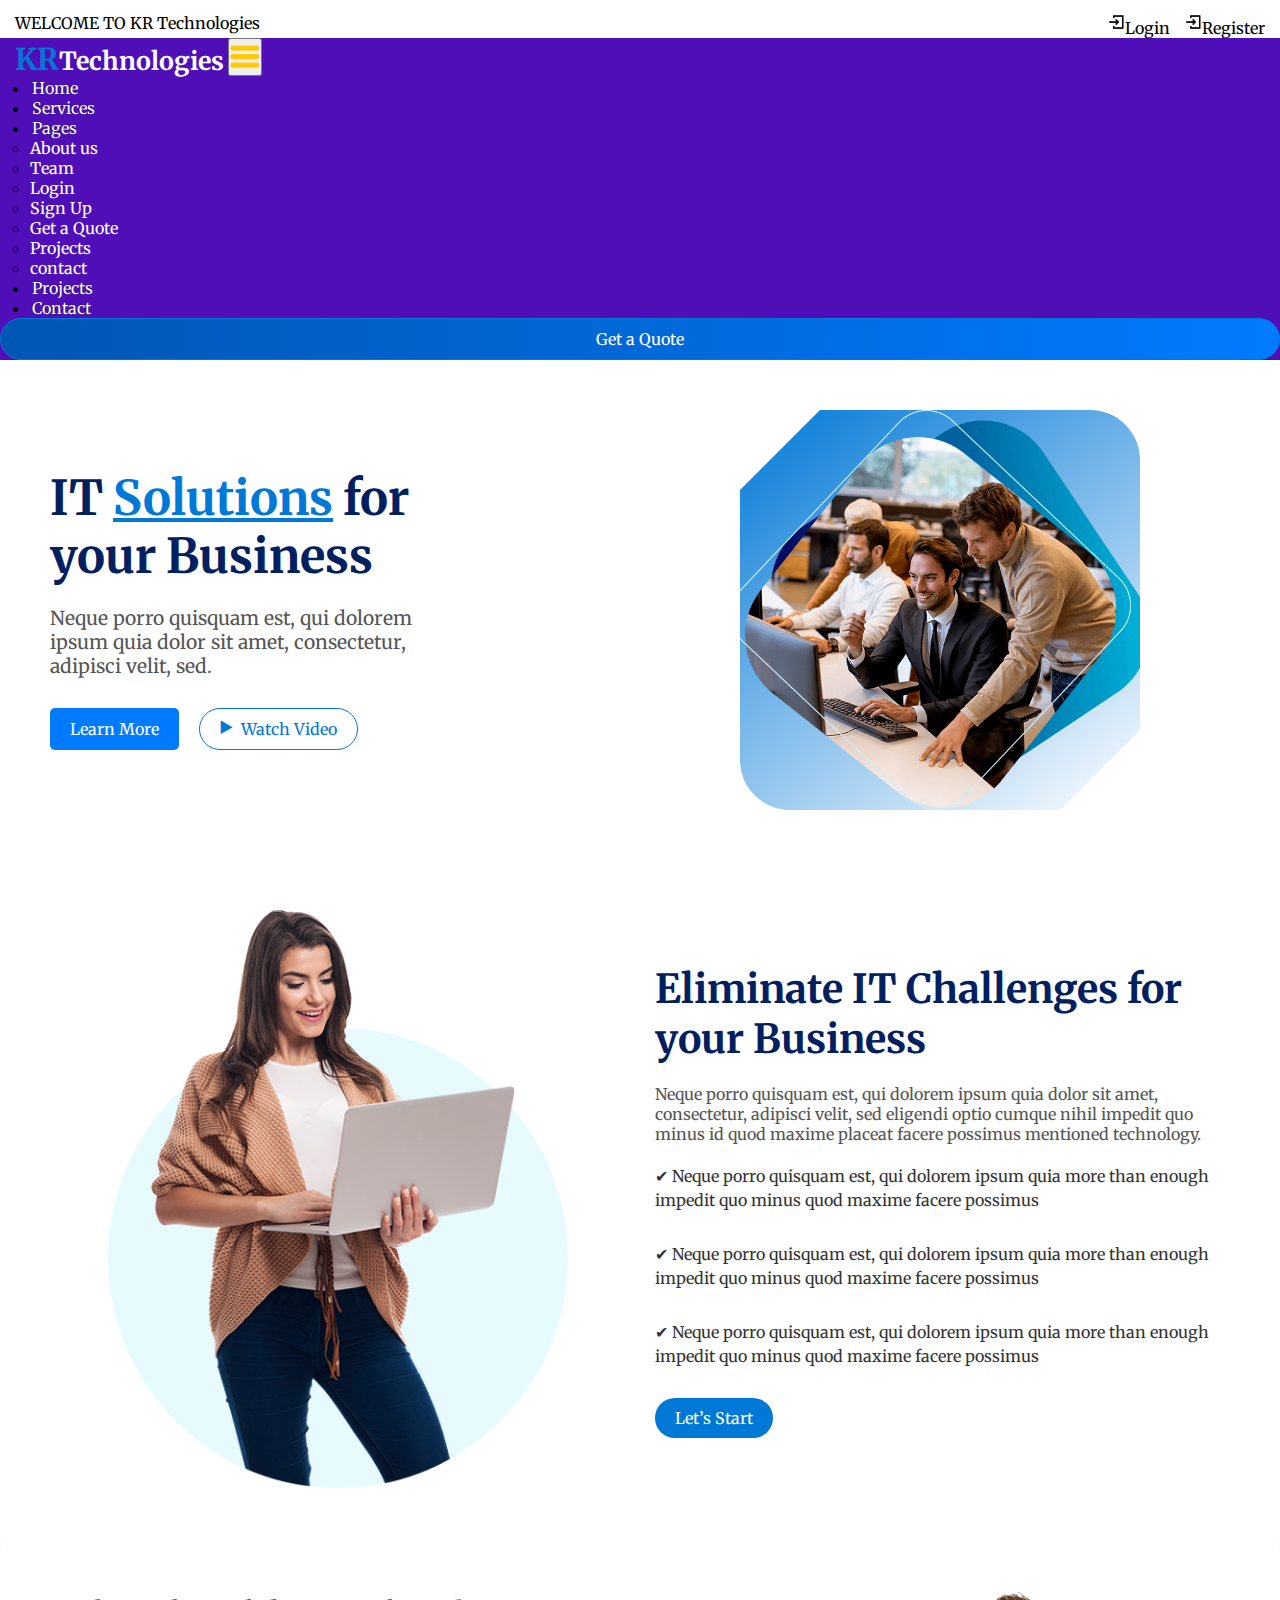
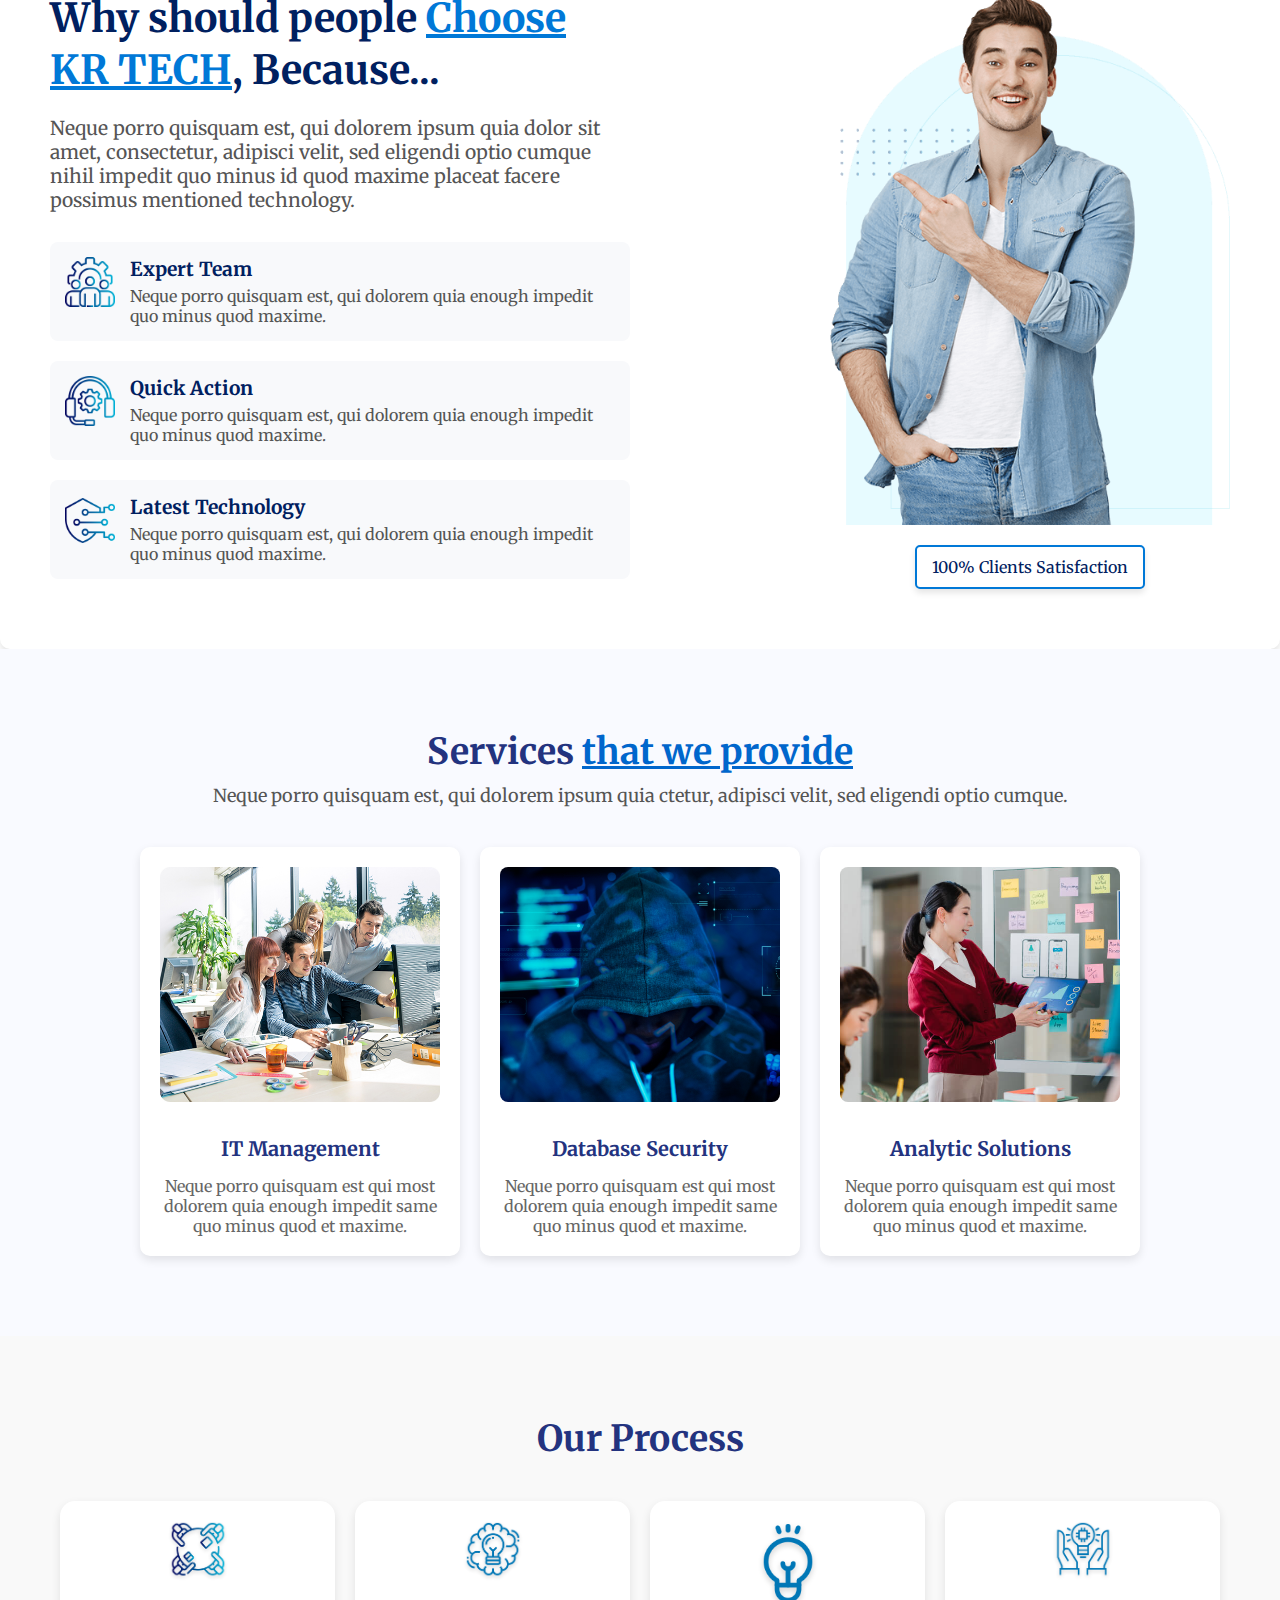
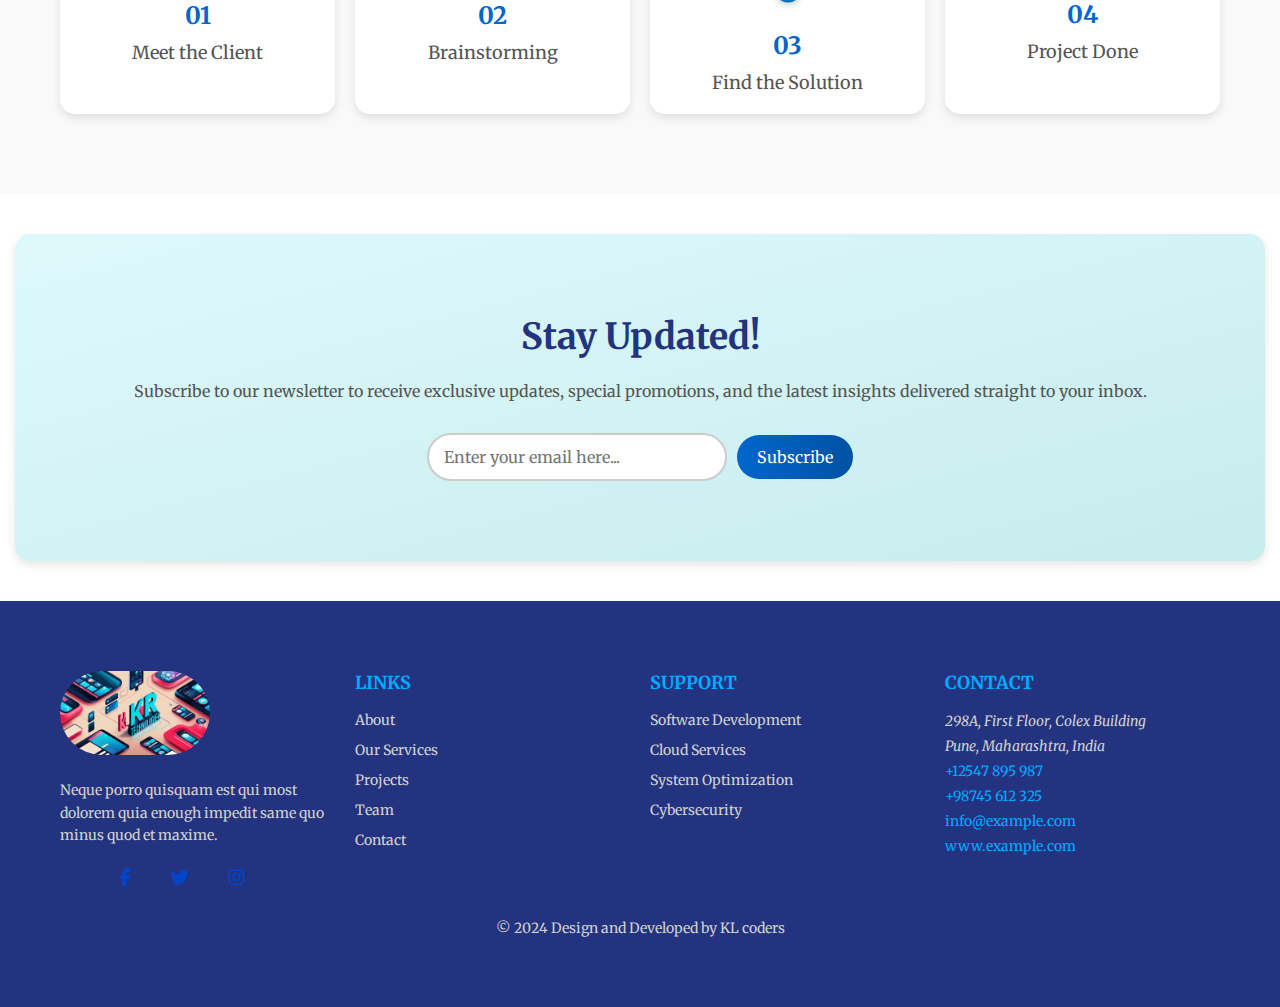
<file: index.html>
<!DOCTYPE html>
<html lang="en">
<head>
    <meta charset="UTF-8">
    <meta http-equiv="X-UA-Compatible" content="IE=edge">
    <meta name="viewport" content="width=device-width, initial-scale=1.0">
    <title>KR Technologies</title>
    <link rel="stylesheet" href="styles.css">
    <link rel="stylesheet" href="https://cdnjs.cloudflare.com/ajax/libs/font-awesome/6.2.0/css/all.min.css">
    <link href="https://cdn.jsdelivr.net/npm/bootstrap@5.0.2/dist/css/bootstrap.min.css" rel="stylesheet" integrity="sha384-EVSTQN3/azprG1Anm3QDgpJLIm9Nao0Yz1ztcQTwFspd3yD65VohhpuuCOmLASjC" crossorigin="anonymous">
    <link rel="preconnect" href="https://fonts.googleapis.com">
    <link rel="preconnect" href="https://fonts.gstatic.com" crossorigin>
    <link href="https://fonts.googleapis.com/css2?family=Merriweather&display=swap" rel="stylesheet">
</head>
<body>
    <div class="top-navbar">
        <p>WELCOME TO KR Technologies</p>
        <div class="icons">
            <a href="login.html"><img src="images/register.png" width="18px">Login</a>
            <a href="register.html"><img src="images/register.png" width="18px">Register</a>
        </div>
    </div>
<nav class="navbar navbar-expand-lg" id="navbar">
    <div class="container-fluid">
          <a class="navbar-brand" href="index.html" id="logo">
            <span id="span1">KR</span>Technologies</a>
            <button class="navbar-toggler" type="button" data-bs-toggle="collapse" data-bs-target="#navbarSupportedContent" aria-controls="navbarSupportedContent" aria-expanded="false" aria-label="Toggle navigation">
                <span><img src="images/menu.png" alt="" width="30px"></span>
            </button>
            
        <div class="collapse navbar-collapse" id="navbarSupportedContent">
            <ul class="navbar-nav me-auto mb-2 mb-lg-0">
                <li class="nav-item">
                    <a class="nav-link active" aria-current="page" href="index.html">Home</a>
                </li>
                <li class="nav-item">
                    <a class="nav-link" href="service.html">Services</a>
                </li>
                <li class="nav-item dropdown">
                    <a class="nav-link dropdown-toggle" href="#" id="navbarDropdown" role="button" data-bs-toggle="dropdown" aria-expanded="false">Pages</a>
                    <ul class="dropdown-menu" aria-labelledby="navbarDropdown" style="background-color: rgb(80, 14, 185);">
                        <li><a class="dropdown-item" href="about.html">About us</a></li>
                        <li><a class="dropdown-item" href="team.html">Team</a></li>
                        <li><a class="dropdown-item" href="login.html">Login</a></li>
                        <li><a class="dropdown-item" href="register.html">Sign Up</a></li>
                        <li><a class="dropdown-item" href="quote.html">Get a Quote</a></li>
                        <li><a class="dropdown-item" href="project.html">Projects</a></li>
                        <li><a class="dropdown-item" href="contact.html">contact</a></li>
                    </ul>
                </li>
                <li class="nav-item">
                    <a class="nav-link" href="project.html">Projects</a>
                </li>
                <li class="nav-item">
                    <a class="nav-link" href="contact.html">Contact</a></li>
            </ul>
            <form class="d-flex" id="search">
                <a class="quote" href="quote.html">
                <button class="btn btn-outline-success" type="submit">Get a Quote</button>
                </a>
            </form>
        </div>
    </div>
</nav>

<section class="home">
    <div class="content">
        <h1>
            IT <span class="highlight">Solutions</span> for <br> your Business
        </h1>
        <p>
            Neque porro quisquam est, qui dolorem ipsum quia dolor sit amet, consectetur, adipisci velit, sed.
        </p>
        <div class="buttons">
            <button class="btn-primary">Learn More</button>
            <button class="btn-secondary">
                <span class="icon">▶</span> Watch Video
            </button>
        </div>
    </div>
    <div class="img-container">
        <div class="img-frame">
            <img src="images/p1.png" alt="IT Solutions Image">
        </div>
    </div>
</section>

<section class="home2">
    <div class="img2">
        <img src="images/p2.png">
    </div>
    <div class="content2">
        <h1>
            Eliminate IT Challenges for your Business
        </h1>
        <p>
            Neque porro quisquam est, qui dolorem ipsum quia dolor sit amet, consectetur, adipisci velit, sed eligendi optio cumque nihil impedit quo minus id quod maxime placeat facere possimus mentioned technology.
        </p>
        <ul class="features">
            <li>✔ Neque porro quisquam est, qui dolorem ipsum quia more than enough impedit quo minus quod maxime facere possimus</li>
            <li>✔ Neque porro quisquam est, qui dolorem ipsum quia more than enough impedit quo minus quod maxime facere possimus</li>
            <li>✔ Neque porro quisquam est, qui dolorem ipsum quia more than enough impedit quo minus quod maxime facere possimus</li>
        </ul>
        <div class="btn2">
            <button>Let’s Start</button>
        </div>
    </div>
</section>
<section class="why-choose-us">
    <div class="text-content">
        <h2>Why should people <span class="highlight">Choose KR TECH</span>, Because...</h2>
        <p>
            Neque porro quisquam est, qui dolorem ipsum quia dolor sit amet, consectetur, adipisci velit, sed eligendi
            optio cumque nihil impedit quo minus id quod maxime placeat facere possimus mentioned technology.
        </p>
        <div class="features">
            <div class="feature">
                <img src="images/i1.png" alt="Expert Team Icon">
                <div class="feature-info">
                    <h3>Expert Team</h3>
                    <p>Neque porro quisquam est, qui dolorem quia enough impedit quo minus quod maxime.</p>
                </div>
            </div>
            <div class="feature">
                <img src="images/i2.png" alt="Quick Action Icon">
                <div class="feature-info">
                    <h3>Quick Action</h3>
                    <p>Neque porro quisquam est, qui dolorem quia enough impedit quo minus quod maxime.</p>
                </div>
            </div>
            <div class="feature">
                <img src="images/i3.png" alt="Latest Technology Icon">
                <div class="feature-info">
                    <h3>Latest Technology</h3>
                    <p>Neque porro quisquam est, qui dolorem quia enough impedit quo minus quod maxime.</p>
                </div>
            </div>
        </div>
    </div>
    <div class="image-content">
        <img src="images/p3.png" alt="Person Pointing">
        <div class="satisfaction">100% Clients Satisfaction</div>
    </div>
</section>
<section class="services">
    <div class="container">
        <div class="services-header">
            <h2>Services <span class="highlight">that we provide</span></h2>
            <p>Neque porro quisquam est, qui dolorem ipsum quia ctetur, adipisci velit, sed eligendi optio cumque.</p>
        </div>
        <div class="services-cards">
            <div class="service-card">
                <img src="images/pro1.jpg" alt="IT Management">
                <h3>IT Management</h3>
                <p>Neque porro quisquam est qui most dolorem quia enough impedit same quo minus quod et maxime.</p>
            </div>
            <div class="service-card">
                <img src="images/pro2.jpg" alt="Database Security">
                <h3>Database Security</h3>
                <p>Neque porro quisquam est qui most dolorem quia enough impedit same quo minus quod et maxime.</p>
            </div>
            <div class="service-card">
                <img src="images/pro3.jpg" alt="Analytic Solutions">
                <h3>Analytic Solutions</h3>
                <p>Neque porro quisquam est qui most dolorem quia enough impedit same quo minus quod et maxime.</p>
            </div>
        </div>
    </div>
</section>
<section class="steps">
    <div class="container">
        <h2>Our Process</h2>
        <div class="steps-grid">
            <div class="step">
                <img src="images/i4.png" alt="Meet the Client">
                <h3>01</h3>
                <p>Meet the Client</p>
            </div>
            <div class="step">
                <img src="images/i5.png" alt="Brainstorming">
                <h3>02</h3>
                <p>Brainstorming</p>
            </div>
            <div class="step">
                <img src="images/i6.png" alt="Find the Solution">
                <h3>03</h3>
                <p>Find the Solution</p>
            </div>
            <div class="step">
                <img src="images/i7.png" alt="Project Done">
                <h3>04</h3>
                <p>Project Done</p>
            </div>
        </div>
    </div>
</section>

<section class="newsletter">
    <div class="container">
        <div class="newsletter-content">
            <h2>Stay Updated!</h2>
            <p>
                Subscribe to our newsletter to receive exclusive updates, special promotions, and the latest insights delivered straight to your inbox.
            </p>
            <div class="newsletter-form">
                <input type="email" placeholder="Enter your email here..." />
                <button>Subscribe</button>
            </div>
        </div>
    </div>
</section>

<footer class="footer">
    <div class="container">
        <div class="footer-grid">
            <div class="footer-logo">
                <a href="index.html"><img src="images/Kr technologies.jpg"></a>
                <p>
                    Neque porro quisquam est qui most dolorem quia enough impedit same quo minus quod et maxime.
                </p>
                <div class="social-icons">
                    <a href="#"><i class="fab fa-facebook-f"></i></a>
                    <a href="#"><i class="fab fa-twitter"></i></a>
                    <a href="#"><i class="fab fa-instagram"></i></a>
                </div>
            </div>
            <div class="footer-links">
                <h3>Links</h3>
                <ul>
                    <li><a href="about.html">About</a></li>
                    <li><a href="service.html">Our Services</a></li>
                    <li><a href="project.html">Projects</a></li>
                    <li><a href="team.html">Team</a></li>
                    <li><a href="contact.html">Contact</a></li>
                </ul>
            </div>
            <div class="footer-support">
                <h3>Support</h3>
                <ul>
                    <li><a href="#">Software Development</a></li>
                    <li><a href="#">Cloud Services</a></li>
                    <li><a href="#">System Optimization</a></li>
                    <li><a href="#">Cybersecurity</a></li>
                </ul>
            </div>
            <div class="footer-contact">
                <h3>Contact</h3>
                <address>
                    298A, First Floor, Colex Building<br>
                    Pune, Maharashtra, India
                </address>
                <p>
                    <a href="tel:+12547895987">+12547 895 987</a><br>
                    <a href="tel:+98745612325">+98745 612 325</a>
                </p>
                <p>
                    <a href="mailto:info@example.com">info@example.com</a><br>
                    <a href="http://www.example.com" target="_blank">www.example.com</a>
                </p>
            </div>
        </div>
        <div class="footer-bottom">
            <p>&copy; 2024 Design and Developed by KL coders</p>
        </div>
    </div>
</footer>

<script src="https://cdn.jsdelivr.net/npm/bootstrap@5.0.2/dist/js/bootstrap.bundle.min.js" integrity="sha384-MrcW6ZMFYlzcLA8Nl+NtUVF0sA7MsXsP1UyJoMp4YLEuNSfAP+JcXn/tWtIaxVXM" crossorigin="anonymous">
</script>
</body>
</html>
</file>
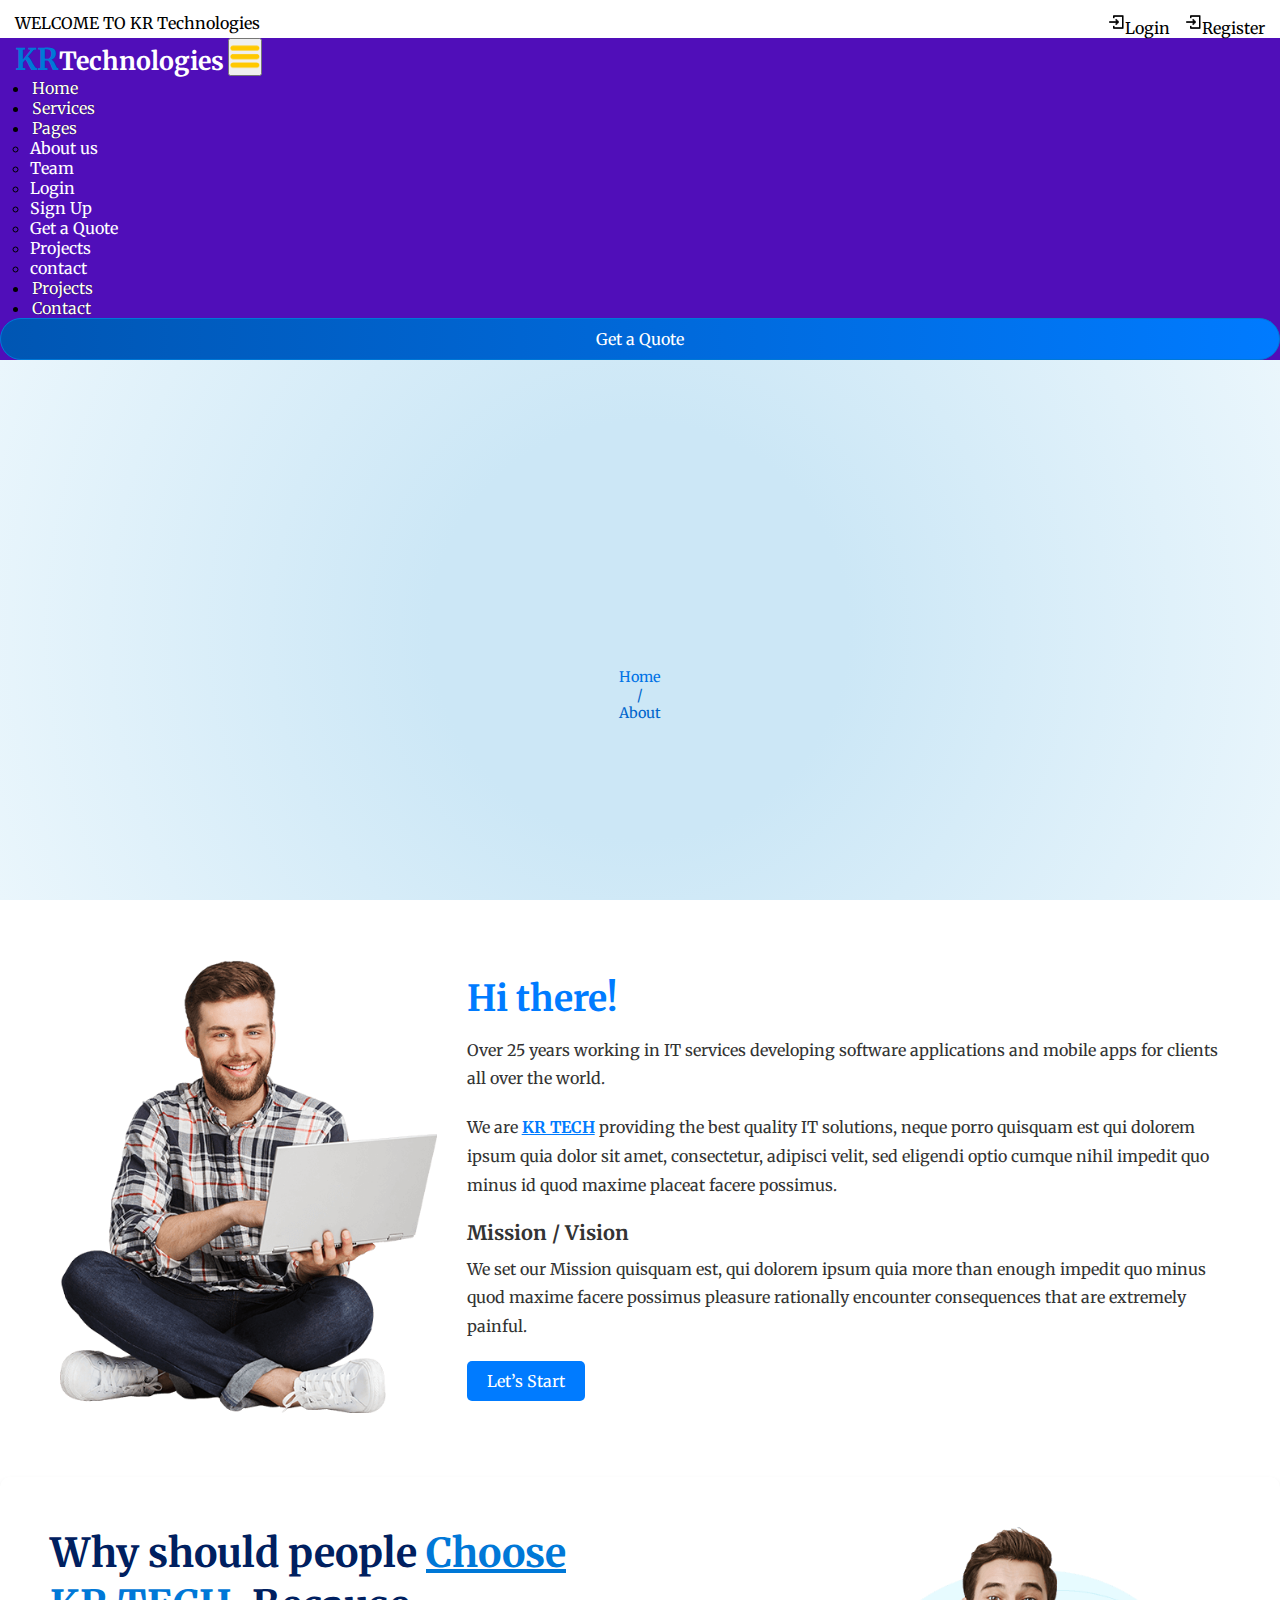
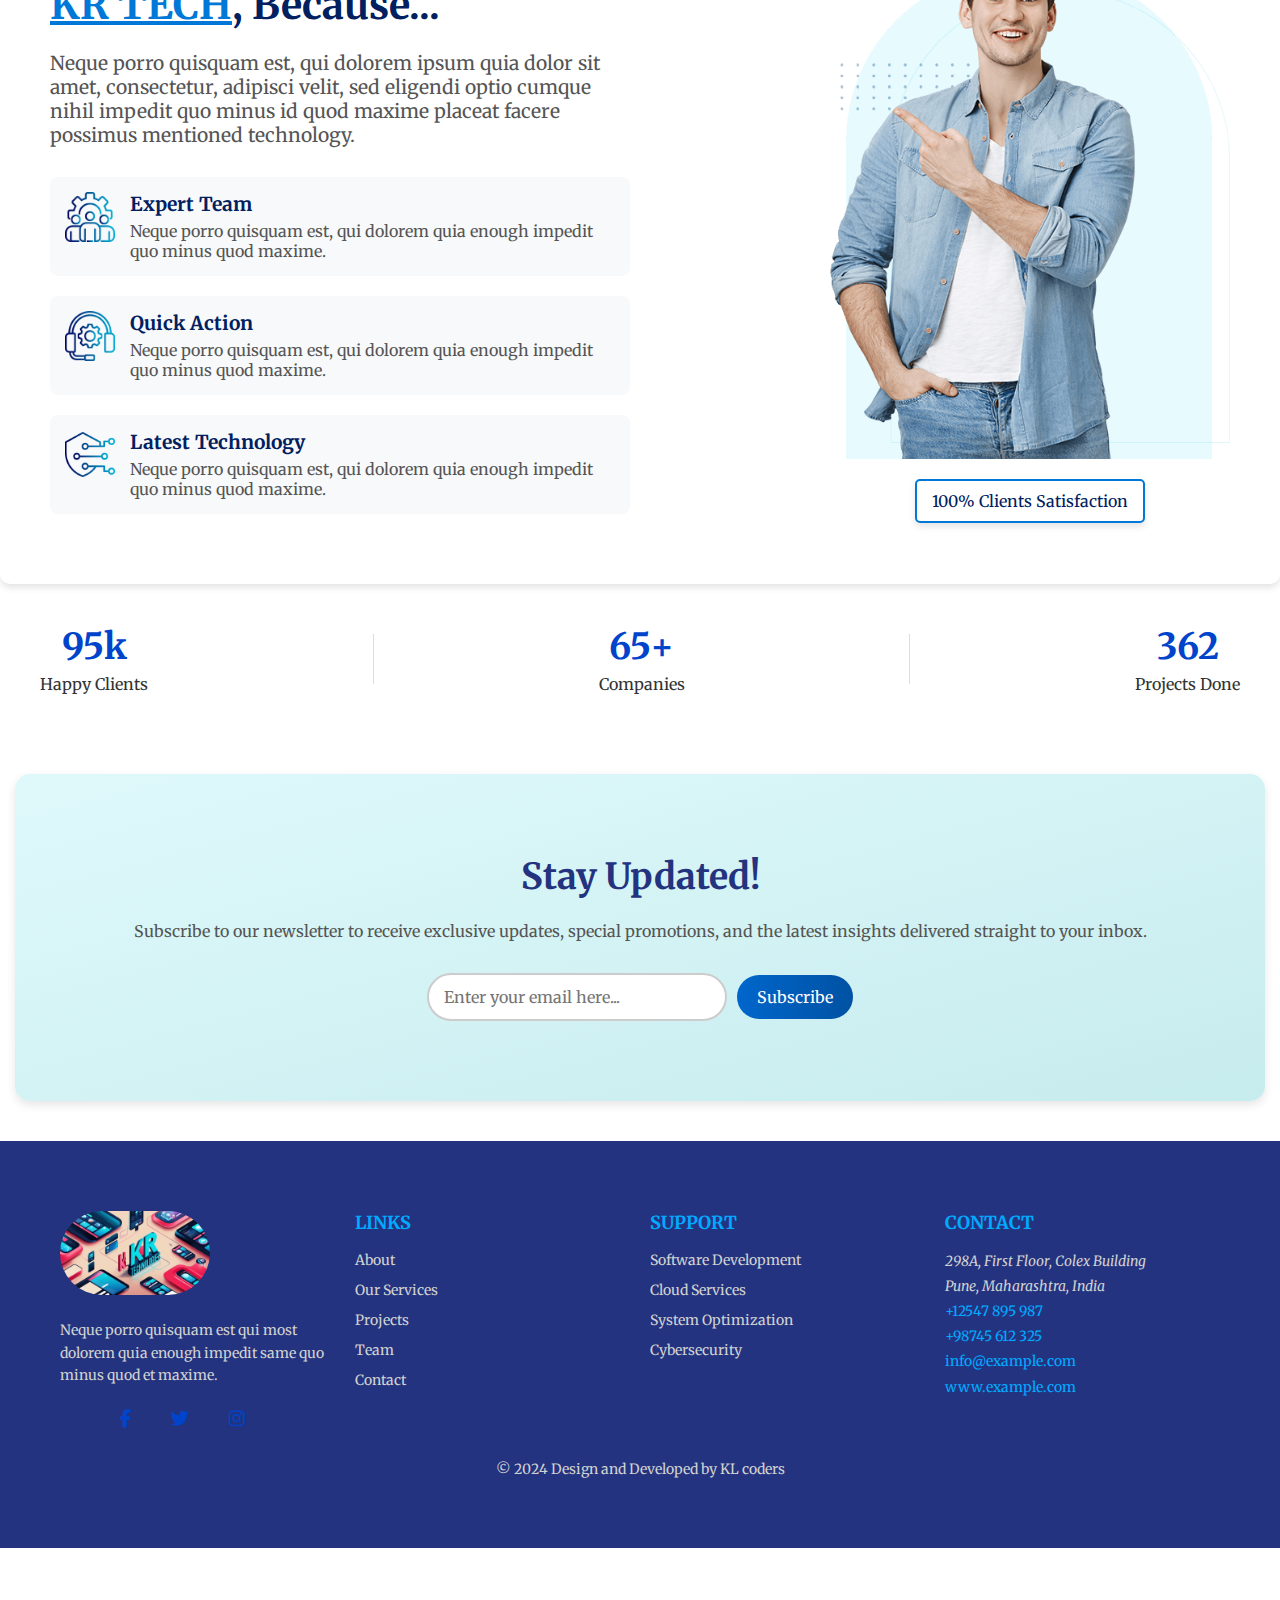
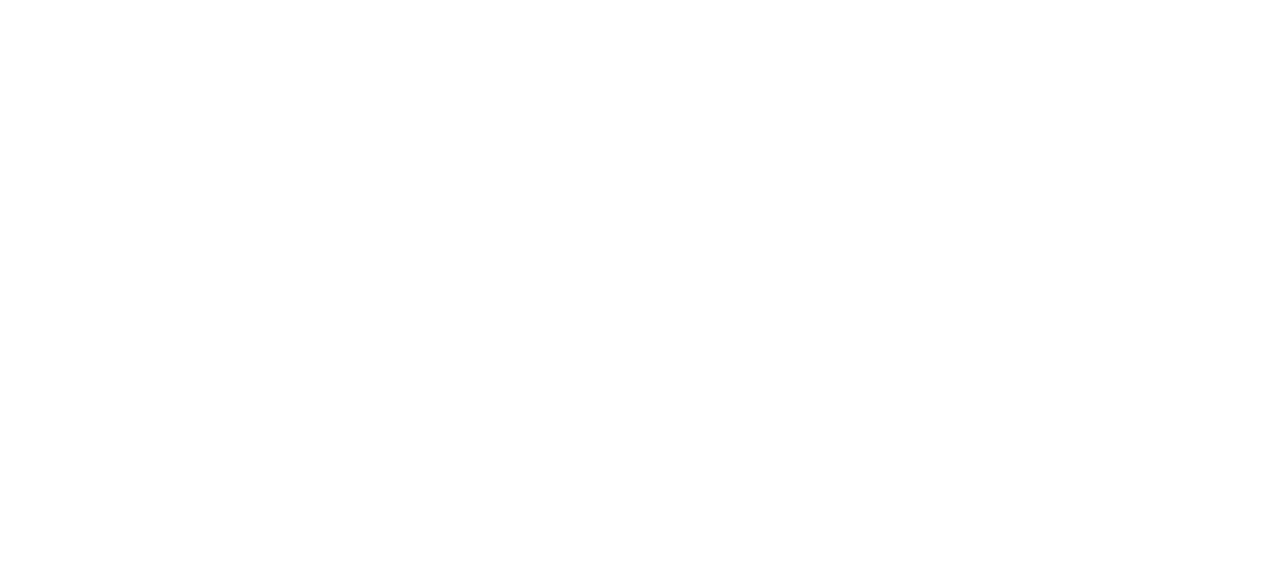
<file: about.html>
<!DOCTYPE html>
<html lang="en">
<head>
    <meta charset="UTF-8">
    <meta http-equiv="X-UA-Compatible" content="IE=edge">
    <meta name="viewport" content="width=device-width, initial-scale=1.0">
    <title>KR Technologies</title>
    <link rel="stylesheet" href="styles.css">
    <link rel="stylesheet" href="https://cdnjs.cloudflare.com/ajax/libs/font-awesome/6.2.0/css/all.min.css">
    <link href="https://cdn.jsdelivr.net/npm/bootstrap@5.0.2/dist/css/bootstrap.min.css" rel="stylesheet" integrity="sha384-EVSTQN3/azprG1Anm3QDgpJLIm9Nao0Yz1ztcQTwFspd3yD65VohhpuuCOmLASjC" crossorigin="anonymous">
    <link rel="preconnect" href="https://fonts.googleapis.com">
    <link rel="preconnect" href="https://fonts.gstatic.com" crossorigin>
    <link href="https://fonts.googleapis.com/css2?family=Merriweather&display=swap" rel="stylesheet">
</head>
<body>
    <div class="top-navbar">
        <p>WELCOME TO KR Technologies</p>
        <div class="icons">
            <a href="login.html"><img src="images/register.png" width="18px">Login</a>
            <a href="register.html"><img src="images/register.png" width="18px">Register</a>
        </div>
    </div>
<nav class="navbar navbar-expand-lg" id="navbar">
    <div class="container-fluid">
          <a class="navbar-brand" href="index.html" id="logo">
            <span id="span1">KR</span>Technologies</a>
            <button class="navbar-toggler" type="button" data-bs-toggle="collapse" data-bs-target="#navbarSupportedContent" aria-controls="navbarSupportedContent" aria-expanded="false" aria-label="Toggle navigation">
                <span><img src="images/menu.png" alt="" width="30px"></span>
            </button>
            
        <div class="collapse navbar-collapse" id="navbarSupportedContent">
            <ul class="navbar-nav me-auto mb-2 mb-lg-0">
                <li class="nav-item">
                    <a class="nav-link active" aria-current="page" href="index.html">Home</a>
                </li>
                <li class="nav-item">
                    <a class="nav-link" href="service.html">Services</a>
                </li>
                <li class="nav-item dropdown">
                    <a class="nav-link dropdown-toggle" href="#" id="navbarDropdown" role="button" data-bs-toggle="dropdown" aria-expanded="false">Pages</a>
                    <ul class="dropdown-menu" aria-labelledby="navbarDropdown" style="background-color: rgb(80, 14, 185);">
                        <li><a class="dropdown-item" href="about.html">About us</a></li>
                        <li><a class="dropdown-item" href="team.html">Team</a></li>
                        <li><a class="dropdown-item" href="login.html">Login</a></li>
                        <li><a class="dropdown-item" href="register.html">Sign Up</a></li>
                        <li><a class="dropdown-item" href="quote.html">Get a Quote</a></li>
                        <li><a class="dropdown-item" href="project.html">Projects</a></li>
                        <li><a class="dropdown-item" href="contact.html">contact</a></li>
                    </ul>
                </li>
                <li class="nav-item">
                    <a class="nav-link" href="project.html">Projects</a>
                </li>
                <li class="nav-item">
                    <a class="nav-link" href="contact.html">Contact</a></li>
            </ul>
            <form class="d-flex" id="search">
                <a class="quote" href="quote.html">
                <button class="btn btn-outline-success" type="submit">Get a Quote</button>
                </a>
            </form>
        </div>
    </div>
</nav>

<div class="background">
    <div class="content-wrapper">
        <div class="about-section">
            <h1>About Us</h1>
            <p>Neque porro quisquam est, qui quia lorem some<br>golor sit amet, are more consectetur sed</p>
            <div class="breadcrumb">
                <a href="index.html">Home</a> / <span>About</span>
            </div>
        </div>
    </div>
</div>

<section class="about-section2">
    <div class="container">
        <div class="about-content">
            <div class="image-section">
                <img src="images/p4.png">
            </div>
            <div class="text-section">
                <h1>Hi there!</h1>
                <p>
                    Over 25 years working in IT services developing software applications
                    and mobile apps for clients all over the world.
                </p>
                <p>
                    We are <span class="highlight">KR TECH</span> providing the best quality IT solutions,
                    neque porro quisquam est qui dolorem ipsum quia dolor sit amet,
                    consectetur, adipisci velit, sed eligendi optio cumque nihil impedit
                    quo minus id quod maxime placeat facere possimus.
                </p>
                <h2>Mission / Vision</h2>
                <p>
                    We set our Mission quisquam est, qui dolorem ipsum quia more than
                    enough impedit quo minus quod maxime facere possimus pleasure
                    rationally encounter consequences that are extremely painful.
                </p>
                <button class="btn-primary">Let’s Start</button>
            </div>
        </div>
    </div>
</section>
<section class="why-choose-us">
    <div class="text-content">
        <h2>Why should people <span class="highlight">Choose KR TECH</span>, Because...</h2>
        <p>
            Neque porro quisquam est, qui dolorem ipsum quia dolor sit amet, consectetur, adipisci velit, sed eligendi
            optio cumque nihil impedit quo minus id quod maxime placeat facere possimus mentioned technology.
        </p>
        <div class="features">
            <div class="feature">
                <img src="images/i1.png" alt="Expert Team Icon">
                <div class="feature-info">
                    <h3>Expert Team</h3>
                    <p>Neque porro quisquam est, qui dolorem quia enough impedit quo minus quod maxime.</p>
                </div>
            </div>
            <div class="feature">
                <img src="images/i2.png" alt="Quick Action Icon">
                <div class="feature-info">
                    <h3>Quick Action</h3>
                    <p>Neque porro quisquam est, qui dolorem quia enough impedit quo minus quod maxime.</p>
                </div>
            </div>
            <div class="feature">
                <img src="images/i3.png" alt="Latest Technology Icon">
                <div class="feature-info">
                    <h3>Latest Technology</h3>
                    <p>Neque porro quisquam est, qui dolorem quia enough impedit quo minus quod maxime.</p>
                </div>
            </div>
        </div>
    </div>
    <div class="image-content">
        <img src="images/p3.png" alt="Person Pointing">
        <div class="satisfaction">100% Clients Satisfaction</div>
    </div>
</section>

<section class="stats-section">
    <div class="cont">
        <div class="stat-item">
            <h2>95k</h2>
            <p>Happy Clients</p>
        </div>
        <div class="divider"></div>
        <div class="stat-item">
            <h2>65+</h2>
            <p>Companies</p>
        </div>
        <div class="divider"></div>
        <div class="stat-item">
            <h2>362</h2>
            <p>Projects Done</p>
        </div>
    </div>
</section>


<section class="newsletter">
    <div class="container">
        <div class="newsletter-content">
            <h2>Stay Updated!</h2>
            <p>
                Subscribe to our newsletter to receive exclusive updates, special promotions, and the latest insights delivered straight to your inbox.
            </p>
            <div class="newsletter-form">
                <input type="email" placeholder="Enter your email here..." />
                <button>Subscribe</button>
            </div>
        </div>
    </div>
</section>

<footer class="footer">
    <div class="container">
        <div class="footer-grid">
            <div class="footer-logo">
                <a href="index.html"><img src="images/Kr technologies.jpg"></a>
                <p>
                    Neque porro quisquam est qui most dolorem quia enough impedit same quo minus quod et maxime.
                </p>
                <div class="social-icons">
                    <a href="#"><i class="fab fa-facebook-f"></i></a>
                    <a href="#"><i class="fab fa-twitter"></i></a>
                    <a href="#"><i class="fab fa-instagram"></i></a>
                </div>
            </div>
            <div class="footer-links">
                <h3>Links</h3>
                <ul>
                    <li><a href="about.html">About</a></li>
                    <li><a href="service.html">Our Services</a></li>
                    <li><a href="project.html">Projects</a></li>
                    <li><a href="team.html">Team</a></li>
                    <li><a href="contact.html">Contact</a></li>
                </ul>
            </div>
            <div class="footer-support">
                <h3>Support</h3>
                <ul>
                    <li><a href="#">Software Development</a></li>
                    <li><a href="#">Cloud Services</a></li>
                    <li><a href="#">System Optimization</a></li>
                    <li><a href="#">Cybersecurity</a></li>
                </ul>
            </div>
            <div class="footer-contact">
                <h3>Contact</h3>
                <address>
                    298A, First Floor, Colex Building<br>
                    Pune, Maharashtra, India
                </address>
                <p>
                    <a href="tel:+12547895987">+12547 895 987</a><br>
                    <a href="tel:+98745612325">+98745 612 325</a>
                </p>
                <p>
                    <a href="mailto:info@example.com">info@example.com</a><br>
                    <a href="http://www.example.com" target="_blank">www.example.com</a>
                </p>
            </div>
        </div>
        <div class="footer-bottom">
            <p class="foot">&copy; 2024 Design and Developed by KL coders</p>
        </div>
    </div>
</footer>


<script src="https://cdn.jsdelivr.net/npm/bootstrap@5.0.2/dist/js/bootstrap.bundle.min.js" integrity="sha384-MrcW6ZMFYlzcLA8Nl+NtUVF0sA7MsXsP1UyJoMp4YLEuNSfAP+JcXn/tWtIaxVXM" crossorigin="anonymous">
</script>
</body>
</html>
</file>
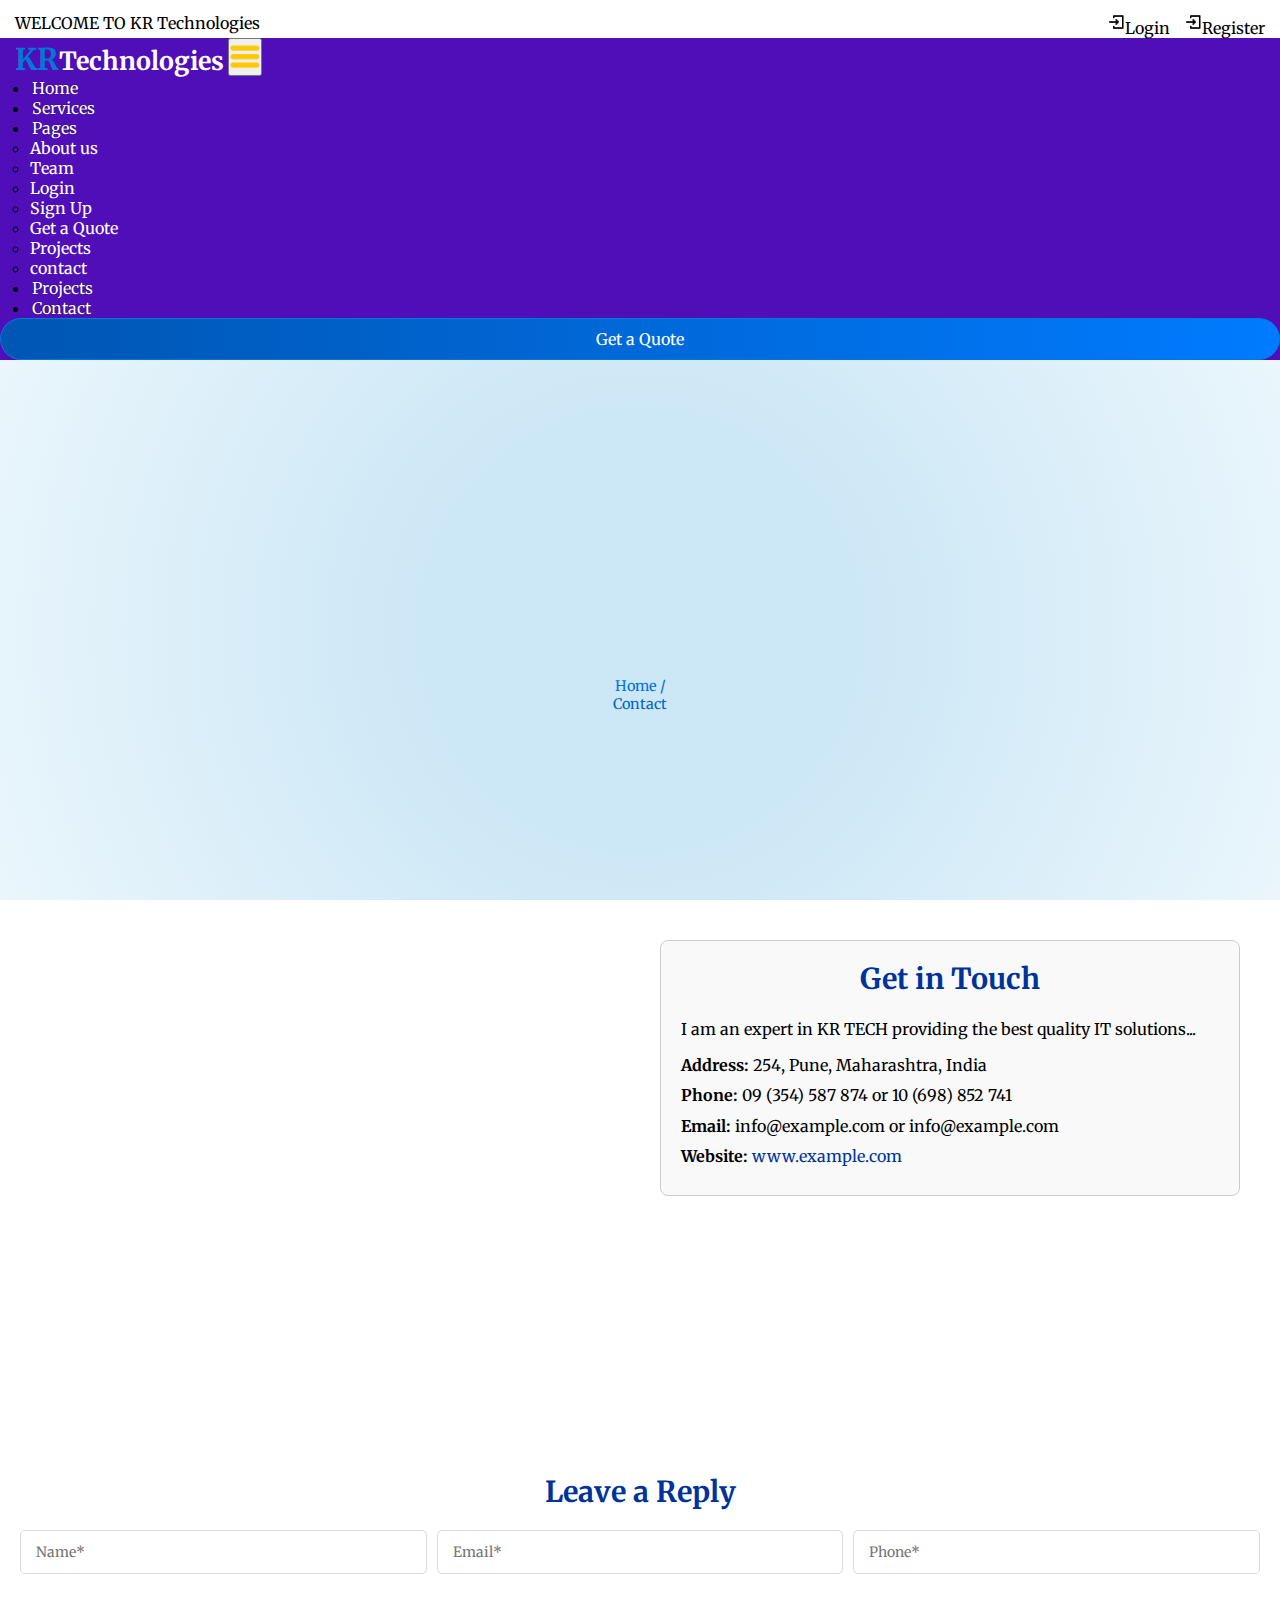
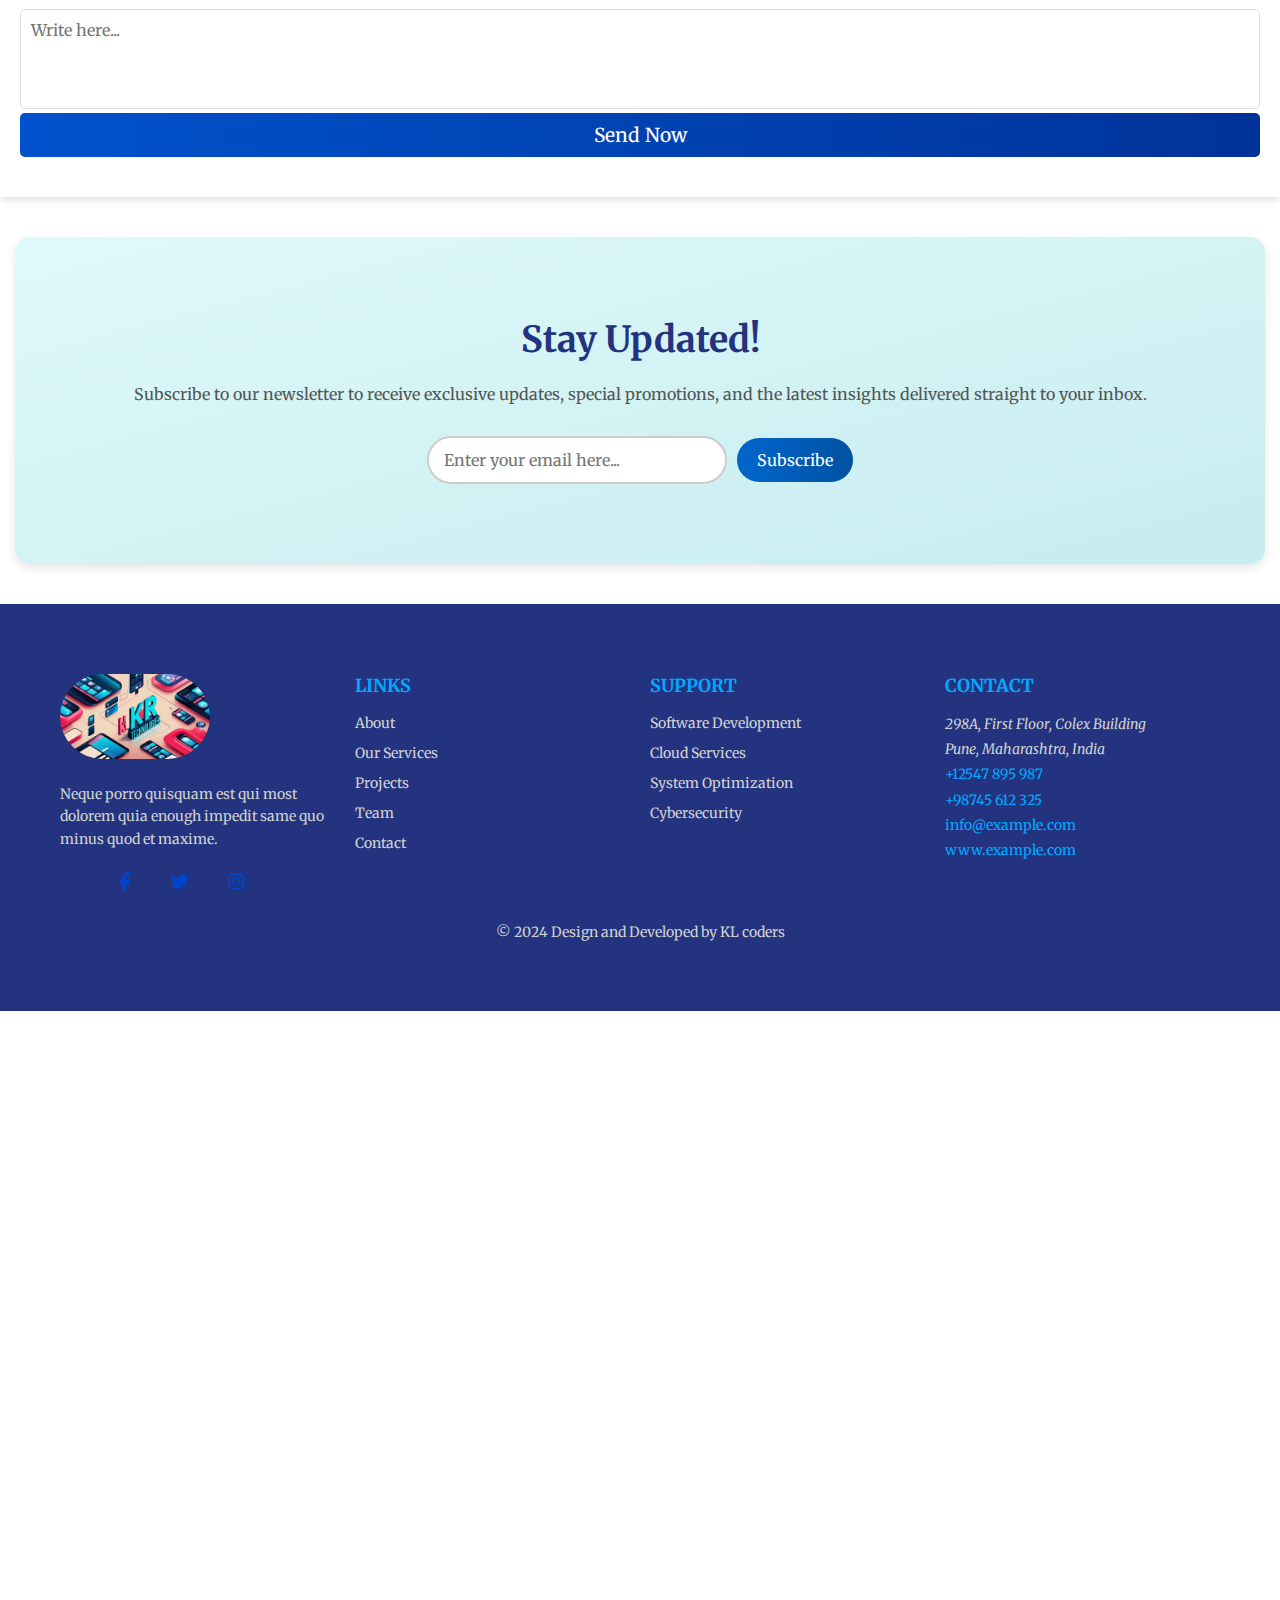
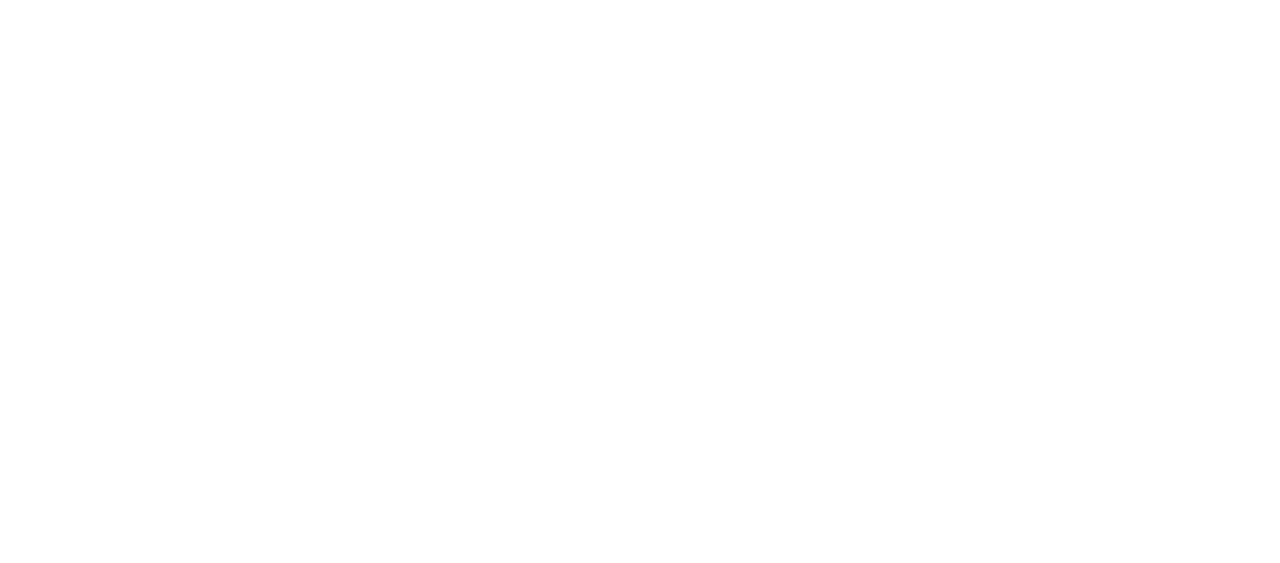
<file: contact.html>
<!DOCTYPE html>
<html lang="en">
<head>
    <meta charset="UTF-8">
    <meta http-equiv="X-UA-Compatible" content="IE=edge">
    <meta name="viewport" content="width=device-width, initial-scale=1.0">
    <title>KR Technologies</title>
    <link rel="stylesheet" href="styles.css">
    <link rel="stylesheet" href="https://cdnjs.cloudflare.com/ajax/libs/font-awesome/6.2.0/css/all.min.css">
    <link href="https://cdn.jsdelivr.net/npm/bootstrap@5.0.2/dist/css/bootstrap.min.css" rel="stylesheet" integrity="sha384-EVSTQN3/azprG1Anm3QDgpJLIm9Nao0Yz1ztcQTwFspd3yD65VohhpuuCOmLASjC" crossorigin="anonymous">
    <link rel="preconnect" href="https://fonts.googleapis.com">
    <link rel="preconnect" href="https://fonts.gstatic.com" crossorigin>
    <link href="https://fonts.googleapis.com/css2?family=Merriweather&display=swap" rel="stylesheet">
</head>
<body>
    <div class="top-navbar">
        <p>WELCOME TO KR Technologies</p>
        <div class="icons">
            <a href="login.html"><img src="images/register.png" width="18px">Login</a>
            <a href="register.html"><img src="images/register.png" width="18px">Register</a>
        </div>
    </div>
<nav class="navbar navbar-expand-lg" id="navbar">
    <div class="container-fluid">
          <a class="navbar-brand" href="index.html" id="logo">
            <span id="span1">KR</span>Technologies</a>
            <button class="navbar-toggler" type="button" data-bs-toggle="collapse" data-bs-target="#navbarSupportedContent" aria-controls="navbarSupportedContent" aria-expanded="false" aria-label="Toggle navigation">
                <span><img src="images/menu.png" alt="" width="30px"></span>
            </button>
            
        <div class="collapse navbar-collapse" id="navbarSupportedContent">
            <ul class="navbar-nav me-auto mb-2 mb-lg-0">
                <li class="nav-item">
                    <a class="nav-link active" aria-current="page" href="index.html">Home</a>
                </li>
                <li class="nav-item">
                    <a class="nav-link" href="service.html">Services</a>
                </li>
                <li class="nav-item dropdown">
                    <a class="nav-link dropdown-toggle" href="#" id="navbarDropdown" role="button" data-bs-toggle="dropdown" aria-expanded="false">Pages</a>
                    <ul class="dropdown-menu" aria-labelledby="navbarDropdown" style="background-color: rgb(80, 14, 185);">
                        <li><a class="dropdown-item" href="about.html">About us</a></li>
                        <li><a class="dropdown-item" href="team.html">Team</a></li>
                        <li><a class="dropdown-item" href="login.html">Login</a></li>
                        <li><a class="dropdown-item" href="register.html">Sign Up</a></li>
                        <li><a class="dropdown-item" href="quote.html">Get a Quote</a></li>
                        <li><a class="dropdown-item" href="project.html">Projects</a></li>
                        <li><a class="dropdown-item" href="contact.html">contact</a></li>
                    </ul>
                </li>
                <li class="nav-item">
                    <a class="nav-link" href="project.html">Projects</a>
                </li>
                <li class="nav-item">
                    <a class="nav-link" href="contact.html">Contact</a></li>
            </ul>
            <form class="d-flex" id="search">
                <a class="quote" href="quote.html">
                <button class="btn btn-outline-success" type="submit">Get a Quote</button>
                </a>
            </form>
        </div>
    </div>
</nav>

<div class="background">
    <div class="content-wrapper">
        <div class="about-section">
            <h1>Contact Us</h1>
            <p>Neque porro quisquam est, qui quia lorem some<br>golor sit amet, are more consectetur sed</p>
            <div class="breadcrumb">
                <a href="index.html">Home</a> / <span>Contact</span>
            </div>
        </div>
    </div>
</div>

<section class="contact">
    <div class="map-container">
        <iframe src="https://www.google.com/maps/embed?pb=!1m14!1m12!1m3!1d621.278240019514!2d77.75820380236605!3d20.946377516211108!2m3!1f0!2f0!3f0!3m2!1i1024!2i768!4f13.1!5e0!3m2!1sen!2sin!4v1735846569986!5m2!1sen!2sin" width="600" height="450" style="border:0;" allowfullscreen="" loading="lazy" referrerpolicy="no-referrer-when-downgrade"></iframe>
    </div>
    <div class="contact-info">
      <h2 class="contact-h2">Get in Touch</h2>
      <p>
        I am an expert in KR TECH providing the best quality IT solutions...
      </p>
      <div class="info">
        <p><strong>Address:</strong> 254, Pune, Maharashtra, India</p>
        <p><strong>Phone:</strong> 09 (354) 587 874 or 10 (698) 852 741</p>
        <p><strong>Email:</strong> info@example.com or info@example.com</p>
        <p><strong>Website:</strong> <a href="http://www.example.com">www.example.com</a></p>
      </div>
    </div>
  </section>

  <section class="reply">
    <h2 class="contact-h2">Leave a Reply</h2>
    <form action="#">
      <div class="form-group">
        <input type="text" placeholder="Name*" required>
        <input type="email" placeholder="Email*" required>
        <input type="tel" placeholder="Phone*" required>
      </div>
      <textarea placeholder="Write here..." required></textarea>
      <button class="contact-btn" type="submit">Send Now</button>
    </form>
  </section>

<section class="newsletter">
    <div class="container">
        <div class="newsletter-content">
            <h2>Stay Updated!</h2>
            <p>
                Subscribe to our newsletter to receive exclusive updates, special promotions, and the latest insights delivered straight to your inbox.
            </p>
            <div class="newsletter-form">
                <input type="email" placeholder="Enter your email here..." />
                <button>Subscribe</button>
            </div>
        </div>
    </div>
</section>

<footer class="footer">
    <div class="container">
        <div class="footer-grid">
            <div class="footer-logo">
                <a href="index.html"><img src="images/Kr technologies.jpg"></a>
                <p>
                    Neque porro quisquam est qui most dolorem quia enough impedit same quo minus quod et maxime.
                </p>
                <div class="social-icons">
                    <a href="#"><i class="fab fa-facebook-f"></i></a>
                    <a href="#"><i class="fab fa-twitter"></i></a>
                    <a href="#"><i class="fab fa-instagram"></i></a>
                </div>
            </div>
            <div class="footer-links">
                <h3>Links</h3>
                <ul>
                    <li><a href="about.html">About</a></li>
                    <li><a href="service.html">Our Services</a></li>
                    <li><a href="project.html">Projects</a></li>
                    <li><a href="team.html">Team</a></li>
                    <li><a href="contact.html">Contact</a></li>
                </ul>
            </div>
            <div class="footer-support">
                <h3>Support</h3>
                <ul>
                    <li><a href="#">Software Development</a></li>
                    <li><a href="#">Cloud Services</a></li>
                    <li><a href="#">System Optimization</a></li>
                    <li><a href="#">Cybersecurity</a></li>
                </ul>
            </div>
            <div class="footer-contact">
                <h3>Contact</h3>
                <address>
                    298A, First Floor, Colex Building<br>
                    Pune, Maharashtra, India
                </address>
                <p>
                    <a href="tel:+12547895987">+12547 895 987</a><br>
                    <a href="tel:+98745612325">+98745 612 325</a>
                </p>
                <p>
                    <a href="mailto:info@example.com">info@example.com</a><br>
                    <a href="http://www.example.com" target="_blank">www.example.com</a>
                </p>
            </div>
        </div>
        <div class="footer-bottom">
            <p class="foot">&copy; 2024 Design and Developed by KL coders</p>
        </div>
    </div>
</footer>


<script src="https://cdn.jsdelivr.net/npm/bootstrap@5.0.2/dist/js/bootstrap.bundle.min.js" integrity="sha384-MrcW6ZMFYlzcLA8Nl+NtUVF0sA7MsXsP1UyJoMp4YLEuNSfAP+JcXn/tWtIaxVXM" crossorigin="anonymous">
</script>
</body>
</html>
</file>
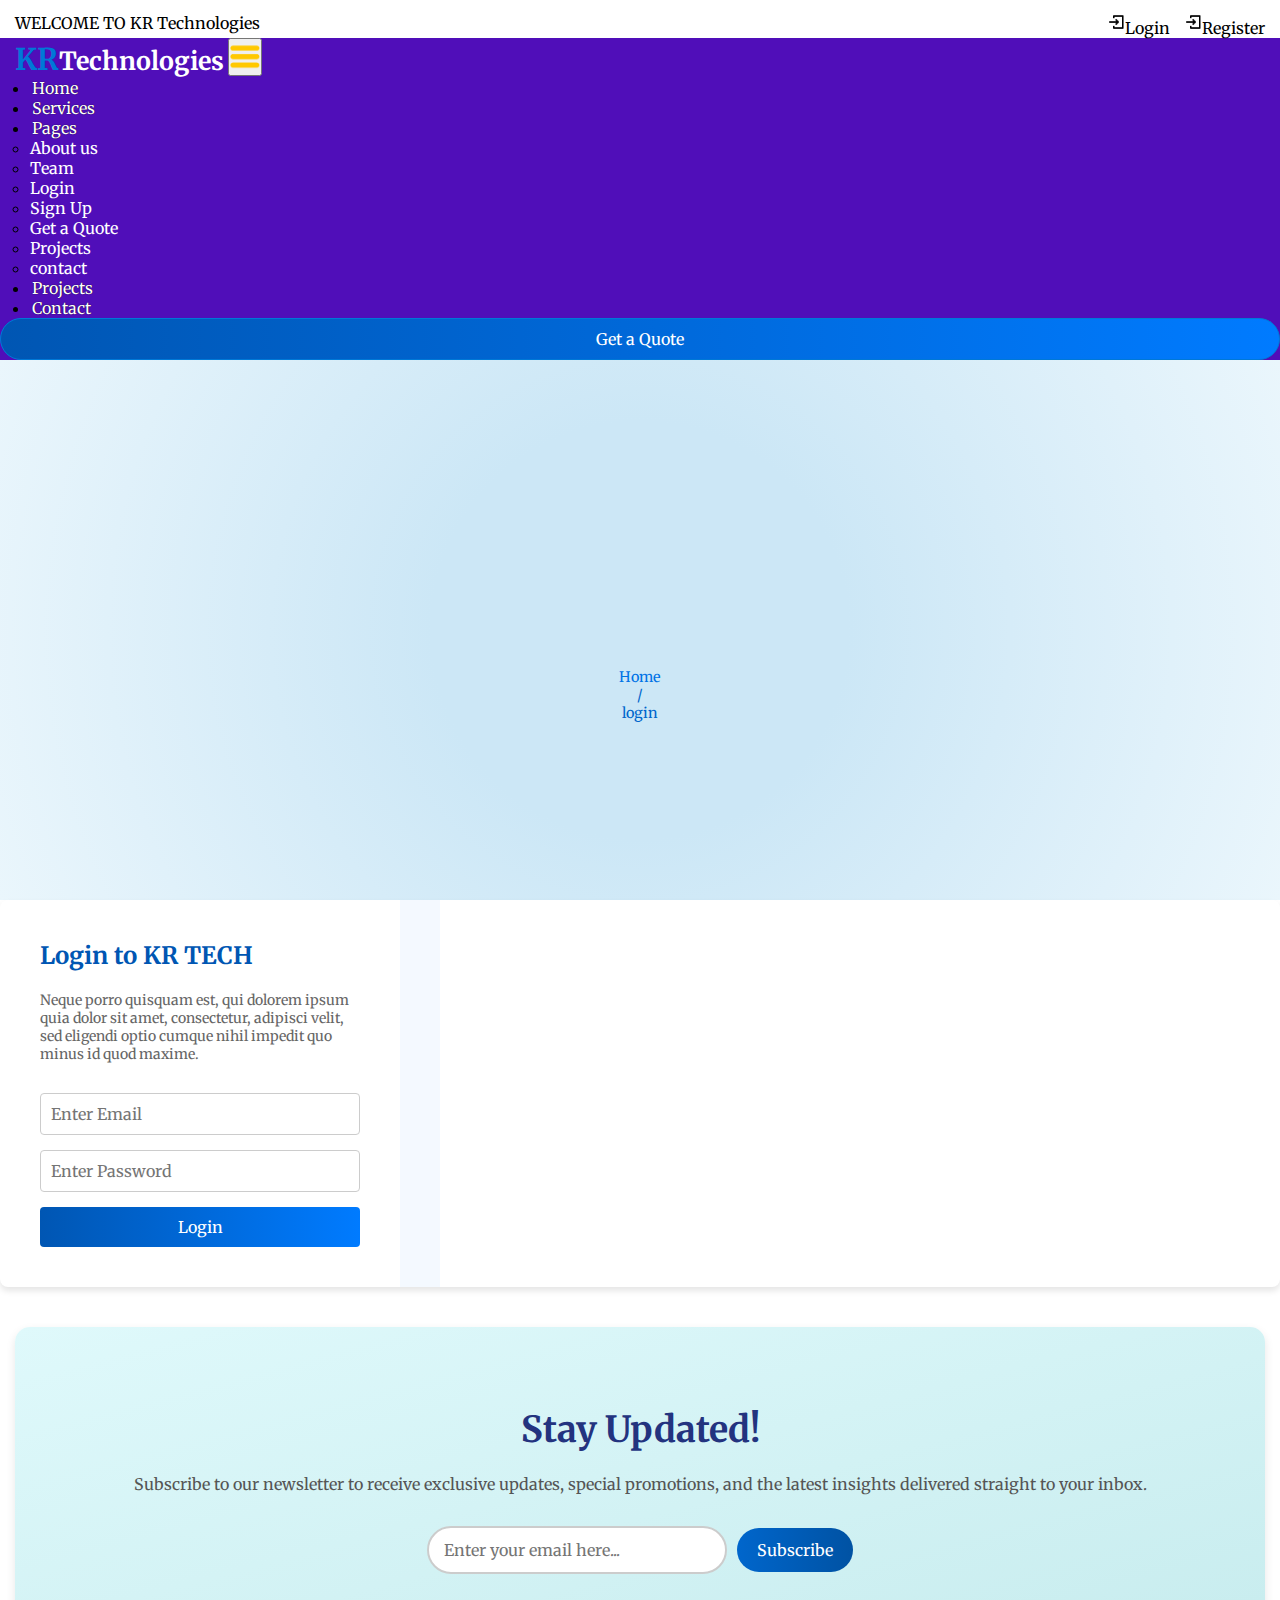
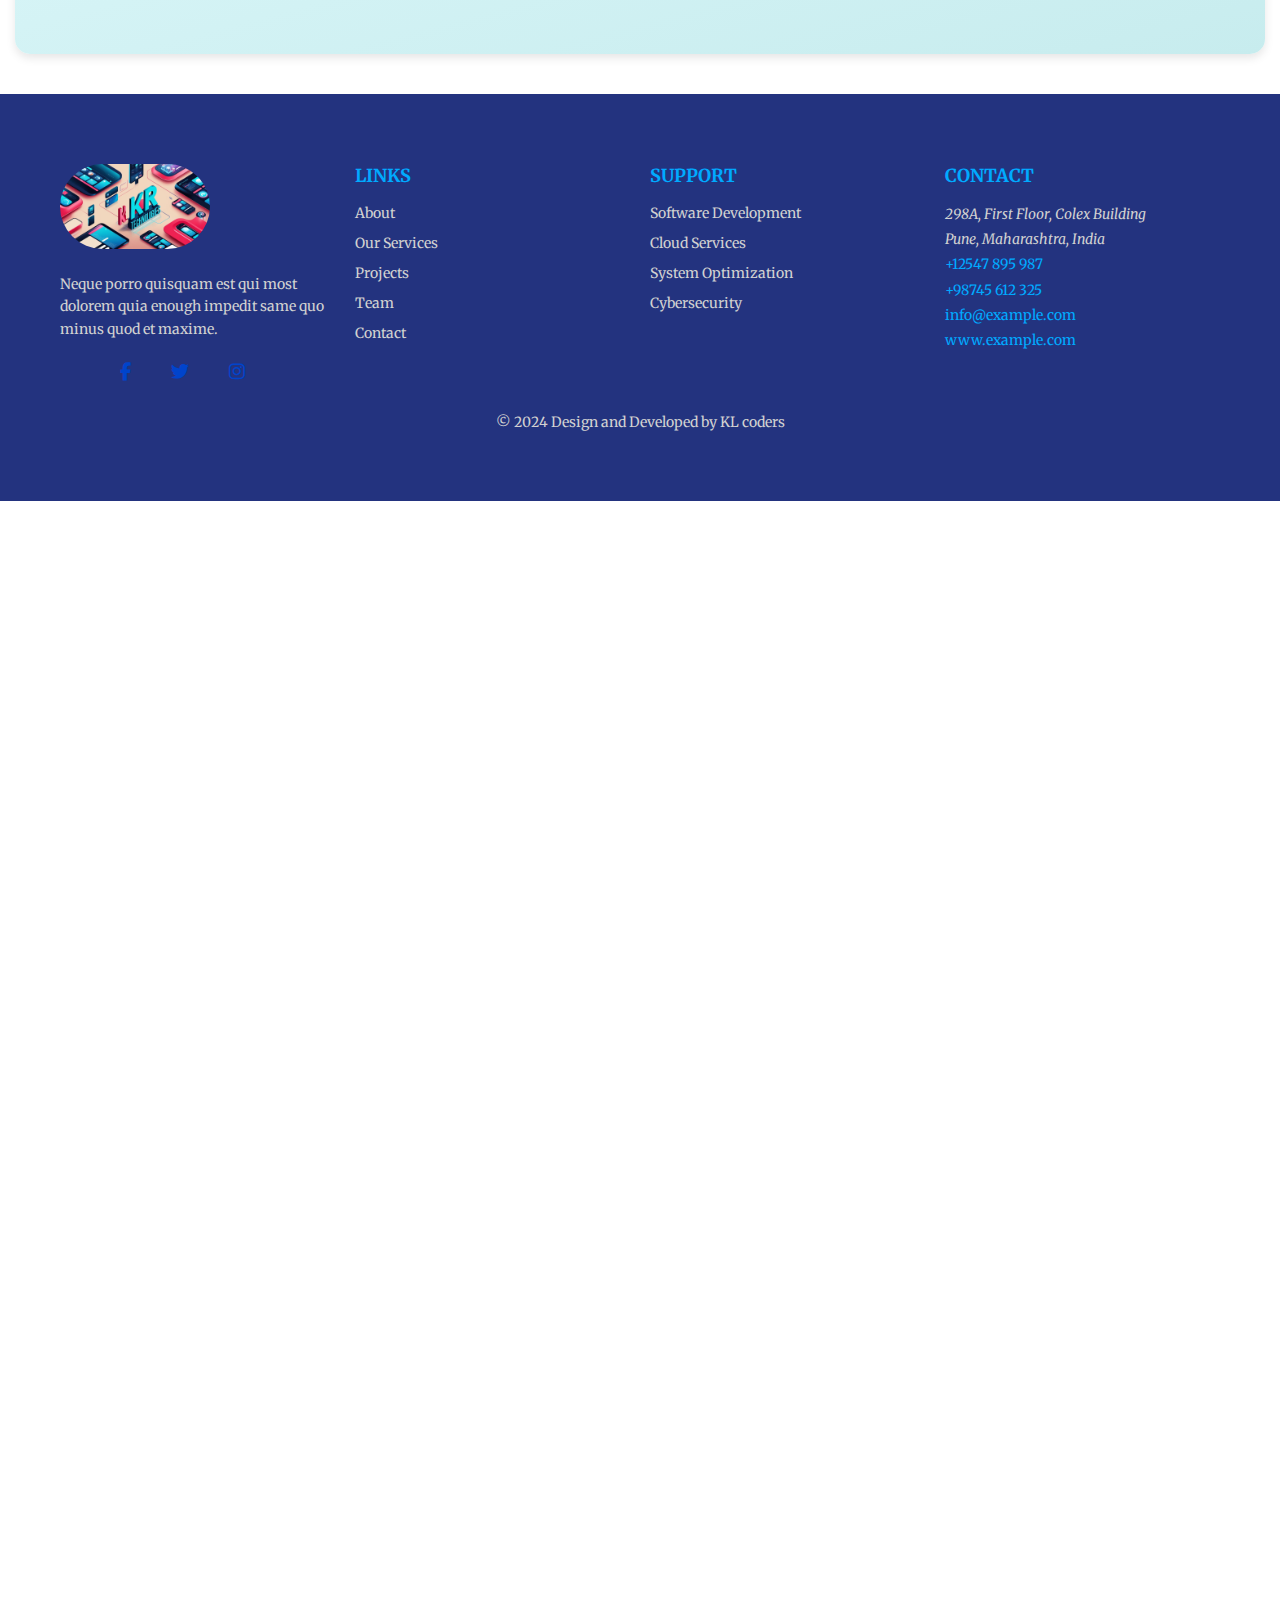
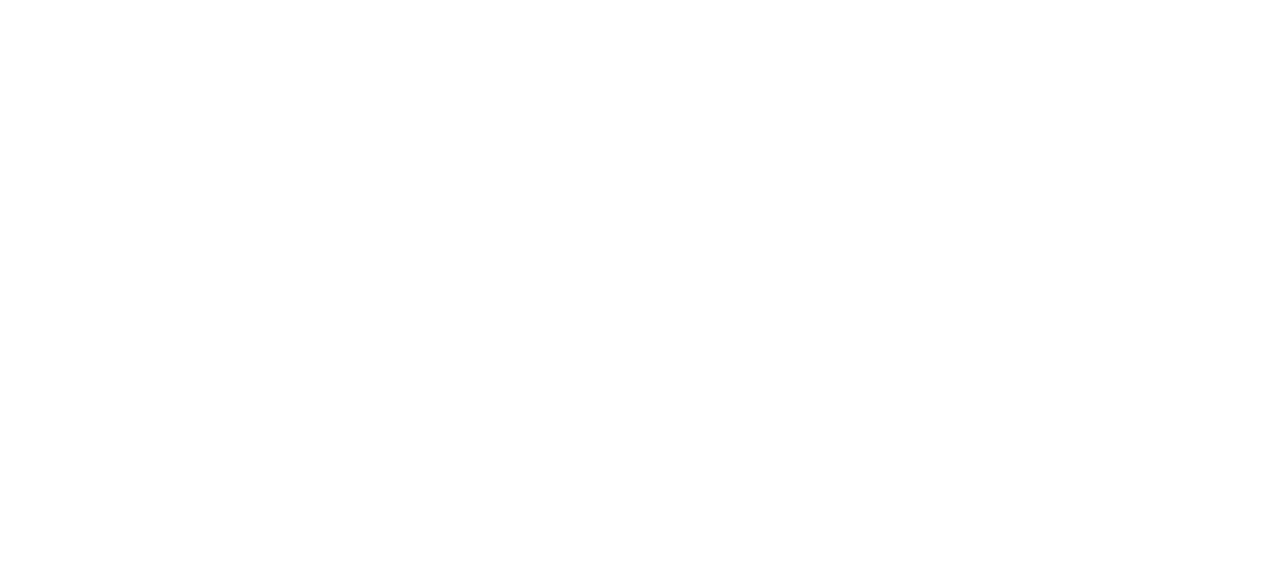
<file: login.html>
<!DOCTYPE html>
<html lang="en">
<head>
    <meta charset="UTF-8">
    <meta http-equiv="X-UA-Compatible" content="IE=edge">
    <meta name="viewport" content="width=device-width, initial-scale=1.0">
    <title>KR Technologies</title>
    <link rel="stylesheet" href="styles.css">
    <link rel="stylesheet" href="https://cdnjs.cloudflare.com/ajax/libs/font-awesome/6.2.0/css/all.min.css">
    <link href="https://cdn.jsdelivr.net/npm/bootstrap@5.0.2/dist/css/bootstrap.min.css" rel="stylesheet" integrity="sha384-EVSTQN3/azprG1Anm3QDgpJLIm9Nao0Yz1ztcQTwFspd3yD65VohhpuuCOmLASjC" crossorigin="anonymous">
    <link rel="preconnect" href="https://fonts.googleapis.com">
    <link rel="preconnect" href="https://fonts.gstatic.com" crossorigin>
    <link href="https://fonts.googleapis.com/css2?family=Merriweather&display=swap" rel="stylesheet">
</head>
<body>
    <div class="top-navbar">
        <p>WELCOME TO KR Technologies</p>
        <div class="icons">
            <a href="login.html"><img src="images/register.png" width="18px">Login</a>
            <a href="register.html"><img src="images/register.png" width="18px">Register</a>
        </div>
    </div>
<nav class="navbar navbar-expand-lg" id="navbar">
    <div class="container-fluid">
          <a class="navbar-brand" href="index.html" id="logo">
            <span id="span1">KR</span>Technologies</a>
            <button class="navbar-toggler" type="button" data-bs-toggle="collapse" data-bs-target="#navbarSupportedContent" aria-controls="navbarSupportedContent" aria-expanded="false" aria-label="Toggle navigation">
                <span><img src="images/menu.png" alt="" width="30px"></span>
            </button>
            
        <div class="collapse navbar-collapse" id="navbarSupportedContent">
            <ul class="navbar-nav me-auto mb-2 mb-lg-0">
                <li class="nav-item">
                    <a class="nav-link active" aria-current="page" href="index.html">Home</a>
                </li>
                <li class="nav-item">
                    <a class="nav-link" href="service.html">Services</a>
                </li>
                <li class="nav-item dropdown">
                    <a class="nav-link dropdown-toggle" href="#" id="navbarDropdown" role="button" data-bs-toggle="dropdown" aria-expanded="false">Pages</a>
                    <ul class="dropdown-menu" aria-labelledby="navbarDropdown" style="background-color: rgb(80, 14, 185);">
                        <li><a class="dropdown-item" href="about.html">About us</a></li>
                        <li><a class="dropdown-item" href="team.html">Team</a></li>
                        <li><a class="dropdown-item" href="login.html">Login</a></li>
                        <li><a class="dropdown-item" href="register.html">Sign Up</a></li>
                        <li><a class="dropdown-item" href="quote.html">Get a Quote</a></li>
                        <li><a class="dropdown-item" href="project.html">Projects</a></li>
                        <li><a class="dropdown-item" href="contact.html">contact</a></li>
                    </ul>
                </li>
                <li class="nav-item">
                    <a class="nav-link" href="project.html">Projects</a>
                </li>
                <li class="nav-item">
                    <a class="nav-link" href="contact.html">Contact</a></li>
            </ul>
            <form class="d-flex" id="search">
                <a class="quote" href="quote.html">
                <button class="btn btn-outline-success" type="submit">Get a Quote</button>
                </a>
            </form>
        </div>
    </div>
</nav>

<div class="background">
    <div class="content-wrapper">
        <div class="about-section">
            <h1>Login page</h1>
            <p>Neque porro quisquam est, qui quia lorem some<br>golor sit amet, are more consectetur sed</p>
            <div class="breadcrumb">
                <a href="index.html">Home</a> / <span>login</span>
            </div>
        </div>
    </div>
</div>

<div class="login-container">
    <div class="login-form">
      <h1>Login to KR TECH</h1>
      <p>
        Neque porro quisquam est, qui dolorem ipsum quia dolor sit amet,
        consectetur, adipisci velit, sed eligendi optio cumque nihil impedit quo
        minus id quod maxime.
      </p>
      <form action="#" method="POST">
        <input type="email" placeholder="Enter Email" required>
        <input type="password" placeholder="Enter Password" required>
        <button type="submit">Login</button>
      </form>
    </div>
    <div class="illustration">
      <img src="images/login.svg" alt="Login Illustration">
    </div>
  </div>

  
<section class="newsletter">
    <div class="container">
        <div class="newsletter-content">
            <h2>Stay Updated!</h2>
            <p>
                Subscribe to our newsletter to receive exclusive updates, special promotions, and the latest insights delivered straight to your inbox.
            </p>
            <div class="newsletter-form">
                <input type="email" placeholder="Enter your email here..." />
                <button>Subscribe</button>
            </div>
        </div>
    </div>
</section>

<footer class="footer">
    <div class="container">
        <div class="footer-grid">
            <div class="footer-logo">
                <a href="index.html"><img src="images/Kr technologies.jpg"></a>
                <p>
                    Neque porro quisquam est qui most dolorem quia enough impedit same quo minus quod et maxime.
                </p>
                <div class="social-icons">
                    <a href="#"><i class="fab fa-facebook-f"></i></a>
                    <a href="#"><i class="fab fa-twitter"></i></a>
                    <a href="#"><i class="fab fa-instagram"></i></a>
                </div>
            </div>
            <div class="footer-links">
                <h3>Links</h3>
                <ul>
                    <li><a href="about.html">About</a></li>
                    <li><a href="service.html">Our Services</a></li>
                    <li><a href="project.html">Projects</a></li>
                    <li><a href="team.html">Team</a></li>
                    <li><a href="contact.html">Contact</a></li>
                </ul>
            </div>
            <div class="footer-support">
                <h3>Support</h3>
                <ul>
                    <li><a href="#">Software Development</a></li>
                    <li><a href="#">Cloud Services</a></li>
                    <li><a href="#">System Optimization</a></li>
                    <li><a href="#">Cybersecurity</a></li>
                </ul>
            </div>
            <div class="footer-contact">
                <h3>Contact</h3>
                <address>
                    298A, First Floor, Colex Building<br>
                    Pune, Maharashtra, India
                </address>
                <p>
                    <a href="tel:+12547895987">+12547 895 987</a><br>
                    <a href="tel:+98745612325">+98745 612 325</a>
                </p>
                <p>
                    <a href="mailto:info@example.com">info@example.com</a><br>
                    <a href="http://www.example.com" target="_blank">www.example.com</a>
                </p>
            </div>
        </div>
        <div class="footer-bottom">
            <p class="foot">&copy; 2024 Design and Developed by KL coders</p>
        </div>
    </div>
</footer>


<script src="https://cdn.jsdelivr.net/npm/bootstrap@5.0.2/dist/js/bootstrap.bundle.min.js" integrity="sha384-MrcW6ZMFYlzcLA8Nl+NtUVF0sA7MsXsP1UyJoMp4YLEuNSfAP+JcXn/tWtIaxVXM" crossorigin="anonymous">
</script>
</body>
</html>
</file>
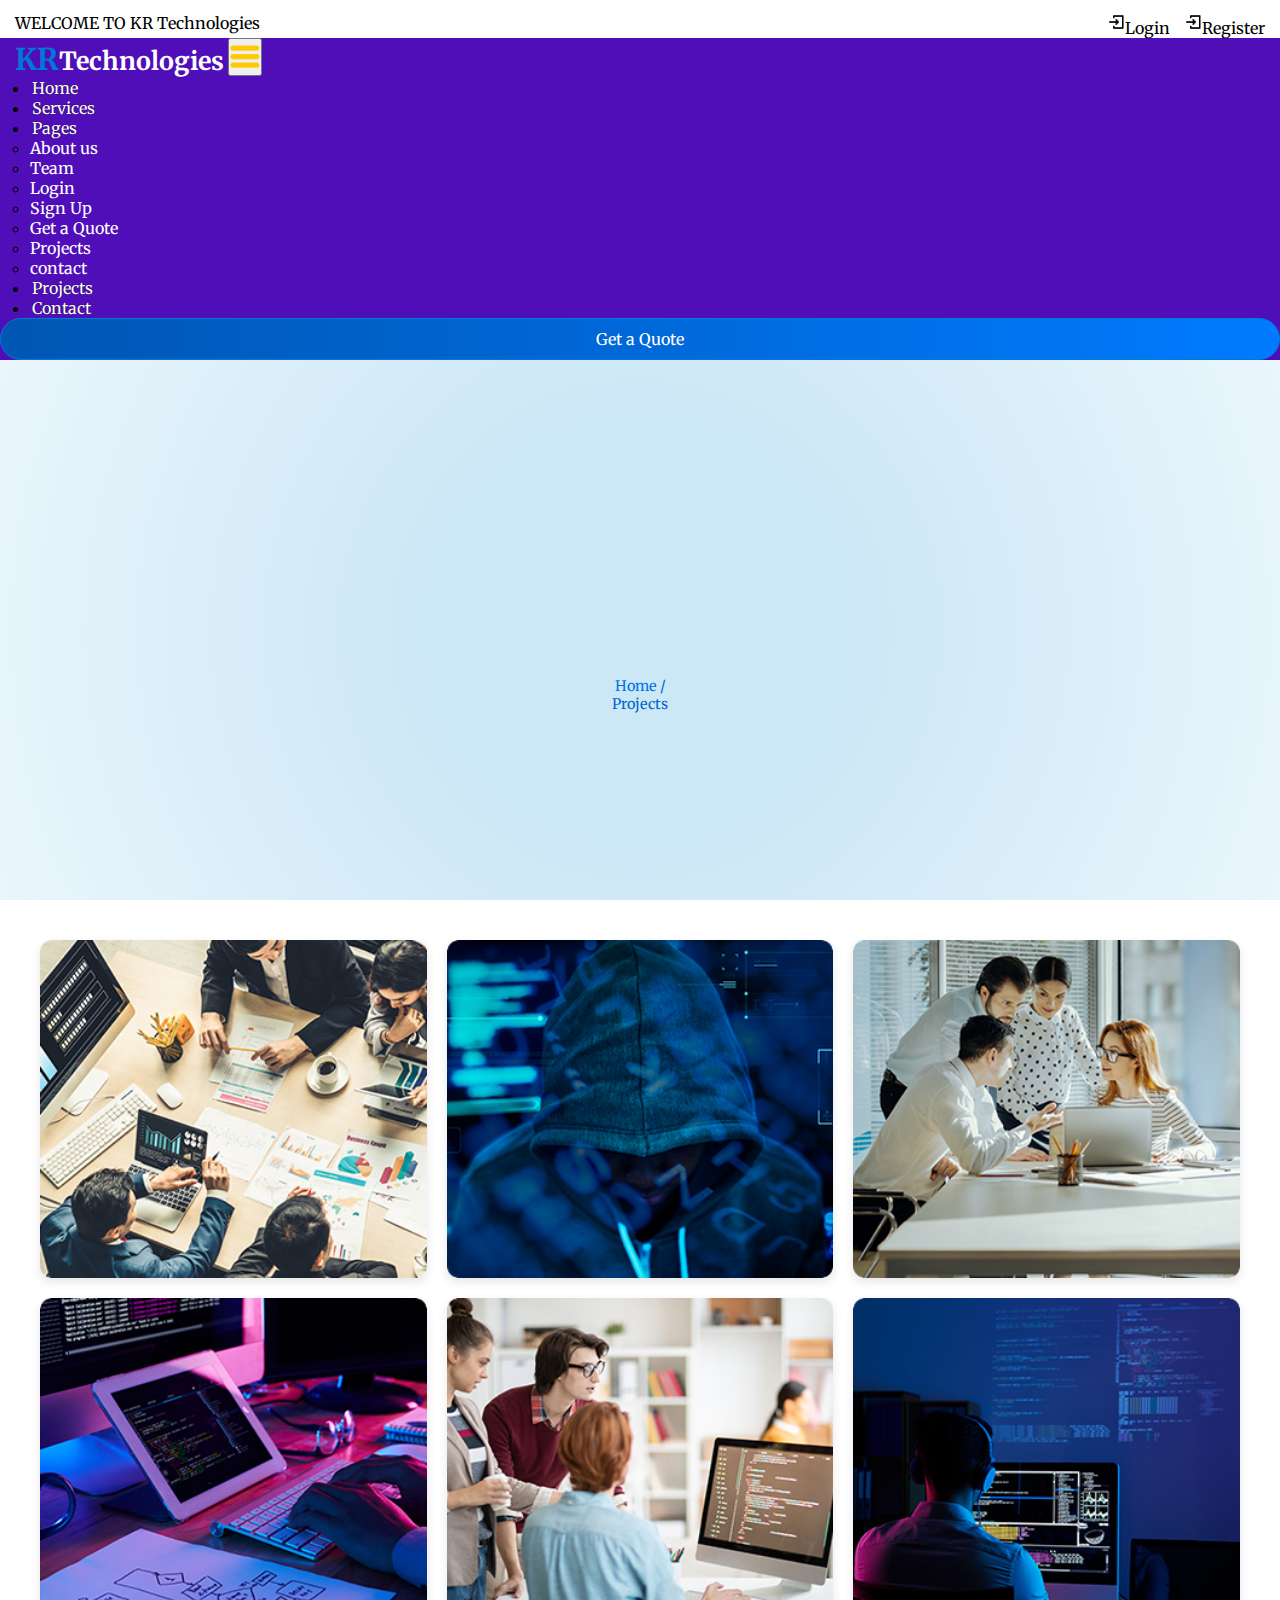
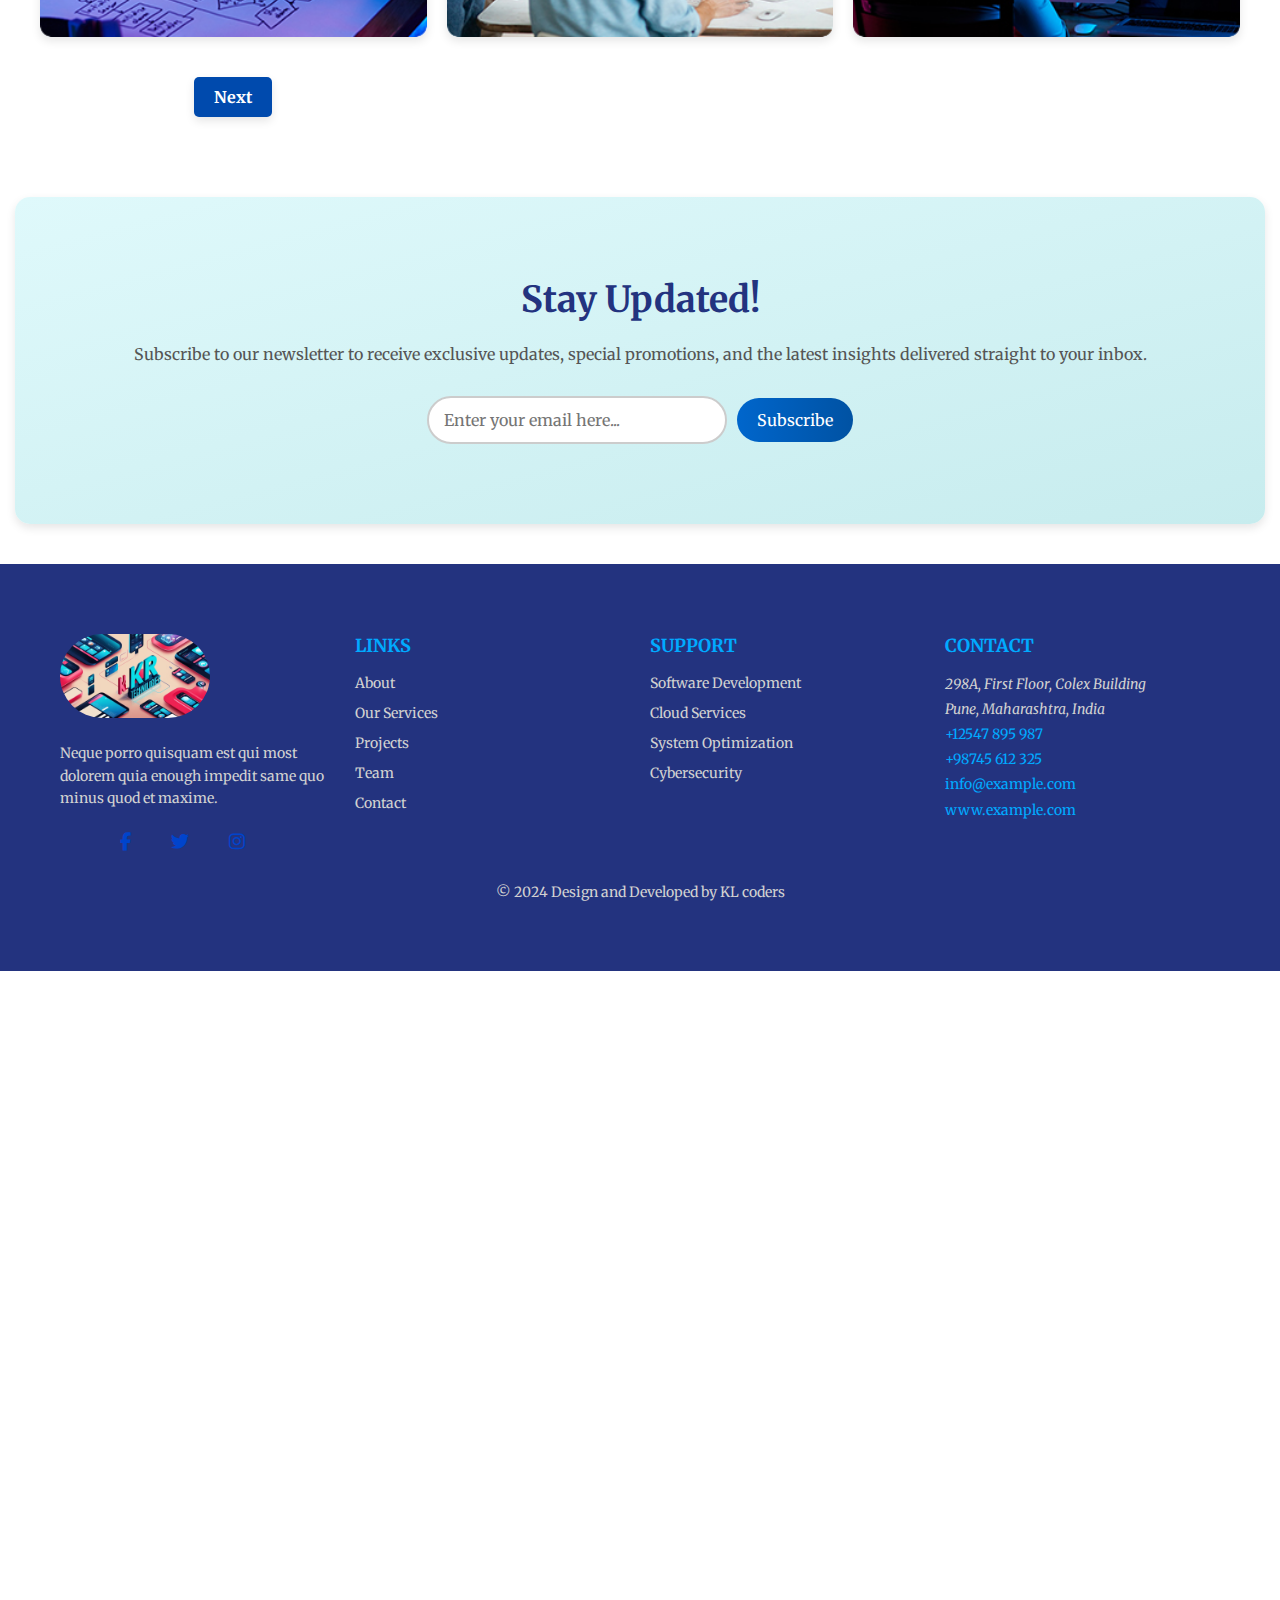
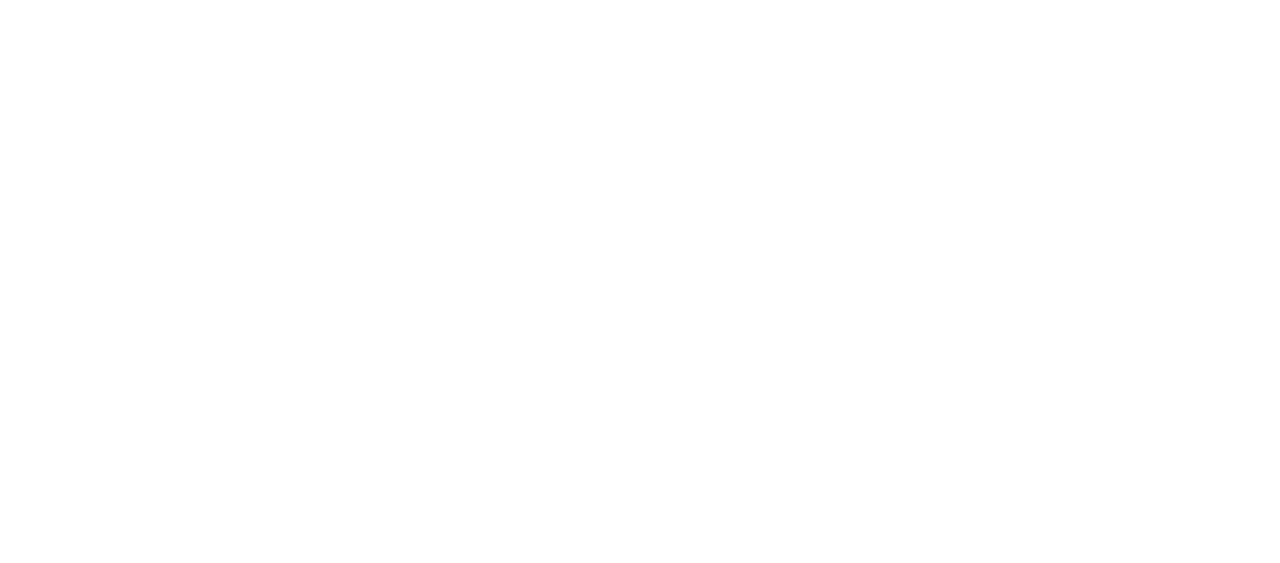
<file: project.html>
<!DOCTYPE html>
<html lang="en">
<head>
    <meta charset="UTF-8">
    <meta http-equiv="X-UA-Compatible" content="IE=edge">
    <meta name="viewport" content="width=device-width, initial-scale=1.0">
    <title>KR Technologies</title>
    <link rel="stylesheet" href="styles.css">
    <link rel="stylesheet" href="https://cdnjs.cloudflare.com/ajax/libs/font-awesome/6.2.0/css/all.min.css">
    <link href="https://cdn.jsdelivr.net/npm/bootstrap@5.0.2/dist/css/bootstrap.min.css" rel="stylesheet" integrity="sha384-EVSTQN3/azprG1Anm3QDgpJLIm9Nao0Yz1ztcQTwFspd3yD65VohhpuuCOmLASjC" crossorigin="anonymous">
    <link rel="preconnect" href="https://fonts.googleapis.com">
    <link rel="preconnect" href="https://fonts.gstatic.com" crossorigin>
    <link href="https://fonts.googleapis.com/css2?family=Merriweather&display=swap" rel="stylesheet">
</head>
<body>
    <div class="top-navbar">
        <p>WELCOME TO KR Technologies</p>
        <div class="icons">
            <a href="login.html"><img src="images/register.png" width="18px">Login</a>
            <a href="register.html"><img src="images/register.png" width="18px">Register</a>
        </div>
    </div>
<nav class="navbar navbar-expand-lg" id="navbar">
    <div class="container-fluid">
          <a class="navbar-brand" href="index.html" id="logo">
            <span id="span1">KR</span>Technologies</a>
            <button class="navbar-toggler" type="button" data-bs-toggle="collapse" data-bs-target="#navbarSupportedContent" aria-controls="navbarSupportedContent" aria-expanded="false" aria-label="Toggle navigation">
                <span><img src="images/menu.png" alt="" width="30px"></span>
            </button>
            
        <div class="collapse navbar-collapse" id="navbarSupportedContent">
            <ul class="navbar-nav me-auto mb-2 mb-lg-0">
                <li class="nav-item">
                    <a class="nav-link active" aria-current="page" href="index.html">Home</a>
                </li>
                <li class="nav-item">
                    <a class="nav-link" href="service.html">Services</a>
                </li>
                <li class="nav-item dropdown">
                    <a class="nav-link dropdown-toggle" href="#" id="navbarDropdown" role="button" data-bs-toggle="dropdown" aria-expanded="false">Pages</a>
                    <ul class="dropdown-menu" aria-labelledby="navbarDropdown" style="background-color: rgb(80, 14, 185);">
                        <li><a class="dropdown-item" href="about.html">About us</a></li>
                        <li><a class="dropdown-item" href="team.html">Team</a></li>
                        <li><a class="dropdown-item" href="login.html">Login</a></li>
                        <li><a class="dropdown-item" href="register.html">Sign Up</a></li>
                        <li><a class="dropdown-item" href="quote.html">Get a Quote</a></li>
                        <li><a class="dropdown-item" href="project.html">Projects</a></li>
                        <li><a class="dropdown-item" href="contact.html">contact</a></li>
                    </ul>
                </li>
                <li class="nav-item">
                    <a class="nav-link" href="project.html">Projects</a>
                </li>
                <li class="nav-item">
                    <a class="nav-link" href="contact.html">Contact</a></li>
            </ul>
            <form class="d-flex" id="search">
                <a class="quote" href="quote.html">
                <button class="btn btn-outline-success" type="submit">Get a Quote</button>
                </a>
            </form>
        </div>
    </div>
</nav>

<div class="background">
    <div class="content-wrapper">
        <div class="about-section">
            <h1>Our Projects</h1>
            <p>Neque porro quisquam est, qui quia lorem some<br>golor sit amet, are more consectetur sed</p>
            <div class="breadcrumb">
                <a href="index.html">Home</a> / <span>Projects</span>
            </div>
        </div>
    </div>
</div>

<section class="project-grid">
    <div class="project-container">
        <div class="project-card">
            <div class="info-box">
                <h3>Digital Marketing</h3>
                <p>Neque porro quisquam est qui most dolorem quia enough impedit same quo minus quod et maxime.</p>
                <a href="#" class="arrow-link">→</a>
            </div>
            <img src="images/project1.jpg" alt="Project Image">
        </div>
        <div class="project-card">
            <div class="info-box">
                <h3>IT Management</h3>
                <p>Neque porro quisquam est qui most dolorem quia enough impedit same quo minus quod et maxime.</p>
                <a href="#" class="arrow-link">→</a>
            </div>
            <img src="images/project2.jpg" alt="Project Image">
        </div>
        <div class="project-card">
            <div class="info-box">
                <h3>Software Development</h3>
                <p>Neque porro quisquam est qui most dolorem quia enough impedit same quo minus quod et maxime.</p>
                <a href="#" class="arrow-link">→</a>
            </div>
            <img src="images/project3.jpg" alt="Project Image">
        </div>
        <div class="project-card">
            <div class="info-box">
                <h3>Web Development</h3>
                <p>Neque porro quisquam est qui most dolorem quia enough impedit same quo minus quod et maxime.</p>
                <a href="#" class="arrow-link">→</a>
            </div>
            <img src="images/project4.jpg" alt="Project Image">
        </div>
        <div class="project-card">
            <div class="info-box">
                <h3>Analytic Solutions</h3>
                <p>Neque porro quisquam est qui most dolorem quia enough impedit same quo minus quod et maxime.</p>
                <a href="#" class="arrow-link">→</a>
            </div>
            <img src="images/project5.jpg" alt="Project Image">
        </div>
        <div class="project-card">
            <div class="info-box">
                <h3>Database Security</h3>
                <p>Neque porro quisquam est qui most dolorem quia enough impedit same quo minus quod et maxime.</p>
                <a href="#" class="arrow-link">→</a>
            </div>
            <img src="images/project6.jpg" alt="Project Image">
        </div>
        <div class="next-btn-wrapper">
            <button class="next-btn">Next</button>
        </div>
    </div>
</section>


<section class="newsletter">
    <div class="container">
        <div class="newsletter-content">
            <h2>Stay Updated!</h2>
            <p>
                Subscribe to our newsletter to receive exclusive updates, special promotions, and the latest insights delivered straight to your inbox.
            </p>
            <div class="newsletter-form">
                <input type="email" placeholder="Enter your email here..." />
                <button>Subscribe</button>
            </div>
        </div>
    </div>
</section>

<footer class="footer">
    <div class="container">
        <div class="footer-grid">
            <div class="footer-logo">
                <a href="index.html"><img src="images/Kr technologies.jpg"></a>
                <p>
                    Neque porro quisquam est qui most dolorem quia enough impedit same quo minus quod et maxime.
                </p>
                <div class="social-icons">
                    <a href="#"><i class="fab fa-facebook-f"></i></a>
                    <a href="#"><i class="fab fa-twitter"></i></a>
                    <a href="#"><i class="fab fa-instagram"></i></a>
                </div>
            </div>
            <div class="footer-links">
                <h3>Links</h3>
                <ul>
                    <li><a href="about.html">About</a></li>
                    <li><a href="service.html">Our Services</a></li>
                    <li><a href="project.html">Projects</a></li>
                    <li><a href="team.html">Team</a></li>
                    <li><a href="contact.html">Contact</a></li>
                </ul>
            </div>
            <div class="footer-support">
                <h3>Support</h3>
                <ul>
                    <li><a href="#">Software Development</a></li>
                    <li><a href="#">Cloud Services</a></li>
                    <li><a href="#">System Optimization</a></li>
                    <li><a href="#">Cybersecurity</a></li>
                </ul>
            </div>
            <div class="footer-contact">
                <h3>Contact</h3>
                <address>
                    298A, First Floor, Colex Building<br>
                    Pune, Maharashtra, India
                </address>
                <p>
                    <a href="tel:+12547895987">+12547 895 987</a><br>
                    <a href="tel:+98745612325">+98745 612 325</a>
                </p>
                <p>
                    <a href="mailto:info@example.com">info@example.com</a><br>
                    <a href="http://www.example.com" target="_blank">www.example.com</a>
                </p>
            </div>
        </div>
        <div class="footer-bottom">
            <p class="foot">&copy; 2024 Design and Developed by KL coders</p>
        </div>
    </div>
</footer>


<script src="https://cdn.jsdelivr.net/npm/bootstrap@5.0.2/dist/js/bootstrap.bundle.min.js" integrity="sha384-MrcW6ZMFYlzcLA8Nl+NtUVF0sA7MsXsP1UyJoMp4YLEuNSfAP+JcXn/tWtIaxVXM" crossorigin="anonymous">
</script>
</body>
</html>
</file>
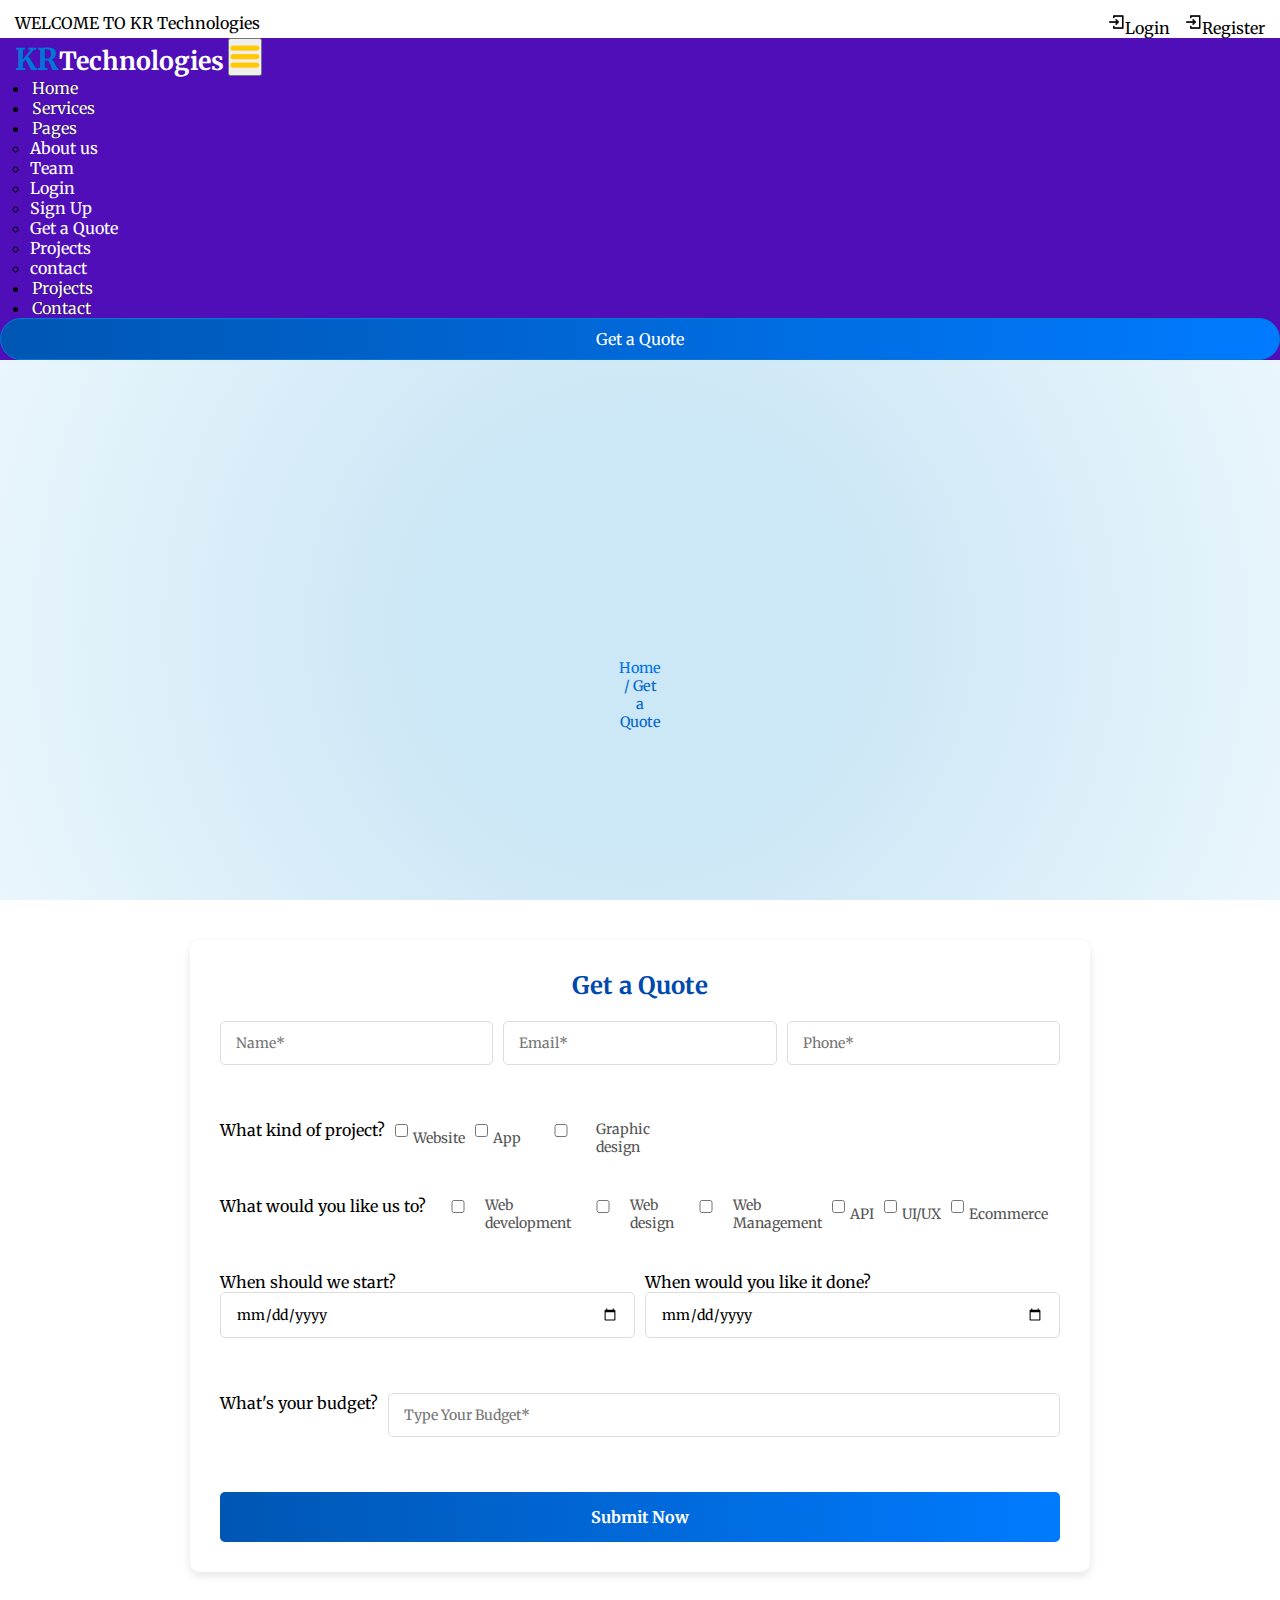
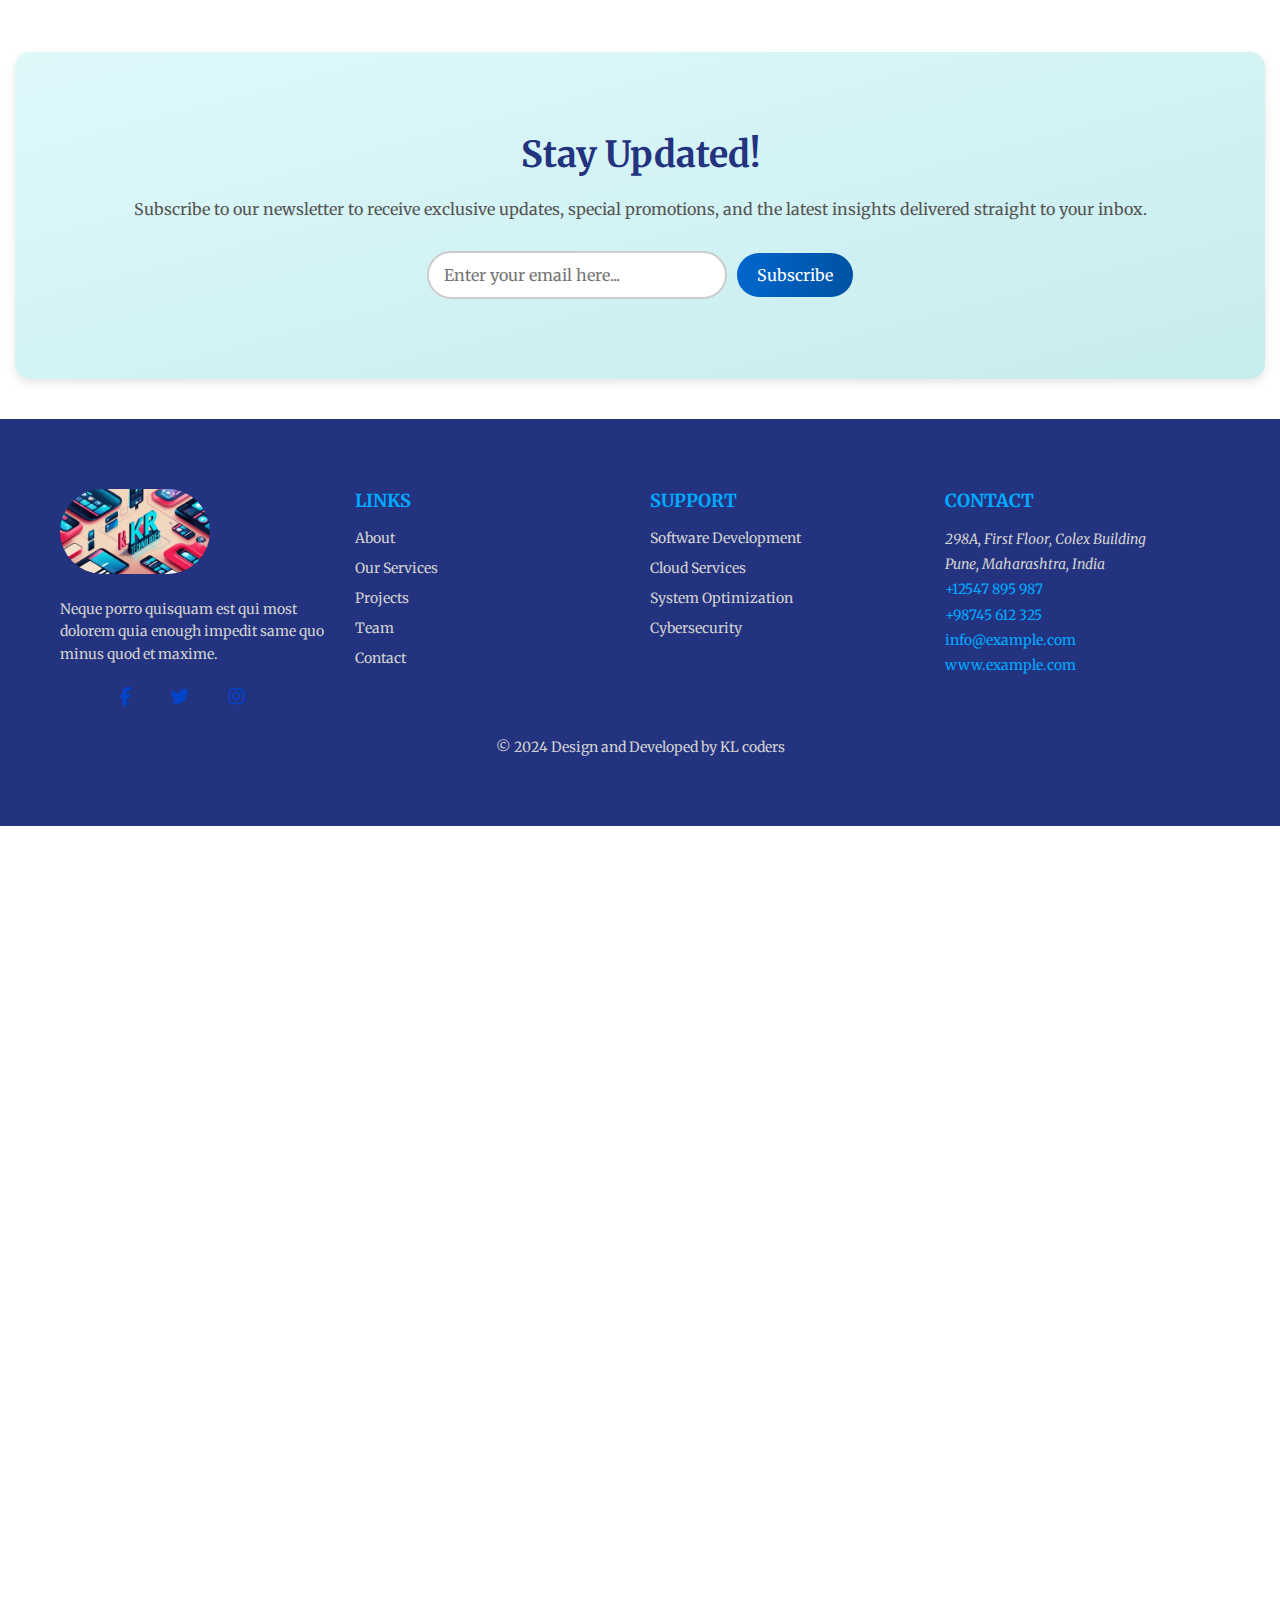
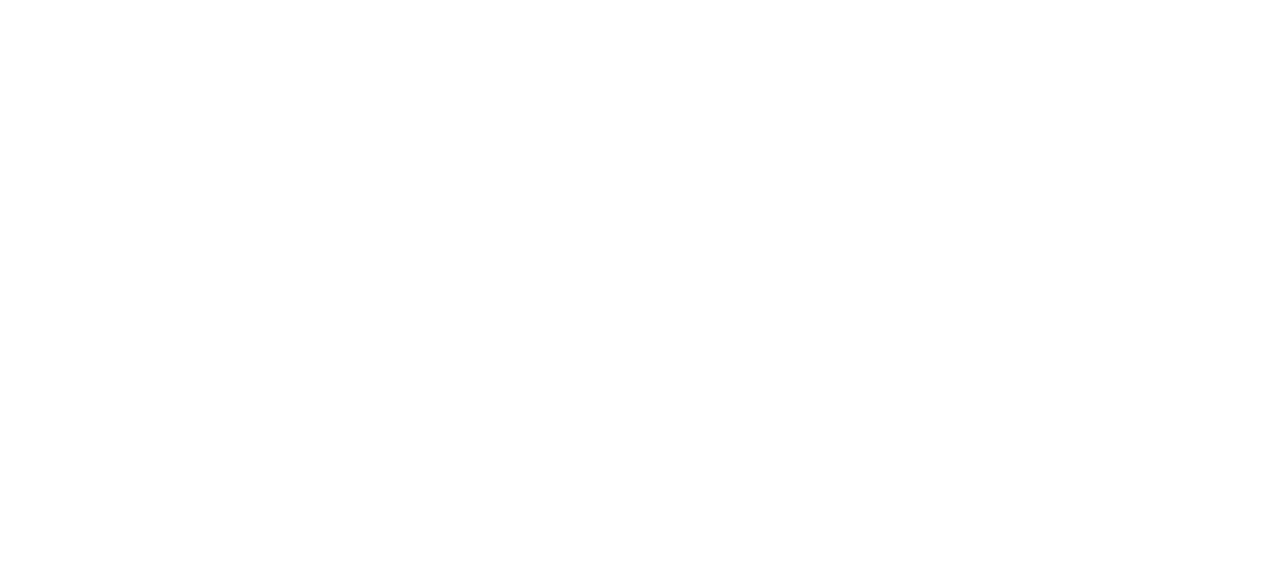
<file: quote.html>
<!DOCTYPE html>
<html lang="en">
<head>
    <meta charset="UTF-8">
    <meta http-equiv="X-UA-Compatible" content="IE=edge">
    <meta name="viewport" content="width=device-width, initial-scale=1.0">
    <title>KR Technologies</title>
    <link rel="stylesheet" href="styles.css">
    <link rel="stylesheet" href="https://cdnjs.cloudflare.com/ajax/libs/font-awesome/6.2.0/css/all.min.css">
    <link href="https://cdn.jsdelivr.net/npm/bootstrap@5.0.2/dist/css/bootstrap.min.css" rel="stylesheet" integrity="sha384-EVSTQN3/azprG1Anm3QDgpJLIm9Nao0Yz1ztcQTwFspd3yD65VohhpuuCOmLASjC" crossorigin="anonymous">
    <link rel="preconnect" href="https://fonts.googleapis.com">
    <link rel="preconnect" href="https://fonts.gstatic.com" crossorigin>
    <link href="https://fonts.googleapis.com/css2?family=Merriweather&display=swap" rel="stylesheet">
</head>
<body>
    <div class="top-navbar">
        <p>WELCOME TO KR Technologies</p>
        <div class="icons">
            <a href="login.html"><img src="images/register.png" width="18px">Login</a>
            <a href="register.html"><img src="images/register.png" width="18px">Register</a>
        </div>
    </div>
<nav class="navbar navbar-expand-lg" id="navbar">
    <div class="container-fluid">
          <a class="navbar-brand" href="index.html" id="logo">
            <span id="span1">KR</span>Technologies</a>
            <button class="navbar-toggler" type="button" data-bs-toggle="collapse" data-bs-target="#navbarSupportedContent" aria-controls="navbarSupportedContent" aria-expanded="false" aria-label="Toggle navigation">
                <span><img src="images/menu.png" alt="" width="30px"></span>
            </button>
            
        <div class="collapse navbar-collapse" id="navbarSupportedContent">
            <ul class="navbar-nav me-auto mb-2 mb-lg-0">
                <li class="nav-item">
                    <a class="nav-link active" aria-current="page" href="index.html">Home</a>
                </li>
                <li class="nav-item">
                    <a class="nav-link" href="service.html">Services</a>
                </li>
                <li class="nav-item dropdown">
                    <a class="nav-link dropdown-toggle" href="#" id="navbarDropdown" role="button" data-bs-toggle="dropdown" aria-expanded="false">Pages</a>
                    <ul class="dropdown-menu" aria-labelledby="navbarDropdown" style="background-color: rgb(80, 14, 185);">
                        <li><a class="dropdown-item" href="about.html">About us</a></li>
                        <li><a class="dropdown-item" href="team.html">Team</a></li>
                        <li><a class="dropdown-item" href="login.html">Login</a></li>
                        <li><a class="dropdown-item" href="register.html">Sign Up</a></li>
                        <li><a class="dropdown-item" href="quote.html">Get a Quote</a></li>
                        <li><a class="dropdown-item" href="project.html">Projects</a></li>
                        <li><a class="dropdown-item" href="contact.html">contact</a></li>
                    </ul>
                </li>
                <li class="nav-item">
                    <a class="nav-link" href="project.html">Projects</a>
                </li>
                <li class="nav-item">
                    <a class="nav-link" href="contact.html">Contact</a></li>
            </ul>
            <form class="d-flex" id="search">
                <a class="quote" href="quote.html">
                <button class="btn btn-outline-success" type="submit">Get a Quote</button>
                </a>
            </form>
        </div>
    </div>
</nav>

<div class="background">
    <div class="content-wrapper">
        <div class="about-section">
            <h1>Get a Quote</h1>
            <p>Neque porro quisquam est, qui quia lorem some<br>golor sit amet, are more consectetur sed</p>
            <div class="breadcrumb">
                <a href="index.html">Home</a> / <span>Get a Quote</span>
            </div>
        </div>
    </div>
</div>

<section class="quote-section">
    <div class="quote-container">
        <h2 class="quotes">Get a Quote</h2>
        <form class="quote-form">
            <div class="form-group">
                <input type="text" placeholder="Name*" required>
                <input type="email" placeholder="Email*" required>
                <input type="tel" placeholder="Phone*" required>
            </div>
            <div class="form-group">
                <p>What kind of project?</p>
                <label><input type="checkbox"> Website</label>
                <label><input type="checkbox"> App</label>
                <label><input type="checkbox"> Graphic design</label>
            </div>
            <div class="form-group">
                <p>What would you like us to?</p>
                <label><input type="checkbox"> Web development</label>
                <label><input type="checkbox"> Web design</label>
                <label><input type="checkbox"> Web Management</label>
                <label><input type="checkbox"> API</label>
                <label><input type="checkbox"> UI/UX</label>
                <label><input type="checkbox"> Ecommerce</label>
            </div>
            <div class="form-group date-group">
                <div>
                    <p>When should we start?</p>
                    <input type="date">
                </div>
                <div>
                    <p>When would you like it done?</p>
                    <input type="date">
                </div>
            </div>
            <div class="form-group">
                <p>What's your budget?</p>
                <input type="text" placeholder="Type Your Budget*">
            </div>
            <button class="quote-button" type="submit">Submit Now</button>
        </form>
    </div>
</section>


<section class="newsletter">
    <div class="container">
        <div class="newsletter-content">
            <h2>Stay Updated!</h2>
            <p>
                Subscribe to our newsletter to receive exclusive updates, special promotions, and the latest insights delivered straight to your inbox.
            </p>
            <div class="newsletter-form">
                <input type="email" placeholder="Enter your email here..." />
                <button>Subscribe</button>
            </div>
        </div>
    </div>
</section>

<footer class="footer">
    <div class="container">
        <div class="footer-grid">
            <div class="footer-logo">
                <a href="index.html"><img src="images/Kr technologies.jpg"></a>
                <p>
                    Neque porro quisquam est qui most dolorem quia enough impedit same quo minus quod et maxime.
                </p>
                <div class="social-icons">
                    <a href="#"><i class="fab fa-facebook-f"></i></a>
                    <a href="#"><i class="fab fa-twitter"></i></a>
                    <a href="#"><i class="fab fa-instagram"></i></a>
                </div>
            </div>
            <div class="footer-links">
                <h3>Links</h3>
                <ul>
                    <li><a href="about.html">About</a></li>
                    <li><a href="service.html">Our Services</a></li>
                    <li><a href="project.html">Projects</a></li>
                    <li><a href="team.html">Team</a></li>
                    <li><a href="contact.html">Contact</a></li>
                </ul>
            </div>
            <div class="footer-support">
                <h3>Support</h3>
                <ul>
                    <li><a href="#">Software Development</a></li>
                    <li><a href="#">Cloud Services</a></li>
                    <li><a href="#">System Optimization</a></li>
                    <li><a href="#">Cybersecurity</a></li>
                </ul>
            </div>
            <div class="footer-contact">
                <h3>Contact</h3>
                <address>
                    298A, First Floor, Colex Building<br>
                    Pune, Maharashtra, India
                </address>
                <p>
                    <a href="tel:+12547895987">+12547 895 987</a><br>
                    <a href="tel:+98745612325">+98745 612 325</a>
                </p>
                <p>
                    <a href="mailto:info@example.com">info@example.com</a><br>
                    <a href="http://www.example.com" target="_blank">www.example.com</a>
                </p>
            </div>
        </div>
        <div class="footer-bottom">
            <p class="foot">&copy; 2024 Design and Developed by KL coders</p>
        </div>
    </div>
</footer>


<script src="https://cdn.jsdelivr.net/npm/bootstrap@5.0.2/dist/js/bootstrap.bundle.min.js" integrity="sha384-MrcW6ZMFYlzcLA8Nl+NtUVF0sA7MsXsP1UyJoMp4YLEuNSfAP+JcXn/tWtIaxVXM" crossorigin="anonymous">
</script>
</body>
</html>
</file>
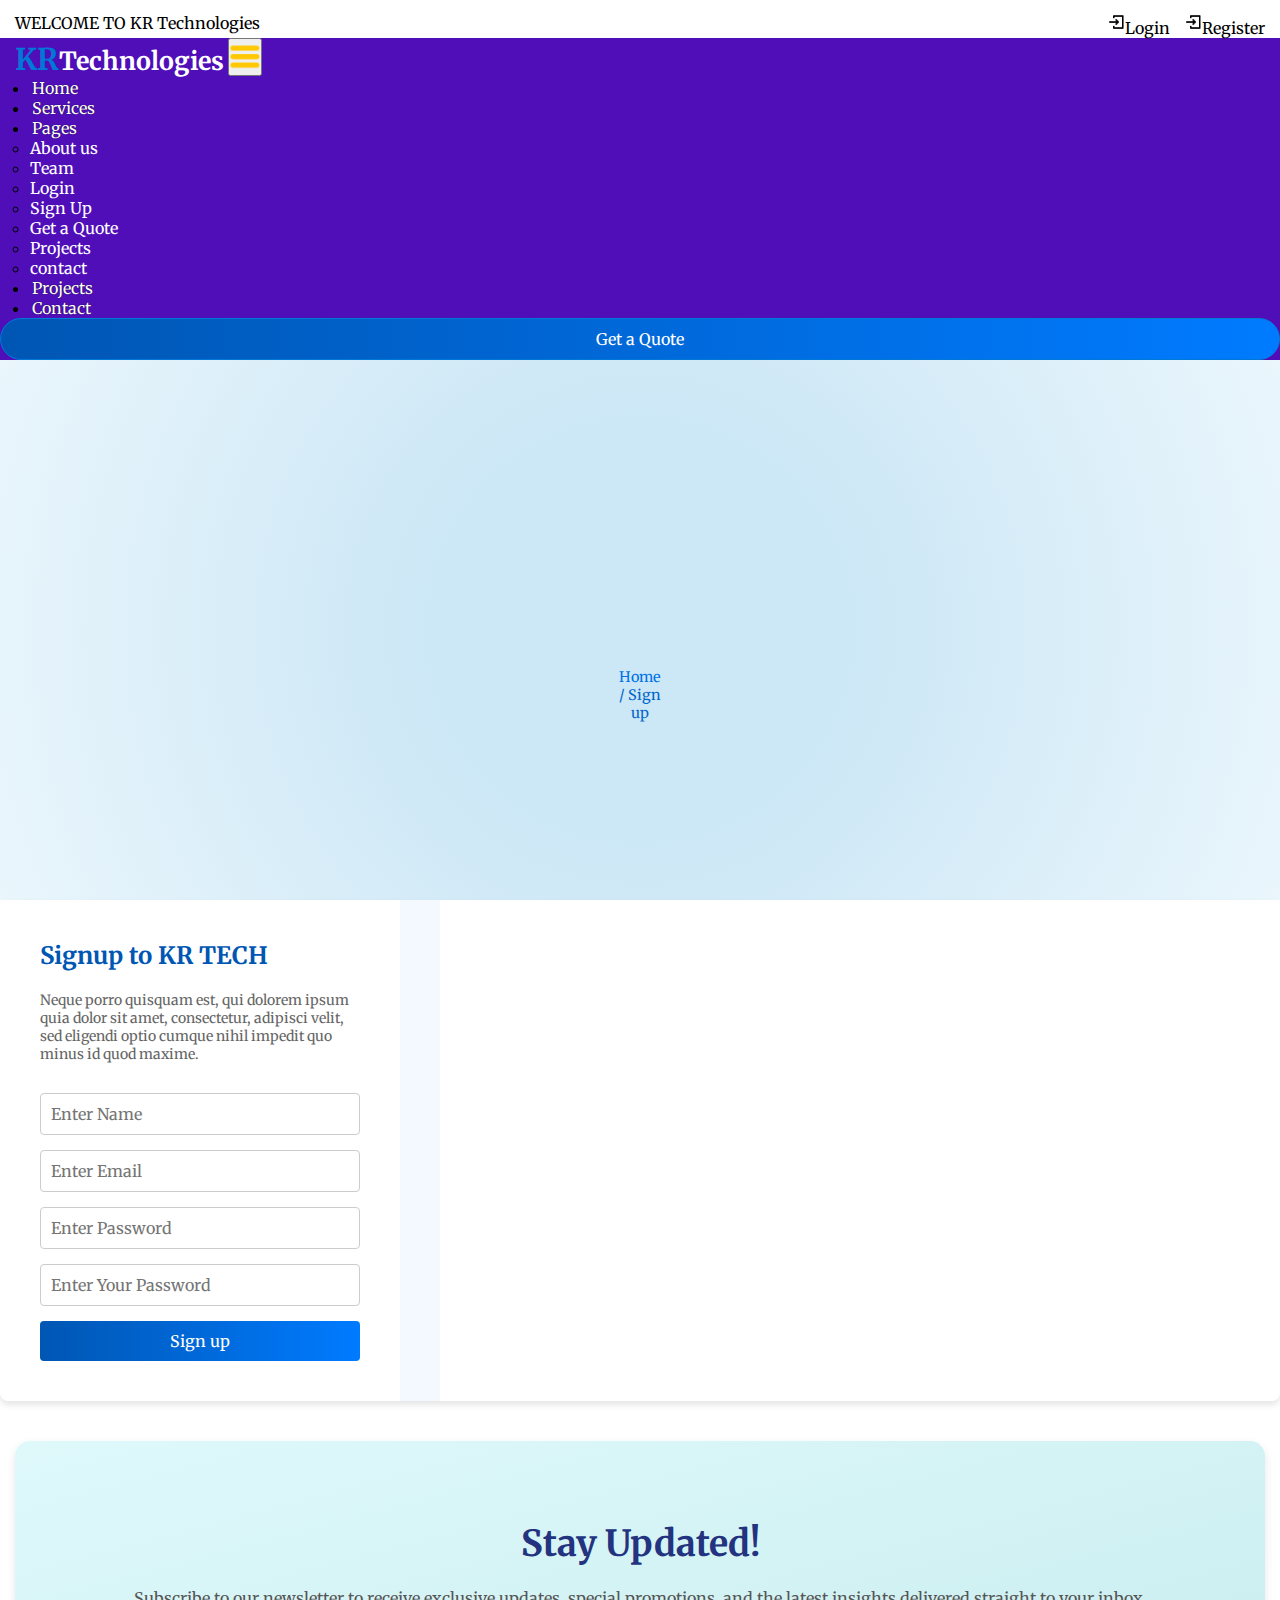
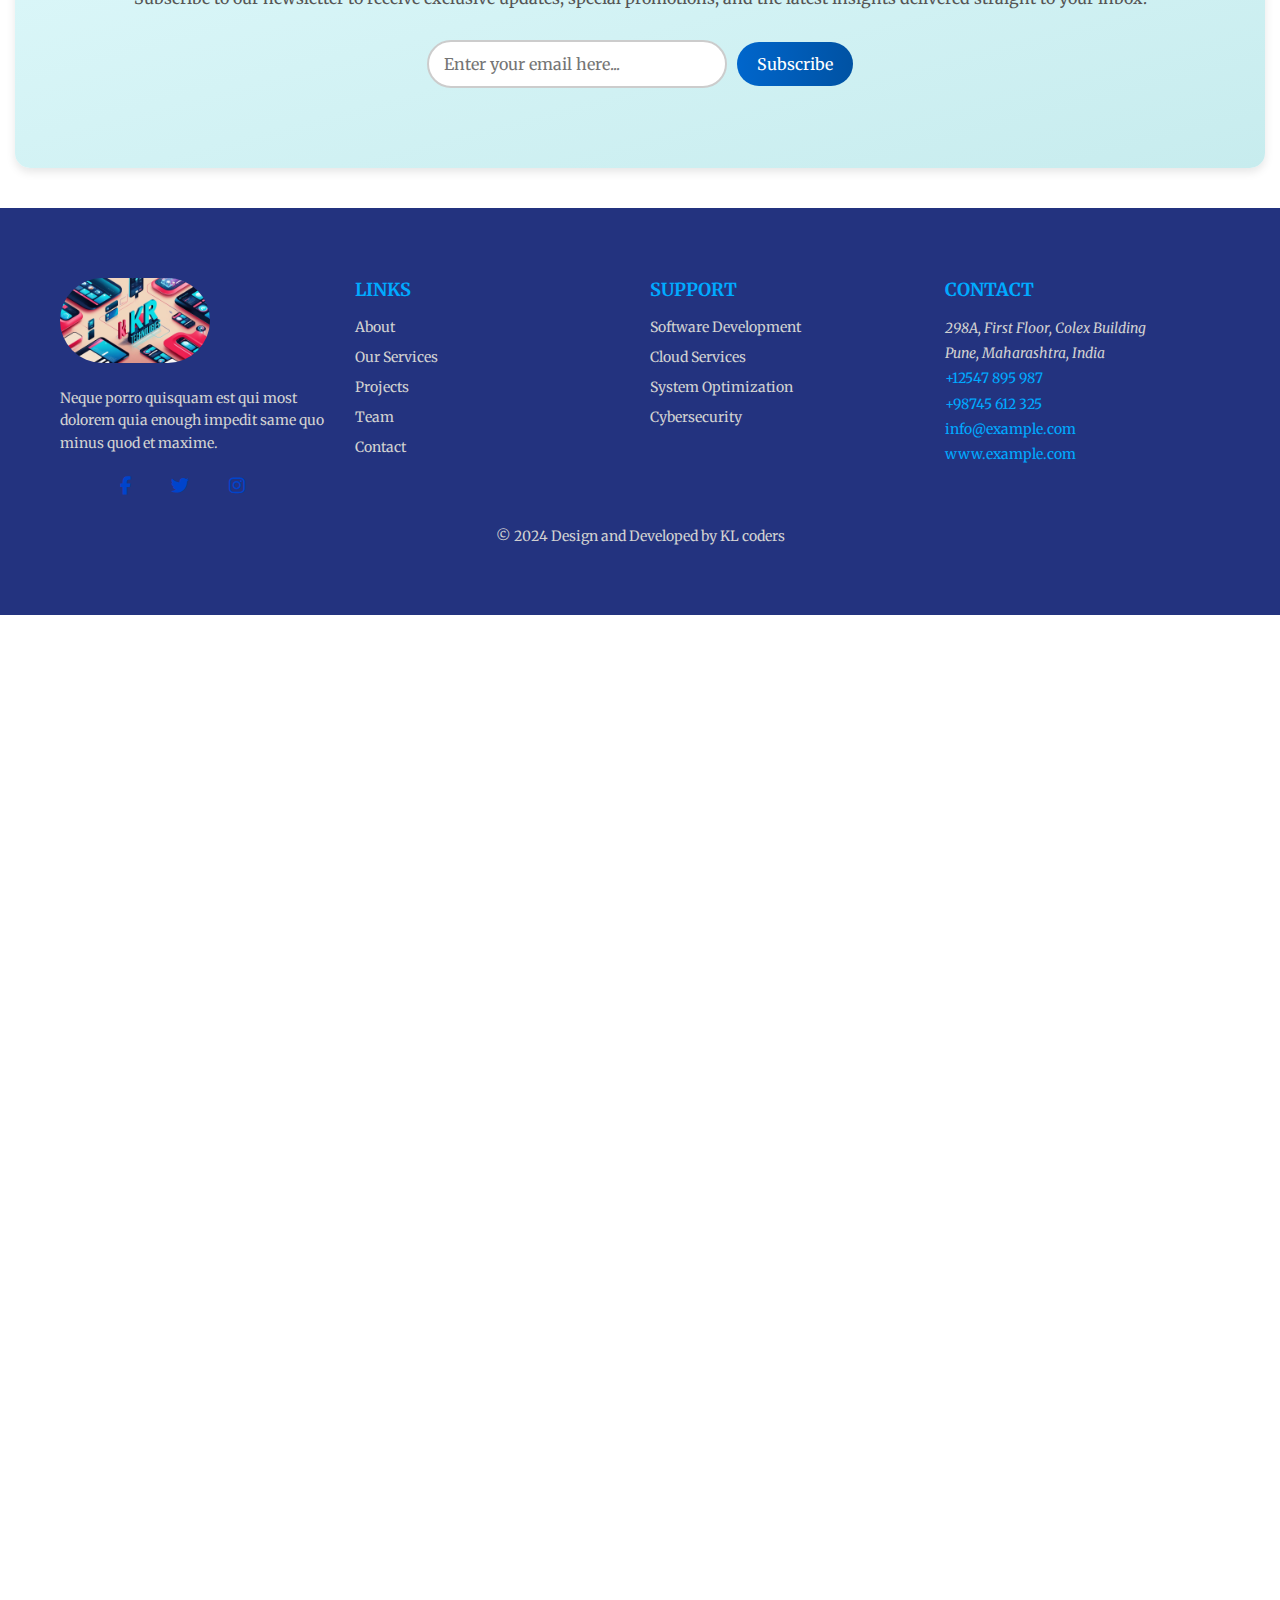
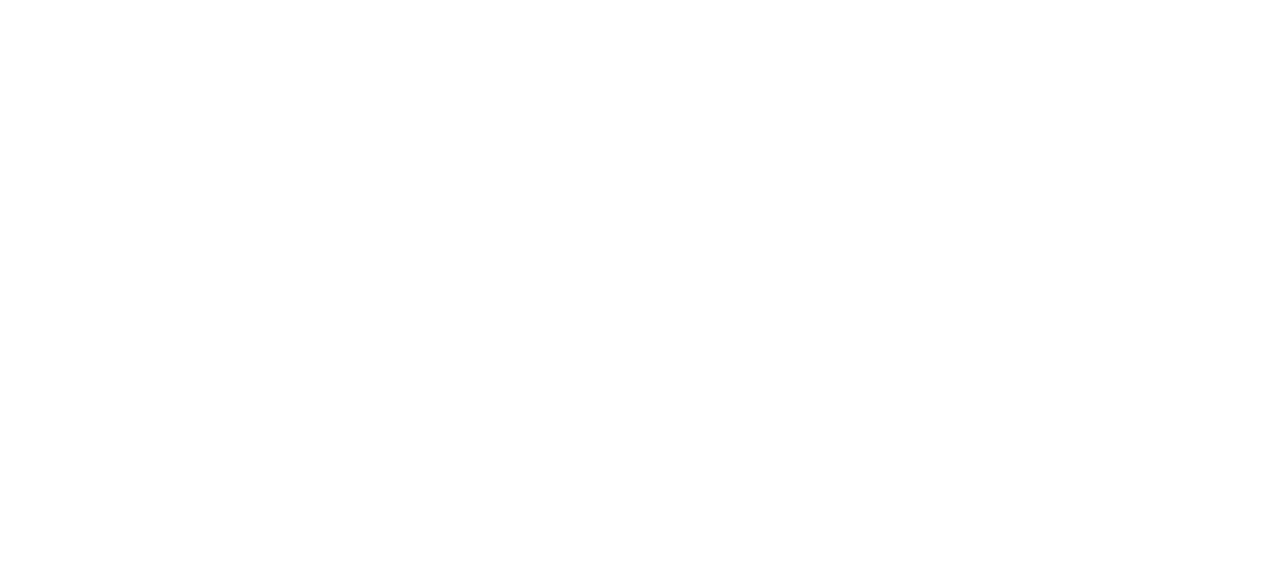
<file: register.html>
<!DOCTYPE html>
<html lang="en">
<head>
    <meta charset="UTF-8">
    <meta http-equiv="X-UA-Compatible" content="IE=edge">
    <meta name="viewport" content="width=device-width, initial-scale=1.0">
    <title>KR Technologies</title>
    <link rel="stylesheet" href="styles.css">
    <link rel="stylesheet" href="https://cdnjs.cloudflare.com/ajax/libs/font-awesome/6.2.0/css/all.min.css">
    <link href="https://cdn.jsdelivr.net/npm/bootstrap@5.0.2/dist/css/bootstrap.min.css" rel="stylesheet" integrity="sha384-EVSTQN3/azprG1Anm3QDgpJLIm9Nao0Yz1ztcQTwFspd3yD65VohhpuuCOmLASjC" crossorigin="anonymous">
    <link rel="preconnect" href="https://fonts.googleapis.com">
    <link rel="preconnect" href="https://fonts.gstatic.com" crossorigin>
    <link href="https://fonts.googleapis.com/css2?family=Merriweather&display=swap" rel="stylesheet">
</head>
<body>
    <div class="top-navbar">
        <p>WELCOME TO KR Technologies</p>
        <div class="icons">
            <a href="login.html"><img src="images/register.png" width="18px">Login</a>
            <a href="register.html"><img src="images/register.png" width="18px">Register</a>
        </div>
    </div>
<nav class="navbar navbar-expand-lg" id="navbar">
    <div class="container-fluid">
          <a class="navbar-brand" href="index.html" id="logo">
            <span id="span1">KR</span>Technologies</a>
            <button class="navbar-toggler" type="button" data-bs-toggle="collapse" data-bs-target="#navbarSupportedContent" aria-controls="navbarSupportedContent" aria-expanded="false" aria-label="Toggle navigation">
                <span><img src="images/menu.png" alt="" width="30px"></span>
            </button>
            
        <div class="collapse navbar-collapse" id="navbarSupportedContent">
            <ul class="navbar-nav me-auto mb-2 mb-lg-0">
                <li class="nav-item">
                    <a class="nav-link active" aria-current="page" href="index.html">Home</a>
                </li>
                <li class="nav-item">
                    <a class="nav-link" href="service.html">Services</a>
                </li>
                <li class="nav-item dropdown">
                    <a class="nav-link dropdown-toggle" href="#" id="navbarDropdown" role="button" data-bs-toggle="dropdown" aria-expanded="false">Pages</a>
                    <ul class="dropdown-menu" aria-labelledby="navbarDropdown" style="background-color: rgb(80, 14, 185);">
                        <li><a class="dropdown-item" href="about.html">About us</a></li>
                        <li><a class="dropdown-item" href="team.html">Team</a></li>
                        <li><a class="dropdown-item" href="login.html">Login</a></li>
                        <li><a class="dropdown-item" href="register.html">Sign Up</a></li>
                        <li><a class="dropdown-item" href="quote.html">Get a Quote</a></li>
                        <li><a class="dropdown-item" href="project.html">Projects</a></li>
                        <li><a class="dropdown-item" href="contact.html">contact</a></li>
                    </ul>
                </li>
                <li class="nav-item">
                    <a class="nav-link" href="project.html">Projects</a>
                </li>
                <li class="nav-item">
                    <a class="nav-link" href="contact.html">Contact</a></li>
            </ul>
            <form class="d-flex" id="search">
                <a class="quote" href="quote.html">
                <button class="btn btn-outline-success" type="submit">Get a Quote</button>
                </a>
            </form>
        </div>
    </div>
</nav>

<div class="background">
    <div class="content-wrapper">
        <div class="about-section">
            <h1>Sign Up</h1>
            <p>Neque porro quisquam est, qui quia lorem some<br>golor sit amet, are more consectetur sed</p>
            <div class="breadcrumb">
                <a href="index.html">Home</a> / <span>Sign up</span>
            </div>
        </div>
    </div>
</div>

<div class="sign-up-container">
    <div class="signup-form">
      <h1>Signup to KR TECH</h1>
      <p>
        Neque porro quisquam est, qui dolorem ipsum quia dolor sit amet,
        consectetur, adipisci velit, sed eligendi optio cumque nihil impedit quo
        minus id quod maxime.
      </p>
      <form action="#" method="POST">
        <input type="text" placeholder="Enter Name" required>
        <input type="email" placeholder="Enter Email" required>
        <input type="password" placeholder="Enter Password" required>
        <input type="password" placeholder="Enter Your Password" required>
        <button type="submit">Sign up</button>
      </form>
    </div>
    <div class="illustration">
      <img src="images/register.svg" alt="Signup Illustration">
    </div>
  </div>

<section class="newsletter">
    <div class="container">
        <div class="newsletter-content">
            <h2>Stay Updated!</h2>
            <p>
                Subscribe to our newsletter to receive exclusive updates, special promotions, and the latest insights delivered straight to your inbox.
            </p>
            <div class="newsletter-form">
                <input type="email" placeholder="Enter your email here..." />
                <button>Subscribe</button>
            </div>
        </div>
    </div>
</section>

<footer class="footer">
    <div class="container">
        <div class="footer-grid">
            <div class="footer-logo">
                <a href="index.html"><img src="images/Kr technologies.jpg"></a>
                <p>
                    Neque porro quisquam est qui most dolorem quia enough impedit same quo minus quod et maxime.
                </p>
                <div class="social-icons">
                    <a href="#"><i class="fab fa-facebook-f"></i></a>
                    <a href="#"><i class="fab fa-twitter"></i></a>
                    <a href="#"><i class="fab fa-instagram"></i></a>
                </div>
            </div>
            <div class="footer-links">
                <h3>Links</h3>
                <ul>
                    <li><a href="about.html">About</a></li>
                    <li><a href="service.html">Our Services</a></li>
                    <li><a href="project.html">Projects</a></li>
                    <li><a href="team.html">Team</a></li>
                    <li><a href="contact.html">Contact</a></li>
                </ul>
            </div>
            <div class="footer-support">
                <h3>Support</h3>
                <ul>
                    <li><a href="#">Software Development</a></li>
                    <li><a href="#">Cloud Services</a></li>
                    <li><a href="#">System Optimization</a></li>
                    <li><a href="#">Cybersecurity</a></li>
                </ul>
            </div>
            <div class="footer-contact">
                <h3>Contact</h3>
                <address>
                    298A, First Floor, Colex Building<br>
                    Pune, Maharashtra, India
                </address>
                <p>
                    <a href="tel:+12547895987">+12547 895 987</a><br>
                    <a href="tel:+98745612325">+98745 612 325</a>
                </p>
                <p>
                    <a href="mailto:info@example.com">info@example.com</a><br>
                    <a href="http://www.example.com" target="_blank">www.example.com</a>
                </p>
            </div>
        </div>
        <div class="footer-bottom">
            <p class="foot">&copy; 2024 Design and Developed by KL coders</p>
        </div>
    </div>
</footer>


<script src="https://cdn.jsdelivr.net/npm/bootstrap@5.0.2/dist/js/bootstrap.bundle.min.js" integrity="sha384-MrcW6ZMFYlzcLA8Nl+NtUVF0sA7MsXsP1UyJoMp4YLEuNSfAP+JcXn/tWtIaxVXM" crossorigin="anonymous">
</script>
</body>
</html>
</file>
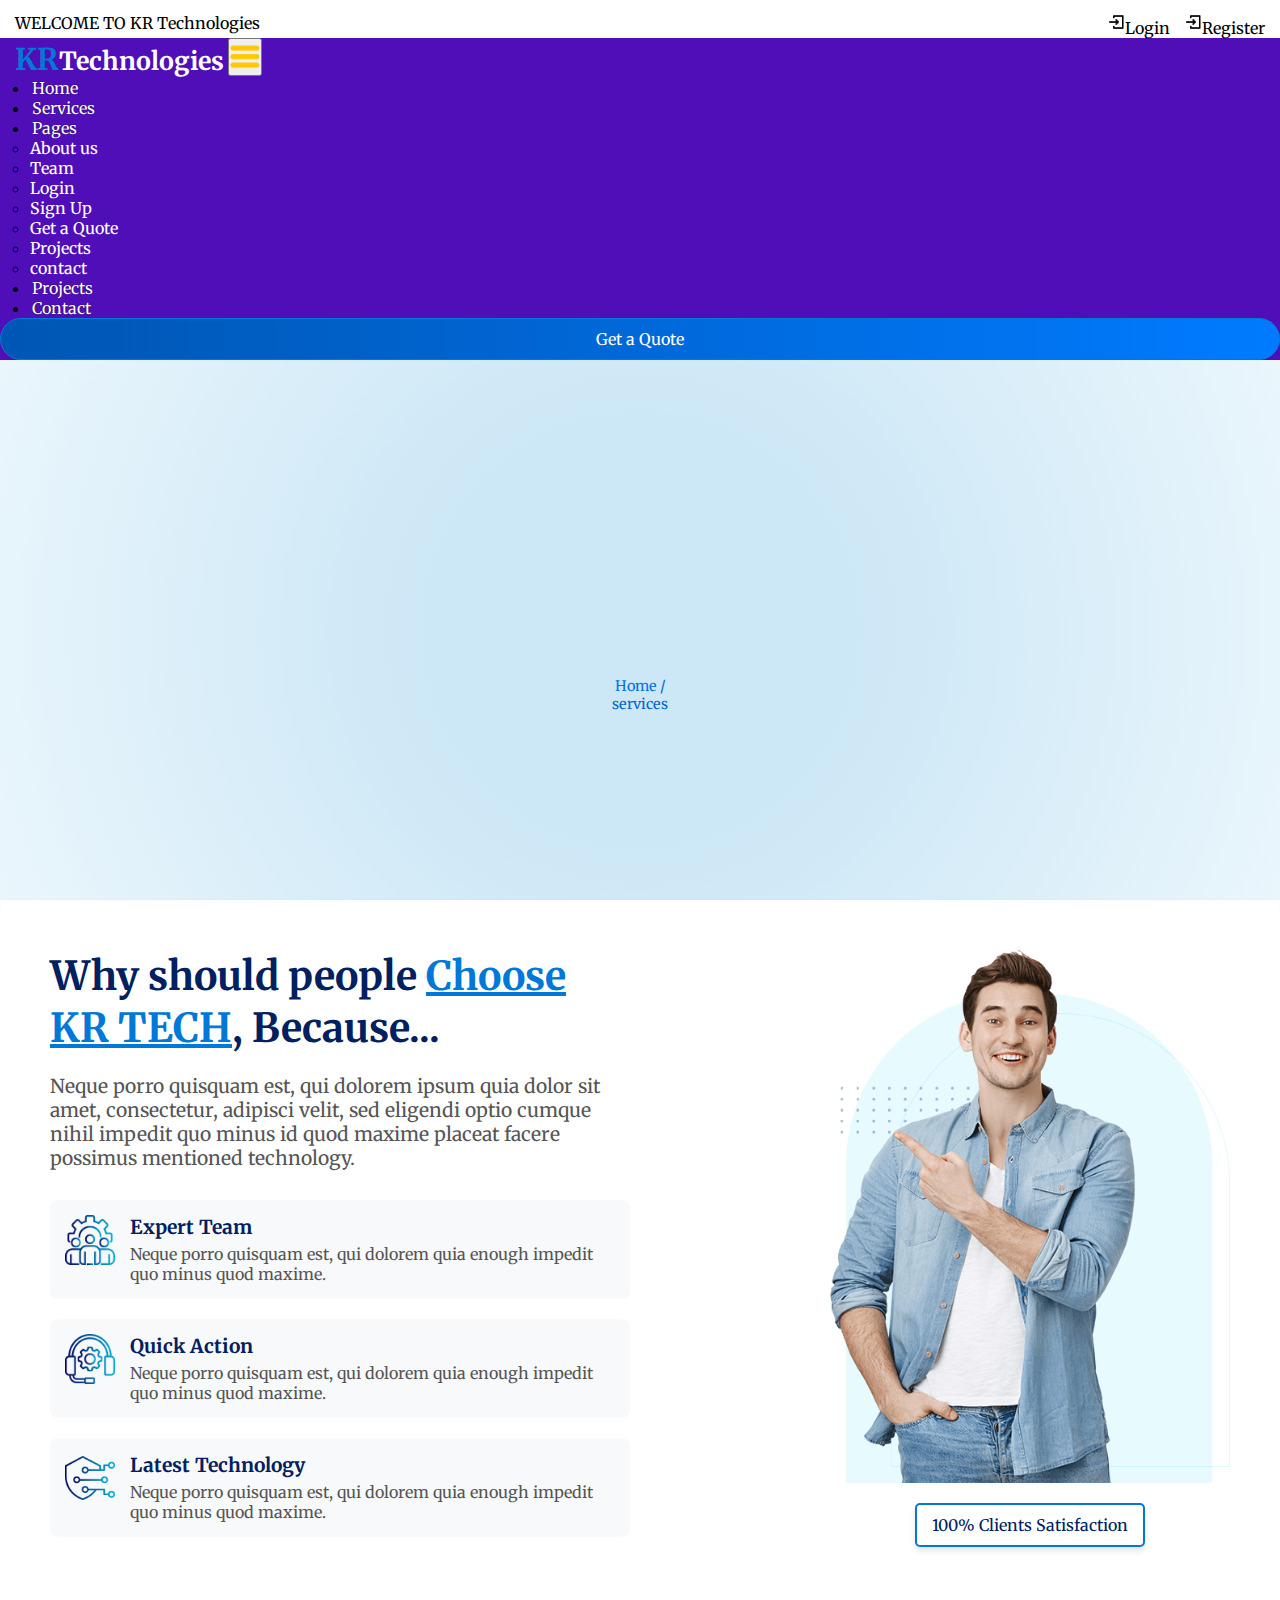
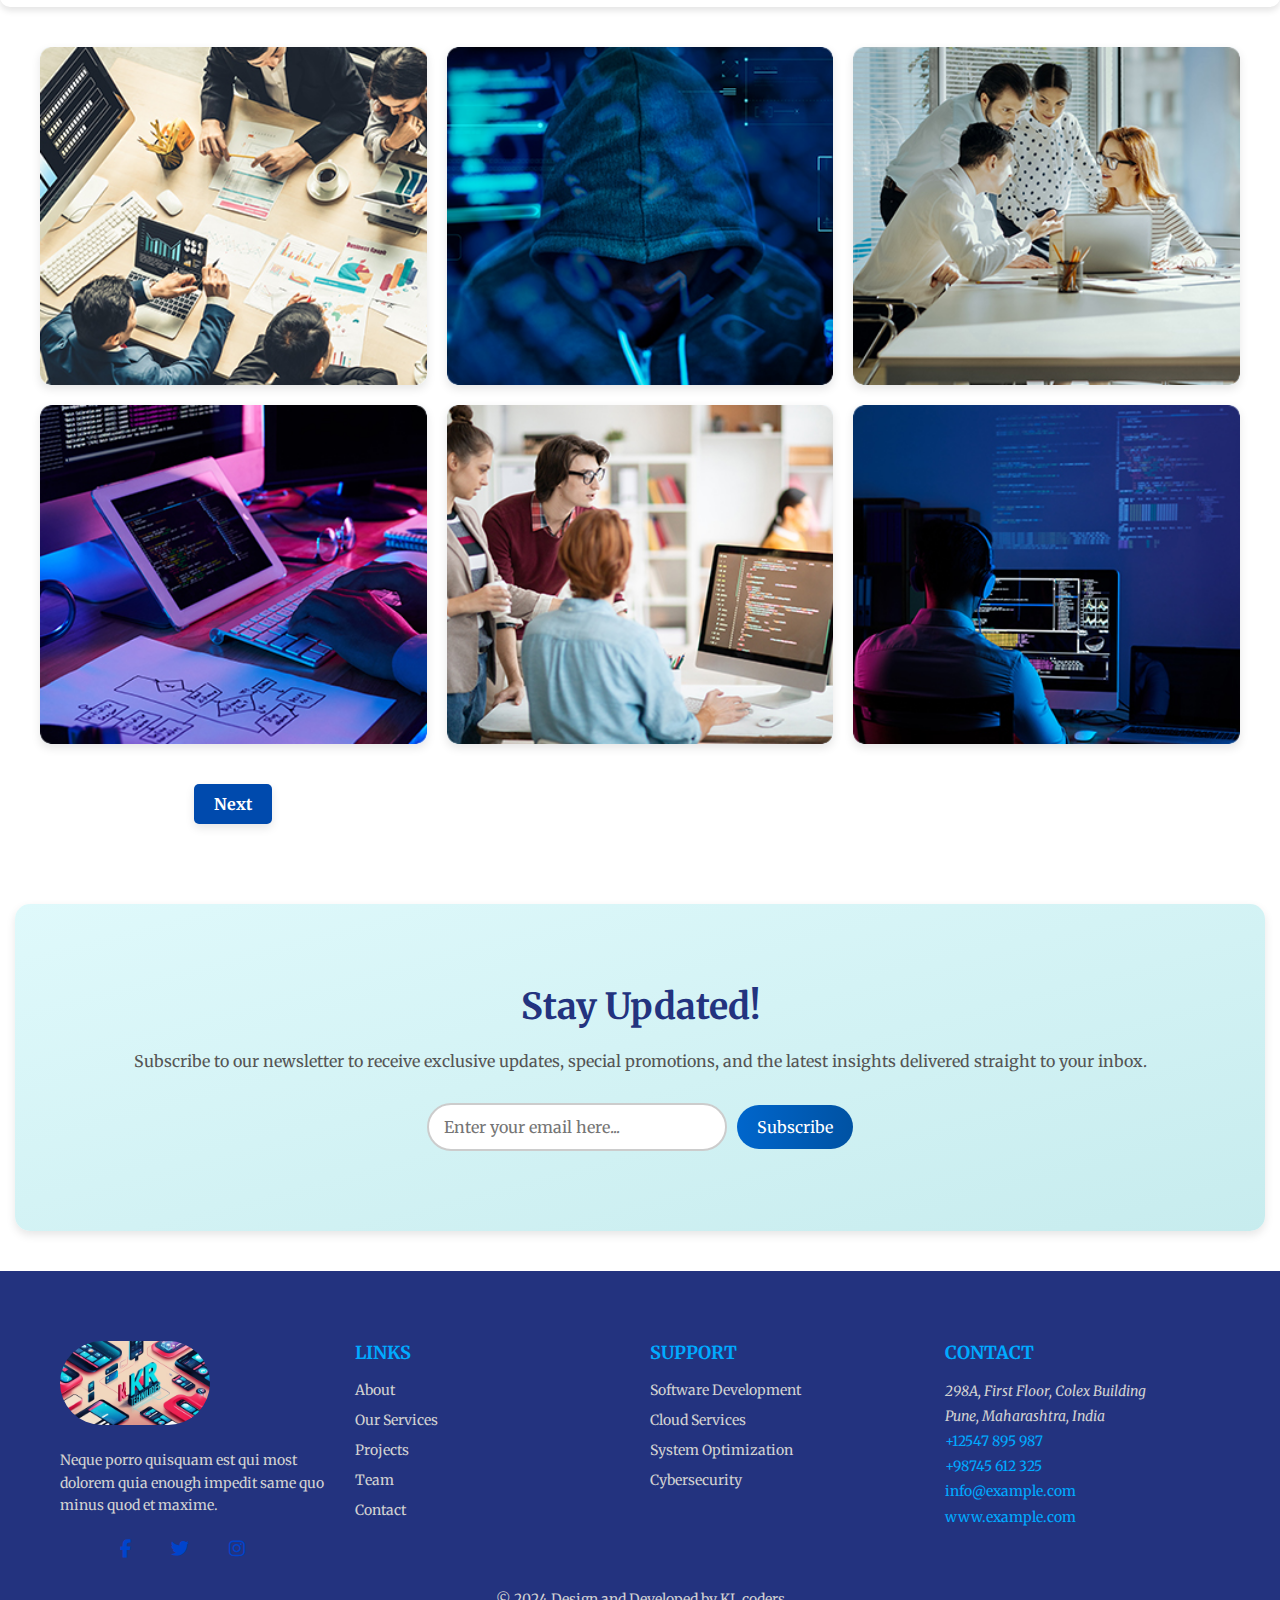
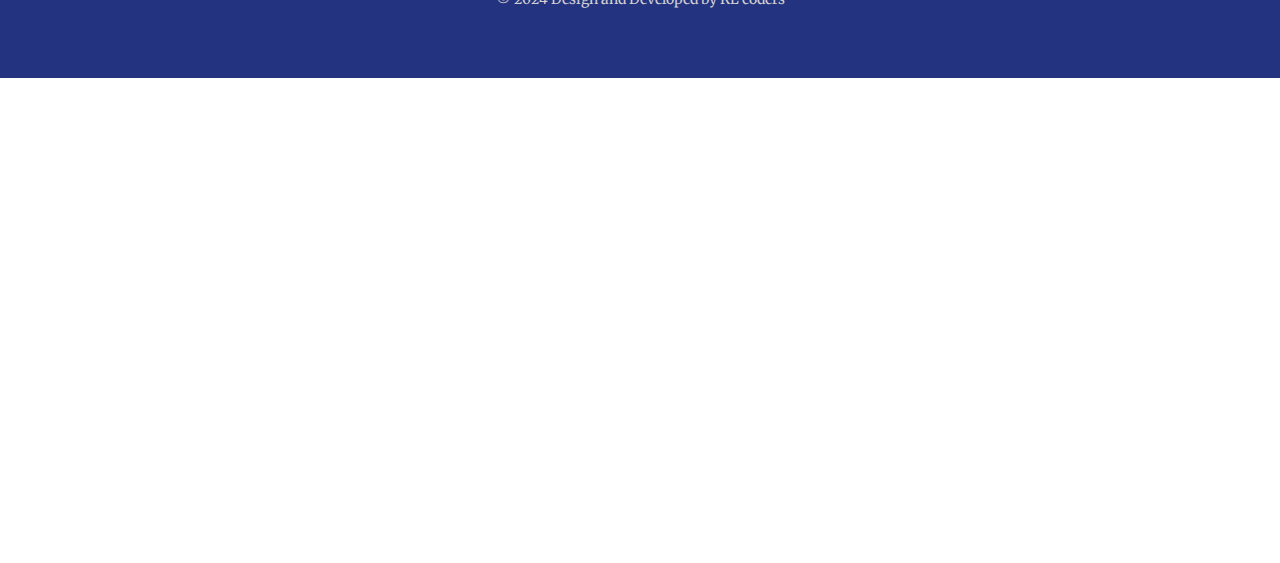
<file: service.html>
<!DOCTYPE html>
<html lang="en">
<head>
    <meta charset="UTF-8">
    <meta http-equiv="X-UA-Compatible" content="IE=edge">
    <meta name="viewport" content="width=device-width, initial-scale=1.0">
    <title>KR Technologies</title>
    <link rel="stylesheet" href="styles.css">
    <link rel="stylesheet" href="https://cdnjs.cloudflare.com/ajax/libs/font-awesome/6.2.0/css/all.min.css">
    <link href="https://cdn.jsdelivr.net/npm/bootstrap@5.0.2/dist/css/bootstrap.min.css" rel="stylesheet" integrity="sha384-EVSTQN3/azprG1Anm3QDgpJLIm9Nao0Yz1ztcQTwFspd3yD65VohhpuuCOmLASjC" crossorigin="anonymous">
    <link rel="preconnect" href="https://fonts.googleapis.com">
    <link rel="preconnect" href="https://fonts.gstatic.com" crossorigin>
    <link href="https://fonts.googleapis.com/css2?family=Merriweather&display=swap" rel="stylesheet">
</head>
<body>
    <div class="top-navbar">
        <p>WELCOME TO KR Technologies</p>
        <div class="icons">
            <a href="login.html"><img src="images/register.png" width="18px">Login</a>
            <a href="register.html"><img src="images/register.png" width="18px">Register</a>
        </div>
    </div>
<nav class="navbar navbar-expand-lg" id="navbar">
    <div class="container-fluid">
          <a class="navbar-brand" href="index.html" id="logo">
            <span id="span1">KR</span>Technologies</a>
            <button class="navbar-toggler" type="button" data-bs-toggle="collapse" data-bs-target="#navbarSupportedContent" aria-controls="navbarSupportedContent" aria-expanded="false" aria-label="Toggle navigation">
                <span><img src="images/menu.png" alt="" width="30px"></span>
            </button>
            
        <div class="collapse navbar-collapse" id="navbarSupportedContent">
            <ul class="navbar-nav me-auto mb-2 mb-lg-0">
                <li class="nav-item">
                    <a class="nav-link active" aria-current="page" href="index.html">Home</a>
                </li>
                <li class="nav-item">
                    <a class="nav-link" href="service.html">Services</a>
                </li>
                <li class="nav-item dropdown">
                    <a class="nav-link dropdown-toggle" href="#" id="navbarDropdown" role="button" data-bs-toggle="dropdown" aria-expanded="false">Pages</a>
                    <ul class="dropdown-menu" aria-labelledby="navbarDropdown" style="background-color: rgb(80, 14, 185);">
                        <li><a class="dropdown-item" href="about.html">About us</a></li>
                        <li><a class="dropdown-item" href="team.html">Team</a></li>
                        <li><a class="dropdown-item" href="login.html">Login</a></li>
                        <li><a class="dropdown-item" href="register.html">Sign Up</a></li>
                        <li><a class="dropdown-item" href="quote.html">Get a Quote</a></li>
                        <li><a class="dropdown-item" href="project.html">Projects</a></li>
                        <li><a class="dropdown-item" href="contact.html">contact</a></li>
                    </ul>
                </li>
                <li class="nav-item">
                    <a class="nav-link" href="project.html">Projects</a>
                </li>
                <li class="nav-item">
                    <a class="nav-link" href="contact.html">Contact</a></li>
            </ul>
            <form class="d-flex" id="search">
                <a class="quote" href="quote.html">
                <button class="btn btn-outline-success" type="submit">Get a Quote</button>
                </a>
            </form>
        </div>
    </div>
</nav>

<div class="background">
    <div class="content-wrapper">
        <div class="about-section">
            <h1>Our Services</h1>
            <p>Neque porro quisquam est, qui quia lorem some<br>golor sit amet, are more consectetur sed</p>
            <div class="breadcrumb">
                <a href="index.html">Home</a> / <span>services</span>
            </div>
        </div>
    </div>
</div>

<section class="why-choose-us">
    <div class="text-content">
        <h2>Why should people <span class="highlight">Choose KR TECH</span>, Because...</h2>
        <p>
            Neque porro quisquam est, qui dolorem ipsum quia dolor sit amet, consectetur, adipisci velit, sed eligendi
            optio cumque nihil impedit quo minus id quod maxime placeat facere possimus mentioned technology.
        </p>
        <div class="features">
            <div class="feature">
                <img src="images/i1.png" alt="Expert Team Icon">
                <div class="feature-info">
                    <h3>Expert Team</h3>
                    <p>Neque porro quisquam est, qui dolorem quia enough impedit quo minus quod maxime.</p>
                </div>
            </div>
            <div class="feature">
                <img src="images/i2.png" alt="Quick Action Icon">
                <div class="feature-info">
                    <h3>Quick Action</h3>
                    <p>Neque porro quisquam est, qui dolorem quia enough impedit quo minus quod maxime.</p>
                </div>
            </div>
            <div class="feature">
                <img src="images/i3.png" alt="Latest Technology Icon">
                <div class="feature-info">
                    <h3>Latest Technology</h3>
                    <p>Neque porro quisquam est, qui dolorem quia enough impedit quo minus quod maxime.</p>
                </div>
            </div>
        </div>
    </div>
    <div class="image-content">
        <img src="images/p3.png" alt="Person Pointing">
        <div class="satisfaction">100% Clients Satisfaction</div>
    </div>
</section>

<section class="project-grid">
    <div class="project-container">
        <div class="project-card">
            <div class="info-box">
                <h3>Digital Marketing</h3>
                <p>Neque porro quisquam est qui most dolorem quia enough impedit same quo minus quod et maxime.</p>
                <a href="#" class="arrow-link">→</a>
            </div>
            <img src="images/project1.jpg" alt="Project Image">
        </div>
        <div class="project-card">
            <div class="info-box">
                <h3>IT Management</h3>
                <p>Neque porro quisquam est qui most dolorem quia enough impedit same quo minus quod et maxime.</p>
                <a href="#" class="arrow-link">→</a>
            </div>
            <img src="images/project2.jpg" alt="Project Image">
        </div>
        <div class="project-card">
            <div class="info-box">
                <h3>Software Development</h3>
                <p>Neque porro quisquam est qui most dolorem quia enough impedit same quo minus quod et maxime.</p>
                <a href="#" class="arrow-link">→</a>
            </div>
            <img src="images/project3.jpg" alt="Project Image">
        </div>
        <div class="project-card">
            <div class="info-box">
                <h3>Web Development</h3>
                <p>Neque porro quisquam est qui most dolorem quia enough impedit same quo minus quod et maxime.</p>
                <a href="#" class="arrow-link">→</a>
            </div>
            <img src="images/project4.jpg" alt="Project Image">
        </div>
        <div class="project-card">
            <div class="info-box">
                <h3>Analytic Solutions</h3>
                <p>Neque porro quisquam est qui most dolorem quia enough impedit same quo minus quod et maxime.</p>
                <a href="#" class="arrow-link">→</a>
            </div>
            <img src="images/project5.jpg" alt="Project Image">
        </div>
        <div class="project-card">
            <div class="info-box">
                <h3>Database Security</h3>
                <p>Neque porro quisquam est qui most dolorem quia enough impedit same quo minus quod et maxime.</p>
                <a href="#" class="arrow-link">→</a>
            </div>
            <img src="images/project6.jpg" alt="Project Image">
        </div>
        <div class="next-btn-wrapper">
            <button class="next-btn">Next</button>
        </div>
    </div>
</section>

<section class="newsletter">
    <div class="container">
        <div class="newsletter-content">
            <h2>Stay Updated!</h2>
            <p>
                Subscribe to our newsletter to receive exclusive updates, special promotions, and the latest insights delivered straight to your inbox.
            </p>
            <div class="newsletter-form">
                <input type="email" placeholder="Enter your email here..." />
                <button>Subscribe</button>
            </div>
        </div>
    </div>
</section>

<footer class="footer">
    <div class="container">
        <div class="footer-grid">
            <div class="footer-logo">
                <a href="index.html"><img src="images/Kr technologies.jpg"></a>
                <p>
                    Neque porro quisquam est qui most dolorem quia enough impedit same quo minus quod et maxime.
                </p>
                <div class="social-icons">
                    <a href="#"><i class="fab fa-facebook-f"></i></a>
                    <a href="#"><i class="fab fa-twitter"></i></a>
                    <a href="#"><i class="fab fa-instagram"></i></a>
                </div>
            </div>
            <div class="footer-links">
                <h3>Links</h3>
                <ul>
                    <li><a href="about.html">About</a></li>
                    <li><a href="service.html">Our Services</a></li>
                    <li><a href="project.html">Projects</a></li>
                    <li><a href="team.html">Team</a></li>
                    <li><a href="contact.html">Contact</a></li>
                </ul>
            </div>
            <div class="footer-support">
                <h3>Support</h3>
                <ul>
                    <li><a href="#">Software Development</a></li>
                    <li><a href="#">Cloud Services</a></li>
                    <li><a href="#">System Optimization</a></li>
                    <li><a href="#">Cybersecurity</a></li>
                </ul>
            </div>
            <div class="footer-contact">
                <h3>Contact</h3>
                <address>
                    298A, First Floor, Colex Building<br>
                    Pune, Maharashtra, India
                </address>
                <p>
                    <a href="tel:+12547895987">+12547 895 987</a><br>
                    <a href="tel:+98745612325">+98745 612 325</a>
                </p>
                <p>
                    <a href="mailto:info@example.com">info@example.com</a><br>
                    <a href="http://www.example.com" target="_blank">www.example.com</a>
                </p>
            </div>
        </div>
        <div class="footer-bottom">
            <p class="foot">&copy; 2024 Design and Developed by KL coders</p>
        </div>
    </div>
</footer>


<script src="https://cdn.jsdelivr.net/npm/bootstrap@5.0.2/dist/js/bootstrap.bundle.min.js" integrity="sha384-MrcW6ZMFYlzcLA8Nl+NtUVF0sA7MsXsP1UyJoMp4YLEuNSfAP+JcXn/tWtIaxVXM" crossorigin="anonymous">
</script>
</body>
</html>
</file>
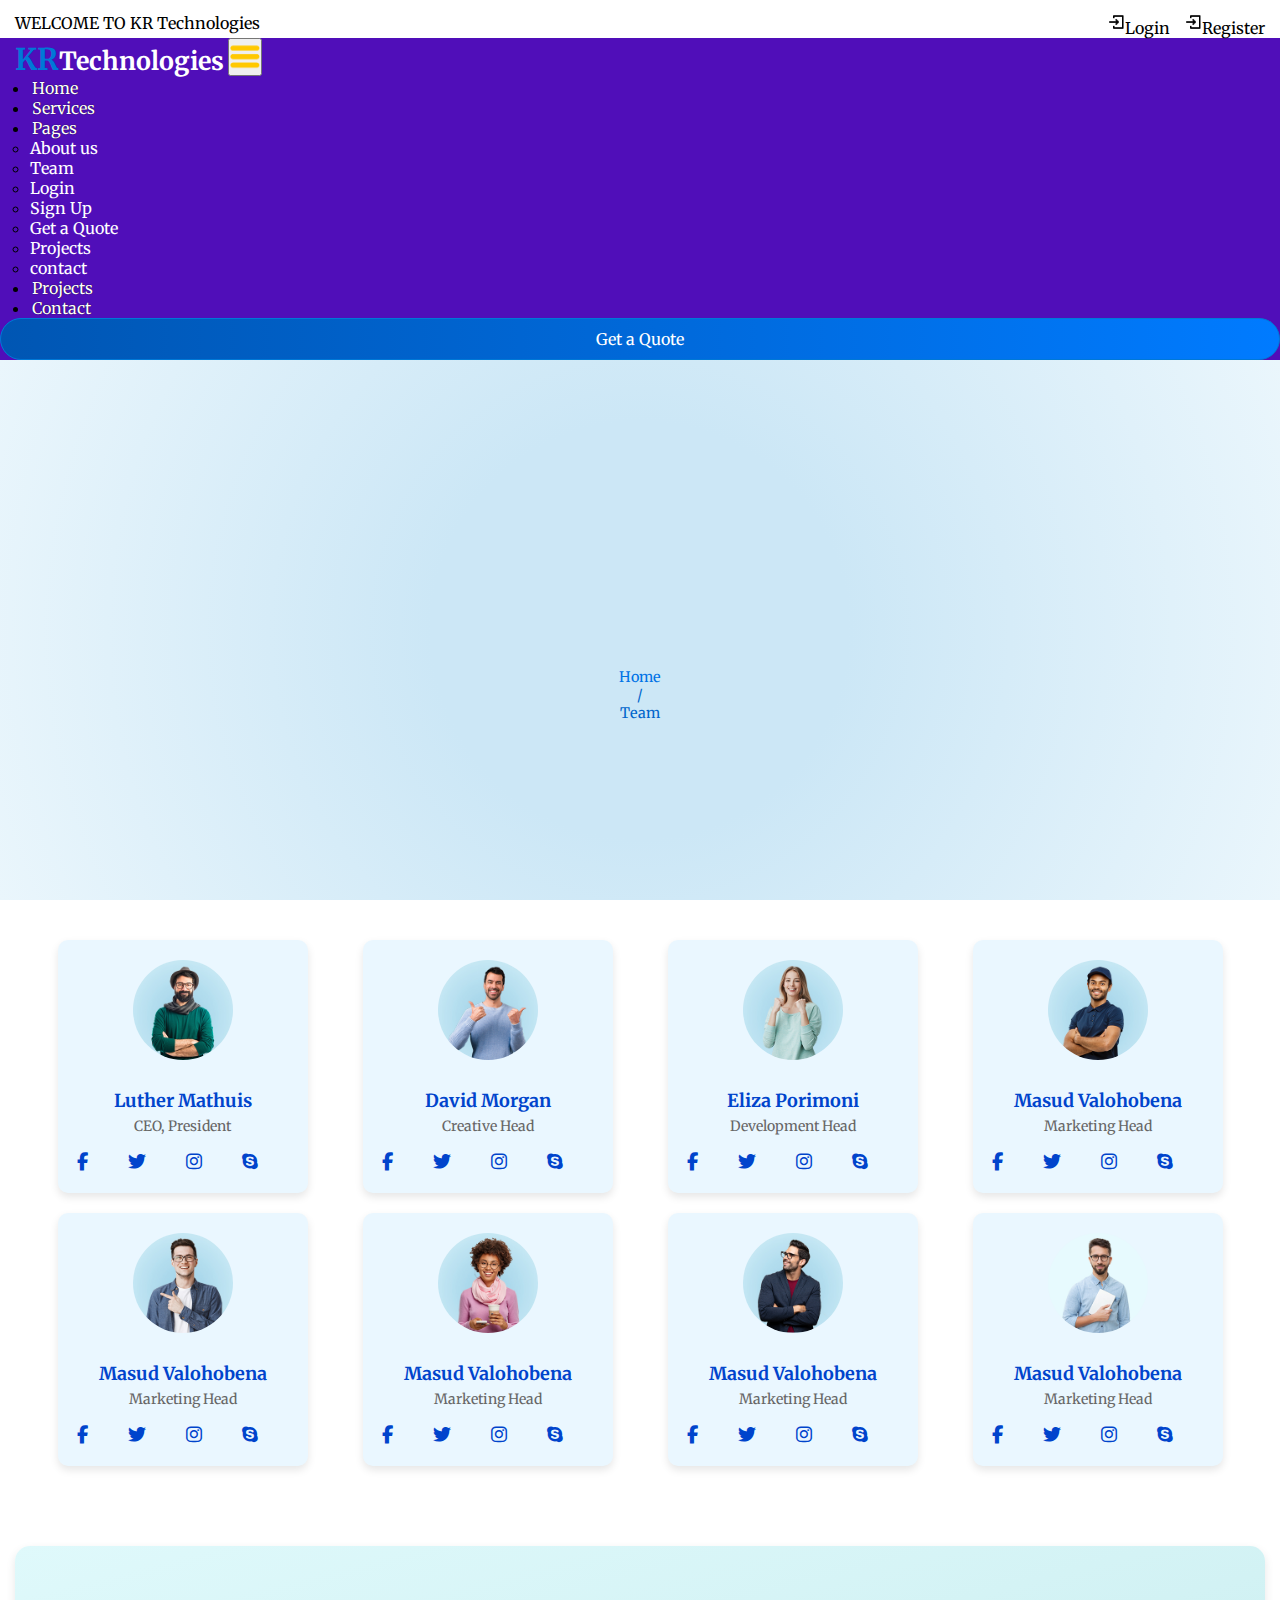
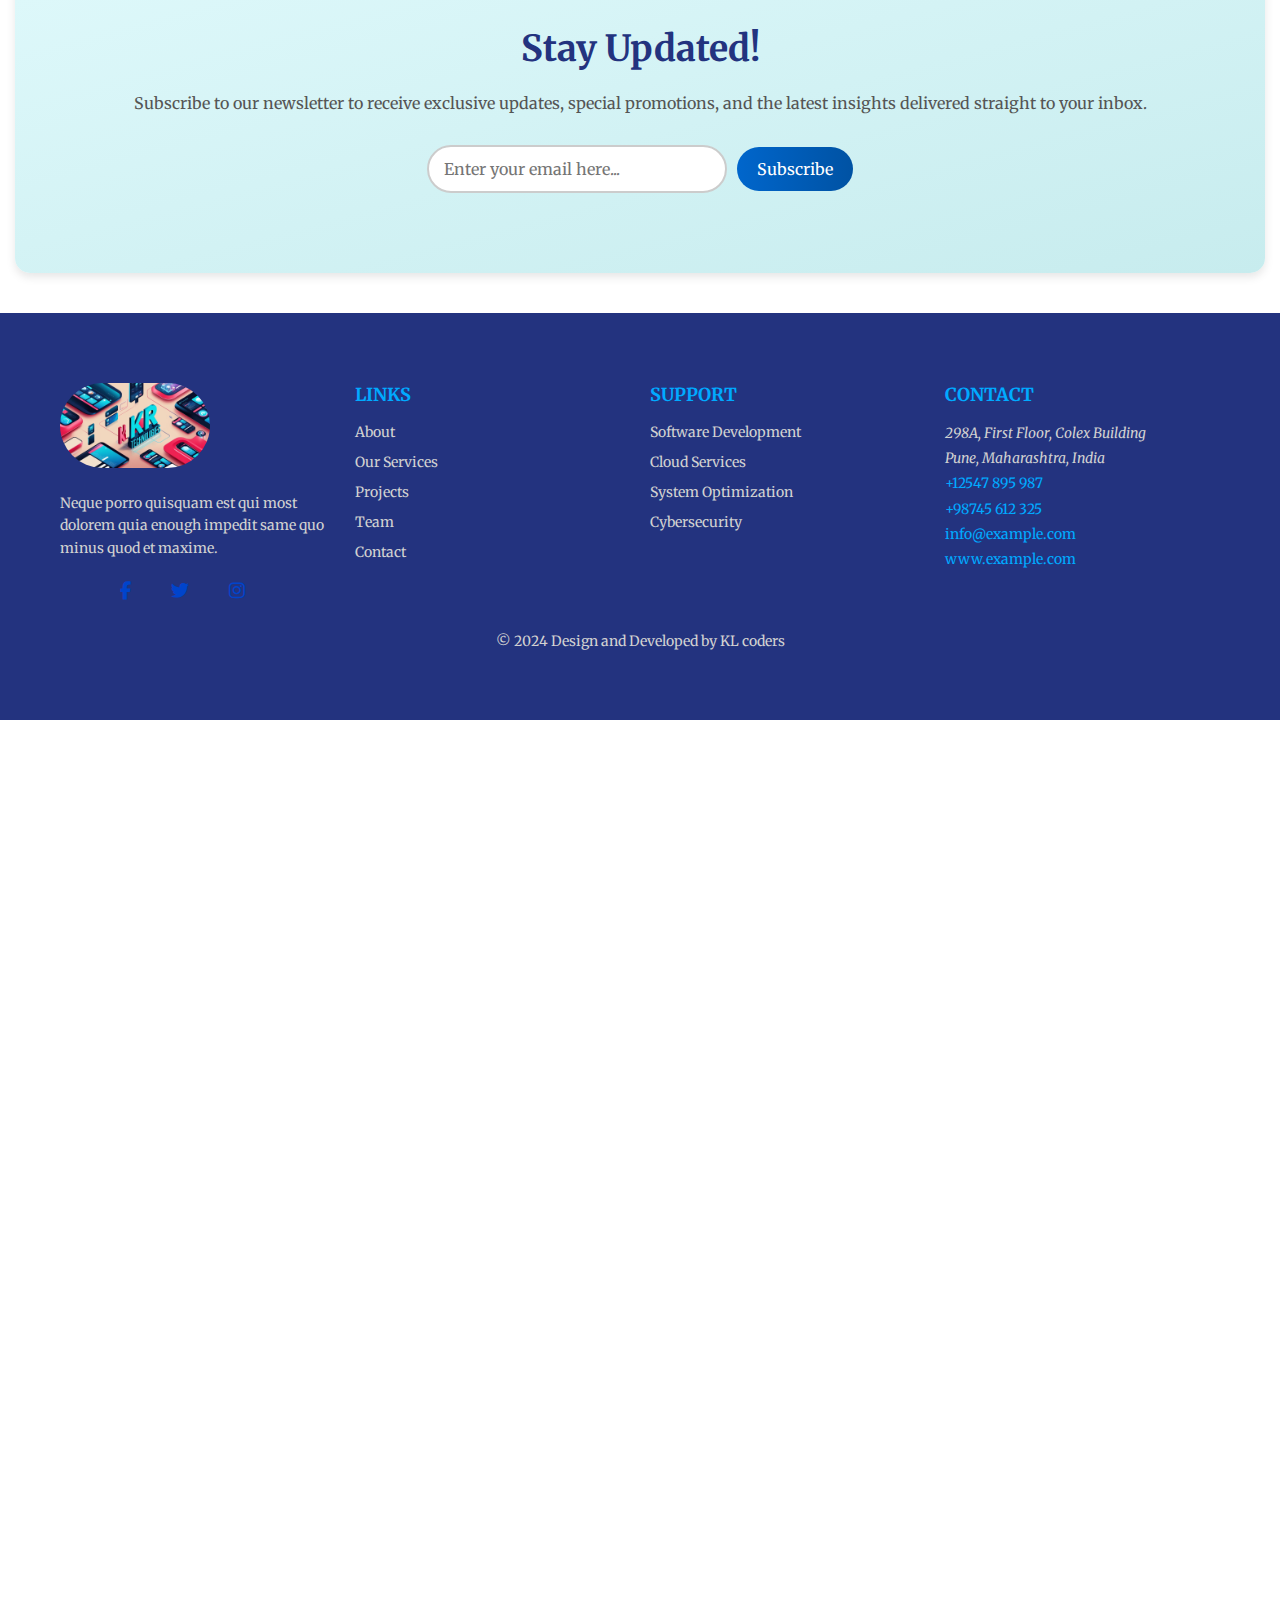
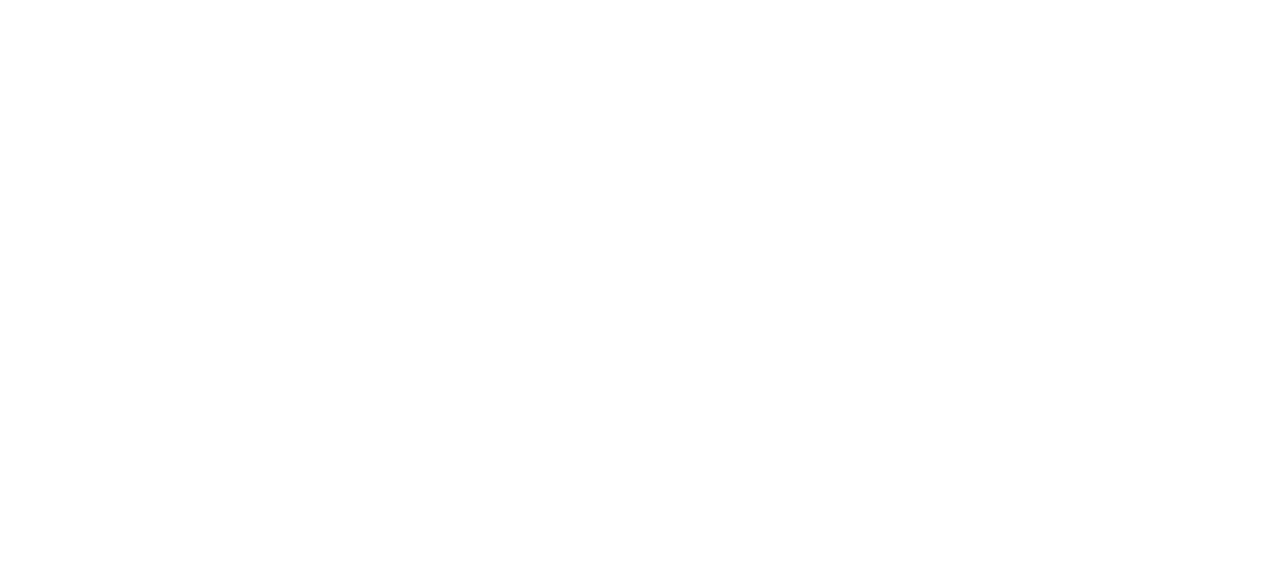
<file: team.html>
<!DOCTYPE html>
<html lang="en">
<head>
    <meta charset="UTF-8">
    <meta http-equiv="X-UA-Compatible" content="IE=edge">
    <meta name="viewport" content="width=device-width, initial-scale=1.0">
    <title>KR Technologies</title>
    <link rel="stylesheet" href="styles.css">
    <link rel="stylesheet" href="https://cdnjs.cloudflare.com/ajax/libs/font-awesome/6.2.0/css/all.min.css">
    <link href="https://cdn.jsdelivr.net/npm/bootstrap@5.0.2/dist/css/bootstrap.min.css" rel="stylesheet" integrity="sha384-EVSTQN3/azprG1Anm3QDgpJLIm9Nao0Yz1ztcQTwFspd3yD65VohhpuuCOmLASjC" crossorigin="anonymous">
    <link rel="preconnect" href="https://fonts.googleapis.com">
    <link rel="preconnect" href="https://fonts.gstatic.com" crossorigin>
    <link href="https://fonts.googleapis.com/css2?family=Merriweather&display=swap" rel="stylesheet">
</head>
<body>
    <div class="top-navbar">
        <p>WELCOME TO KR Technologies</p>
        <div class="icons">
            <a href="login.html"><img src="images/register.png" width="18px">Login</a>
            <a href="register.html"><img src="images/register.png" width="18px">Register</a>
        </div>
    </div>
<nav class="navbar navbar-expand-lg" id="navbar">
    <div class="container-fluid">
          <a class="navbar-brand" href="index.html" id="logo">
            <span id="span1">KR</span>Technologies</a>
            <button class="navbar-toggler" type="button" data-bs-toggle="collapse" data-bs-target="#navbarSupportedContent" aria-controls="navbarSupportedContent" aria-expanded="false" aria-label="Toggle navigation">
                <span><img src="images/menu.png" alt="" width="30px"></span>
            </button>
            
        <div class="collapse navbar-collapse" id="navbarSupportedContent">
            <ul class="navbar-nav me-auto mb-2 mb-lg-0">
                <li class="nav-item">
                    <a class="nav-link active" aria-current="page" href="index.html">Home</a>
                </li>
                <li class="nav-item">
                    <a class="nav-link" href="service.html">Services</a>
                </li>
                <li class="nav-item dropdown">
                    <a class="nav-link dropdown-toggle" href="#" id="navbarDropdown" role="button" data-bs-toggle="dropdown" aria-expanded="false">Pages</a>
                    <ul class="dropdown-menu" aria-labelledby="navbarDropdown" style="background-color: rgb(80, 14, 185);">
                        <li><a class="dropdown-item" href="about.html">About us</a></li>
                        <li><a class="dropdown-item" href="team.html">Team</a></li>
                        <li><a class="dropdown-item" href="login.html">Login</a></li>
                        <li><a class="dropdown-item" href="register.html">Sign Up</a></li>
                        <li><a class="dropdown-item" href="quote.html">Get a Quote</a></li>
                        <li><a class="dropdown-item" href="project.html">Projects</a></li>
                        <li><a class="dropdown-item" href="contact.html">contact</a></li>
                    </ul>
                </li>
                <li class="nav-item">
                    <a class="nav-link" href="project.html">Projects</a>
                </li>
                <li class="nav-item">
                    <a class="nav-link" href="contact.html">Contact</a></li>
            </ul>
            <form class="d-flex" id="search">
                <a class="quote" href="quote.html">
                <button class="btn btn-outline-success" type="submit">Get a Quote</button>
                </a>
            </form>
        </div>
    </div>
</nav>

<div class="background">
    <div class="content-wrapper">
        <div class="about-section">
            <h1>Our Team</h1>
            <p>Neque porro quisquam est, qui quia lorem some<br>golor sit amet, are more consectetur sed</p>
            <div class="breadcrumb">
                <a href="index.html">Home</a> / <span>Team</span>
            </div>
        </div>
    </div>
</div>

<section class="team-section">
    <div class="team-container">
        <div class="team-card">
            <img src="images/t1.jpg" alt="Luther Mathuis">
            <h3>Luther Mathuis</h3>
            <p>CEO, President</p>
            <div class="social-icons">
                <a href="#"><i class="fab fa-facebook-f"></i></a>
                <a href="#"><i class="fab fa-twitter"></i></a>
                <a href="#"><i class="fab fa-instagram"></i></a>
                <a href="#"><i class="fab fa-skype"></i></a>
            </div>
            <button class="view-profile">View Profile</button>
        </div>
        <div class="team-card">
            <img src="images/t2.jpg" alt="David Morgan">
            <h3>David Morgan</h3>
            <p>Creative Head</p>
            <div class="social-icons">
                <a href="#"><i class="fab fa-facebook-f"></i></a>
                <a href="#"><i class="fab fa-twitter"></i></a>
                <a href="#"><i class="fab fa-instagram"></i></a>
                <a href="#"><i class="fab fa-skype"></i></a>
            </div>
            <button class="view-profile">View Profile</button>
        </div>
        <div class="team-card">
            <img src="images/t3.jpg" alt="Eliza Porimoni">
            <h3>Eliza Porimoni</h3>
            <p>Development Head</p>
            <div class="social-icons">
                <a href="#"><i class="fab fa-facebook-f"></i></a>
                <a href="#"><i class="fab fa-twitter"></i></a>
                <a href="#"><i class="fab fa-instagram"></i></a>
                <a href="#"><i class="fab fa-skype"></i></a>
            </div>
            <button class="view-profile">View Profile</button>
        </div>
        <div class="team-card">
            <img src="images/t4.jpg" alt="Masud Valohobena">
            <h3>Masud Valohobena</h3>
            <p>Marketing Head</p>
            <div class="social-icons">
                <a href="#"><i class="fab fa-facebook-f"></i></a>
                <a href="#"><i class="fab fa-twitter"></i></a>
                <a href="#"><i class="fab fa-instagram"></i></a>
                <a href="#"><i class="fab fa-skype"></i></a>
            </div>
            <button class="view-profile">View Profile</button>
        </div>
        <div class="team-card">
            <img src="images/t5.jpg" alt="Masud Valohobena">
            <h3>Masud Valohobena</h3>
            <p>Marketing Head</p>
            <div class="social-icons">
                <a href="#"><i class="fab fa-facebook-f"></i></a>
                <a href="#"><i class="fab fa-twitter"></i></a>
                <a href="#"><i class="fab fa-instagram"></i></a>
                <a href="#"><i class="fab fa-skype"></i></a>
            </div>
            <button class="view-profile">View Profile</button>
        </div>
        <div class="team-card">
            <img src="images/t6.jpg" alt="Masud Valohobena">
            <h3>Masud Valohobena</h3>
            <p>Marketing Head</p>
            <div class="social-icons">
                <a href="#"><i class="fab fa-facebook-f"></i></a>
                <a href="#"><i class="fab fa-twitter"></i></a>
                <a href="#"><i class="fab fa-instagram"></i></a>
                <a href="#"><i class="fab fa-skype"></i></a>
            </div>
            <button class="view-profile">View Profile</button>
        </div>
        <div class="team-card">
            <img src="images/t7.jpg" alt="Masud Valohobena">
            <h3>Masud Valohobena</h3>
            <p>Marketing Head</p>
            <div class="social-icons">
                <a href="#"><i class="fab fa-facebook-f"></i></a>
                <a href="#"><i class="fab fa-twitter"></i></a>
                <a href="#"><i class="fab fa-instagram"></i></a>
                <a href="#"><i class="fab fa-skype"></i></a>
            </div>
            <button class="view-profile">View Profile</button>
        </div>
        <div class="team-card">
            <img src="images/t8.jpg" alt="Masud Valohobena">
            <h3>Masud Valohobena</h3>
            <p>Marketing Head</p>
            <div class="social-icons">
                <a href="#"><i class="fab fa-facebook-f"></i></a>
                <a href="#"><i class="fab fa-twitter"></i></a>
                <a href="#"><i class="fab fa-instagram"></i></a>
                <a href="#"><i class="fab fa-skype"></i></a>
            </div>
            <button class="view-profile">View Profile</button>
        </div>
    </div>
</section>

<section class="newsletter">
    <div class="container">
        <div class="newsletter-content">
            <h2>Stay Updated!</h2>
            <p>
                Subscribe to our newsletter to receive exclusive updates, special promotions, and the latest insights delivered straight to your inbox.
            </p>
            <div class="newsletter-form">
                <input type="email" placeholder="Enter your email here..." />
                <button>Subscribe</button>
            </div>
        </div>
    </div>
</section>

<footer class="footer">
    <div class="container">
        <div class="footer-grid">
            <div class="footer-logo">
                <a href="index.html"><img src="images/Kr technologies.jpg"></a>
                <p>
                    Neque porro quisquam est qui most dolorem quia enough impedit same quo minus quod et maxime.
                </p>
                <div class="social-icons">
                    <a href="#"><i class="fab fa-facebook-f"></i></a>
                    <a href="#"><i class="fab fa-twitter"></i></a>
                    <a href="#"><i class="fab fa-instagram"></i></a>
                </div>
            </div>
            <div class="footer-links">
                <h3>Links</h3>
                <ul>
                    <li><a href="about.html">About</a></li>
                    <li><a href="service.html">Our Services</a></li>
                    <li><a href="project.html">Projects</a></li>
                    <li><a href="team.html">Team</a></li>
                    <li><a href="contact.html">Contact</a></li>
                </ul>
            </div>
            <div class="footer-support">
                <h3>Support</h3>
                <ul>
                    <li><a href="#">Software Development</a></li>
                    <li><a href="#">Cloud Services</a></li>
                    <li><a href="#">System Optimization</a></li>
                    <li><a href="#">Cybersecurity</a></li>
                </ul>
            </div>
            <div class="footer-contact">
                <h3>Contact</h3>
                <address>
                    298A, First Floor, Colex Building<br>
                    Pune, Maharashtra, India
                </address>
                <p>
                    <a href="tel:+12547895987">+12547 895 987</a><br>
                    <a href="tel:+98745612325">+98745 612 325</a>
                </p>
                <p>
                    <a href="mailto:info@example.com">info@example.com</a><br>
                    <a href="http://www.example.com" target="_blank">www.example.com</a>
                </p>
            </div>
        </div>
        <div class="footer-bottom">
            <p>&copy; 2024 Design and Developed by KL coders</p>
        </div>
    </div>
</footer>


<script src="https://cdn.jsdelivr.net/npm/bootstrap@5.0.2/dist/js/bootstrap.bundle.min.js" integrity="sha384-MrcW6ZMFYlzcLA8Nl+NtUVF0sA7MsXsP1UyJoMp4YLEuNSfAP+JcXn/tWtIaxVXM" crossorigin="anonymous">
</script>
</body>
</html>
</file>
<file: styles.css>
*{
    margin: 0;
    padding: 0;
    box-sizing: border-box;
    outline: none;
    font-family: 'Merriweather', serif;
}
.top-navbar{
    display: flex;
    justify-content: space-between;
}
.top-navbar p{
    margin-top: 13px;
    margin-left: 15px;
}
.top-navbar .icons{
    margin-top: 13px;
    margin-right: 15px;
}
.top-navbar a{
    text-decoration: none;
    color: black;
    margin-left: 10px;
}
.top-navbar a img{
    margin-bottom: 3px;
}
.top-navbar a:hover{
    color: black;
}
@media screen and (max-width:400px){
    .top-navbar a{
        font-size: 13px;
    }
    .top-navbar a img{
        width: 15px;
    }
    .top-navbar p{
        font-size: 13px;
    }
}
@media screen and (max-width:320px){
    .top-navbar a{
        font-size: 10px;
    }
    .top-navbar a img{
        width: 13px;
    }
    .top-navbar p{
        font-size: 10px;
    }
}
@media screen and (max-width:318px){
    .top-navbar a{
        font-size: 8px;
        margin-left: 0;
    }
    .top-navbar a img{
        width: 10px;
        margin-left: 0;
    }
    .top-navbar p{
        font-size: 10px;
        margin-top: 20px;
    }
}

#navbar{
    background-color: rgb(80, 14, 185);
}
#logo{
    margin-left: 15px;
    color: white;
    font-size: 25px;
    font-weight: bold;
    margin-bottom: 6px;
}
#logo span{
    color: #0078d7;
}
#logo #span1{
    font-size: 30px;
}
.navbar-nav{
    margin-left: 20px;
}
.nav-item{
    margin-left: 10px;
}
.nav-item .nav-link{
    color: white;
    margin-left: 2px;
    text-shadow: 0px 0px 1px black;
    transition: 0.5s ease;
}
.nav-item .nav-link:hover{
    color: #12548a;
}
.dropdown-menu li a{
    color: white;
    transition: 0.5s ease;
}
.dropdown-menu li a:hover{
    background-color: rgb(80, 14, 185);
    color: #1467ab;
}
#search input{
    border-radius: 50px;
    border: none;
}
#search button{
    border-radius: 50px;
    color: white;
    border: 1px solid #0078d7;
    background-color: #0078d7;
}

.home {
    display: flex;
    align-items: center;
    justify-content: space-between;
    padding: 50px;
    background-color: white;
    flex-wrap: wrap;
}

.content {
    flex: 1;
    padding-right: 20px;
}

.content h1 {
    font-size: 3rem;
    color: #002060;
    margin-bottom: 20px;
    line-height: 1.2;
}

.highlight {
    color: #0078d7;
    text-decoration: underline;
}

.content p {
    font-size: 1.2rem;
    color: #555;
    margin-bottom: 30px;
    max-width: 400px;
}

.buttons {
    display: flex;
    gap: 20px;
}

.btn-primary {
    background-color: #002060;
    color: white;
    border: none;
    padding: 10px 20px;
    border-radius: 25px;
    font-size: 1rem;
    cursor: pointer;
    transition: 0.3s;
}

.btn-primary:hover {
    background-color: #1e5788;
}

.btn-secondary {
    display: flex;
    align-items: center;
    background-color: transparent;
    color: #0078d7;
    border: 1px solid #0078d7;
    padding: 10px 20px;
    border-radius: 25px;
    font-size: 1rem;
    cursor: pointer;
    transition: 0.3s;
}

.btn-secondary:hover {
    background-color: #195688;
    color: white;
}

.btn-secondary .icon {
    margin-right: 8px;
}

.img-container {
    flex: 1;
    display: flex;
    justify-content: center;
    align-items: center;
    position: relative;
}

.img-frame {
    width: 400px;
    height: 400px;
    border-radius: 50px;
    overflow: hidden;
    position: relative;
    background: linear-gradient(145deg, #0078d7, transparent);
    clip-path: polygon(20% 0%, 100% 0%, 100% 80%, 80% 100%, 0% 100%, 0% 20%);
}

.img-frame img {
    width: 100%;
    height: 100%;
    object-fit: cover;
}

@media screen and (max-width:1200px){
    .home{
        height: 90vh;
    }
}
@media screen and (max-width:799px){
    .home{
        height: 140vh;
    }
}
@media screen and (max-width:550px){
    .home{
        height: 110vh;
    }
}
@media screen and (max-width:420px){
   .content h1{
    font-size: 45px;
   }
}
@media screen and (max-width:320px){
   .content h1{
    font-size: 36px;
   }
}


.home2 {
    display: flex;
    align-items: center;
    justify-content: space-between;
    padding: 50px;
    background-color: white;
}

.home2 .img2 {
    flex: 1;
    text-align: center;
}

.home2 .img2 img {
    width: 80%; /* Adjust image size */
    border-radius: 8px;
}

.home2 .content2 {
    flex: 1;
    padding-left: 30px;
}

.content2 h1 {
    font-size: 2.5rem;
    color: #002060;
    margin-bottom: 20px;
}

.content2 p {
    font-size: 1rem;
    color: #555;
    margin-bottom: 20px;
}

.features {
    list-style-type: none;
    padding: 0;
    margin-bottom: 20px;
}

.features li {
    font-size: 1rem;
    color: #333;
    margin-bottom: 10px;
    line-height: 1.5;
}

.btn2 button {
    background-color: #0078d7;
    color: white;
    border: none;
    padding: 10px 20px;
    border-radius: 25px;
    font-size: 1rem;
    cursor: pointer;
    transition: 0.3s;
}

.btn2 button:hover {
    background-color: #002060;
    color: black;
}


.why-choose-us {
    display: flex;
    align-items: flex-start;
    justify-content: space-between;
    padding: 50px;
    flex-wrap: wrap;
    background-color: white;
    border-radius: 10px;
    box-shadow: 0 4px 6px rgba(0, 0, 0, 0.1);
}

.text-content {
    flex: 1;
    padding-right: 20px;
    max-width: 600px;
}

.text-content h2 {
    font-size: 2.5rem;
    color: #002060;
    margin-bottom: 20px;
    line-height: 1.3;
}

.highlight {
    color: #0078d7;
}

.text-content p {
    font-size: 1.2rem;
    color: #555;
    margin-bottom: 30px;
}

.features {
    display: flex;
    flex-direction: column;
    gap: 20px;
}

.feature {
    display: flex;
    align-items: flex-start;
    gap: 15px;
    background-color: #f8f9fb;
    padding: 15px;
    border-radius: 8px;
    transition: transform 0.2s ease, box-shadow 0.2s ease;
}

.feature:hover {
    transform: scale(1.05);
    box-shadow: 0 4px 8px rgba(0, 0, 0, 0.1);
}

.feature img {
    width: 50px;
    height: 50px;
    object-fit: contain;
}

.feature-info h3 {
    font-size: 1.2rem;
    color: #002060;
    margin: 0 0 5px;
}

.feature-info p {
    font-size: 1rem;
    color: #555;
    margin: 0;
}

.image-content {
    flex: 1;
    display: flex;
    flex-direction: column;
    align-items: center;
    position: relative;
    max-width: 400px;
}

.image-content img {
    max-width: 100%;
    object-fit: contain;
}

.badge {
    position: absolute;
    top: 10%;
    right: 0;
    background-color: white;
    border: 2px solid #0078d7;
    padding: 10px 15px;
    color: #002060;
    font-size: 1rem;
    border-radius: 5px;
    box-shadow: 0 4px 6px rgba(0, 0, 0, 0.1);
}

.satisfaction {
    margin-top: 20px;
    background-color: white;
    border: 2px solid #0078d7;
    padding: 10px 15px;
    color: #002060;
    font-size: 1rem;
    border-radius: 5px;
    box-shadow: 0 4px 6px rgba(0, 0, 0, 0.1);
    text-align: center;
}

.container {
    max-width: 1200px;
    margin: 0 auto;
    padding: 0 15px;
}


.services {
    padding: 60px 0;
    background-color: #f9faff;
    text-align: center;
}

.services-header {
    margin-bottom: 40px;
}

.services-header h2 {
    font-size: 36px;
    font-weight: bold;
    color: #23337f;
}

.services-header .highlight {
    color: #0066cc;
}

.services-header p {
    color: #555;
    font-size: 18px;
    margin-top: 10px;
}

.services-cards {
    display: flex;
    gap: 20px;
    justify-content: center;
    flex-wrap: wrap;
}

.service-card {
    background: #fff;
    border-radius: 10px;
    box-shadow: 0 4px 10px rgba(0, 0, 0, 0.1);
    padding: 20px;
    max-width: 320px;
    text-align: center;
    transition: transform 0.3s ease, box-shadow 0.3s ease;
}

.service-card img {
    max-width: 100%;
    border-radius: 8px;
    margin-bottom: 15px;
}

.service-card h3 {
    font-size: 20px;
    font-weight: bold;
    color: #23337f;
    margin: 15px 0;
}

.service-card p {
    color: #666;
    font-size: 16px;
}

.service-card:hover {
    transform: translateY(-10px);
    box-shadow: 0 8px 20px rgba(0, 0, 0, 0.15);
}


.container {
    max-width: 1200px;
    margin: 0 auto;
    padding: 0 15px;
}

.container {
    max-width: 1200px;
    margin: 0 auto;
    padding: 0 15px;
}

/* Steps Section */
.steps {
    padding: 60px 0;
    background-color: #f9f9f9;
    text-align: center;
}

.steps h2 {
    font-size: 36px;
    color: #23337f;
    margin-bottom: 40px;
}

.steps-grid {
    display: grid;
    grid-template-columns: repeat(auto-fit, minmax(200px, 1fr));
    gap: 20px;
}

.step {
    background-color: #fff;
    padding: 20px;
    border-radius: 15px;
    box-shadow: 0 4px 10px rgba(0, 0, 0, 0.1);
    transition: transform 0.3s, box-shadow 0.3s;
    text-align: center;
}

.step:hover {
    transform: translateY(-10px);
    box-shadow: 0 8px 15px rgba(0, 0, 0, 0.2);
}

.step img {
    width: 60px;
    margin-bottom: 15px;
}

.step h3 {
    font-size: 24px;
    color: #0066cc;
    margin-bottom: 10px;
}

.step p {
    font-size: 18px;
    color: #555;
}

.newsletter {
    padding: 60px 20px;
    background: linear-gradient(to bottom right, #dff9fb, #c7ecee);
    text-align: center;
    border-radius: 15px;
    margin: 40px 15px;
    box-shadow: 0 4px 10px rgba(0, 0, 0, 0.1);
}

.newsletter h2 {
    font-size: 36px;
    color: #23337f;
    margin-bottom: 20px;
}

.newsletter p {
    color: #555;
    font-size: 16px;
    margin-bottom: 30px;
    line-height: 1.5;
}

.newsletter-form {
    display: flex;
    justify-content: center;
    align-items: center;
    gap: 10px;
}

.newsletter-form input {
    padding: 12px 15px;
    border: 2px solid #ccc;
    border-radius: 25px;
    outline: none;
    font-size: 16px;
    width: 300px;
    transition: border-color 0.3s;
}

.newsletter-form input:focus {
    border-color: #0066cc;
}

.newsletter-form button {
    padding: 12px 20px;
    background: linear-gradient(to right, #0066cc, #0052a3);
    color: white;
    border: none;
    border-radius: 25px;
    font-size: 16px;
    cursor: pointer;
    transition: background 0.3s;
}

.newsletter-form button:hover {
    background: linear-gradient(to right, #0052a3, #003d7a);
}

/* Footer Section */
.footer {
    background-color: #23337f;
    color: #fff;
    padding: 50px 20px;
}

.footer .container {
    max-width: 1200px;
    margin: 0 auto;
}

.footer-grid {
    display: grid;
    grid-template-columns: repeat(auto-fit, minmax(200px, 1fr));
    gap: 20px;
    text-align: left;
}

.footer-logo img {
    width: 150px;
    margin-bottom: 20px;
    border-radius: 300px;
}

.footer-logo p {
    font-size: 14px;
    color: #d1d1d1;
    line-height: 1.6;
    margin-bottom: 20px;
}

.social-icons a {
    display: inline-block;
    margin-right: 30px;
    justify-content: center;
    font-size: 20px;
    color: #fff;
    transition: color 0.3s;
}

.social-icons a:hover {
    color: #00aaff;
}

.footer-links, .footer-support, .footer-contact {
    margin-bottom: 20px;
}

.footer-links h3, .footer-support h3, .footer-contact h3 {
    font-size: 18px;
    margin-bottom: 15px;
    text-transform: uppercase;
    color: #00aaff;
}

.footer-links ul, .footer-support ul {
    list-style: none;
    padding: 0;
    margin: 0;
}

.footer-links ul li, .footer-support ul li {
    margin-bottom: 10px;
}

.footer-links ul li a, .footer-support ul li a {
    color: #d1d1d1;
    font-size: 14px;
    text-decoration: none;
    transition: color 0.3s;
}

.footer-links ul li a:hover, .footer-support ul li a:hover {
    color: #00aaff;
}

.footer-contact address, .footer-contact p {
    font-size: 14px;
    color: #d1d1d1;
    line-height: 1.8;
}

.footer-contact a {
    color: #00aaff;
    text-decoration: none;
}

.footer-contact a:hover {
    text-decoration: underline;
}

.footer-bottom {
    text-align: center;
    margin-top: 30px;
    font-size: 14px;
    color: #d1d1d1;
}

.footer-bottom p {
    margin: 0;
}

.footer-bottom a {
    color: #00aaff;
    text-decoration: none;
}

.footer-bottom a:hover {
    text-decoration: underline;
}


.about-section {
    padding: 50px 20px;
}

.about-section h1 {
    font-size: 3rem;
    color: #0073e6;
    margin-bottom: 10px;
}

.about-section p {
    font-size: 1rem;
    color: #333;
    margin: 0 0 20px;
}

.breadcrumb {
    font-size: 0.9rem;
    justify-content: center;
    color: #0066cc;
    word-wrap: break-word;
    padding: 3000px;
}

.breadcrumb a {
    color: #0073e6;
    text-decoration: none;
}

.breadcrumb a:hover {
    text-decoration: underline;
}

.background {
    background: radial-gradient(circle, #cce7f6 30%, #eaf6fc 100%);
    height: 60vh;
    display: flex;
    justify-content: center;
    align-items: center;
}

.content-wrapper {
    text-align: center;
}
.container {
    max-width: 1200px;
    margin: 0 auto;
    padding: 20px;
}

.about-section2 {
    display: flex;
    justify-content: center;
    align-items: center;
    padding: 40px 0;
    background-color: #ffffff;
}

.about-content {
    display: flex;
    gap: 30px;
    align-items: center;
}

.image-section {
    position: relative;
    flex: 1;
}

.image-section img {
    max-width: 100%;
    border-radius: 8px;
}


.text-section {
    flex: 2;
}

.text-section h1 {
    color: #007bff;
    font-size: 36px;
    margin-bottom: 15px;
}

.text-section p {
    font-size: 16px;
    line-height: 1.8;
    color: #333;
    margin-bottom: 20px;
}

.text-section .highlight {
    font-weight: bold;
    color: #007bff;
}

.text-section h2 {
    color: #333;
    font-size: 20px;
    margin-bottom: 10px;
}

.btn-primary {
    padding: 10px 20px;
    background-color: #007bff;
    color: #fff;
    border: none;
    border-radius: 5px;
    cursor: pointer;
    font-size: 16px;
    transition: background-color 0.3s ease;
}

.btn-primary:hover {
    background-color: #0056b3;
}



.cont {
    max-width: 1200px;
    margin: 0 auto;
    padding: 40px 0;
    display: flex;
    justify-content:space-between;
    align-items: center;
    gap: 30px;
}

.stat-item {
    text-align: center;
}

.stat-item h2 {
    font-size: 36px;
    font-weight: bold;
    color: #0044cc;
    margin: 0;
}

.stat-item p {
    font-size: 16px;
    color: #333333;
    margin: 5px 0 0 0;
}

.divider {
    width: 1px;
    height: 50px;
    background-color: #dddddd;
}

.team-section {
    padding: 40px 20px;
    background-color: #ffffff;
}

.team-container {
    max-width: 1200px;
    margin: 0 auto;
    display: flex;
    justify-content: space-around;
    flex-wrap: wrap;
    gap: 20px;
}


.team-card {
    background-color: #eaf7ff;
    border-radius: 10px;
    text-align: center;
    padding: 20px;
    width: 250px;
    position: relative;
    overflow: hidden;
    box-shadow: 0 4px 8px rgba(0, 0, 0, 0.1);
    transition: transform 0.3s ease, box-shadow 0.3s ease;
}

.team-card:hover {
    transform: scale(1.1);
    box-shadow: 0 8px 16px rgba(0, 0, 0, 0.2);
}

.team-card img {
    border-radius: 50%;
    width: 100px;
    height: 100px;
    object-fit: cover;
    margin-bottom: 15px;
}

.team-card h3 {
    font-size: 18px;
    color: #0044cc;
    margin: 10px 0 5px;
}

.team-card p {
    font-size: 14px;
    color: #666666;
    margin: 5px 0 15px;
}


.social-icons {
    display: flex;
    justify-content: center;
    gap: 10px;
}

.social-icons a {
    color: #0044cc;
    font-size: 18px;
    text-decoration: none;
    transition: color 0.3s ease;
}

.social-icons a:hover {
    color: #0066ff;
}


.view-profile {
    position: absolute;
    bottom: -50px;
    left: 50%;
    transform: translateX(-50%);
    background-color: #0044cc;
    color: #ffffff;
    border: none;
    padding: 10px 20px;
    border-radius: 5px;
    font-size: 14px;
    cursor: pointer;
    transition: bottom 0.3s ease, opacity 0.3s ease;
    opacity: 0;
}

.team-card:hover .view-profile {
    bottom: 20px;
    opacity: 1;
}

.quotes {
    text-align: center;
    color: #004aad;
    font-size: 24px;
    margin-bottom: 20px;
}


.quote-section {
    padding: 40px 20px;
    display: flex;
    justify-content: center;
}

.quote-container {
    background-color: #ffffff;
    border-radius: 10px;
    box-shadow: 0 4px 10px rgba(0, 0, 0, 0.1);
    padding: 30px;
    max-width: 900px;
    width: 100%;
}


.quote-form {
    display: flex;
    flex-direction: column;
    gap: 20px;
}

.form-group {
    display: flex;
    flex-wrap: wrap;
    gap: 15px;
}

.form-group input[type="text"],
.form-group input[type="email"],
.form-group input[type="tel"],
.form-group input[type="date"] {
    flex: 1;
    min-width: 250px;
    padding: 12px 15px;
    border: 1px solid #ddd;
    border-radius: 5px;
    font-size: 14px;
    outline: none;
    transition: border-color 0.3s ease;
}

.form-group input[type="text"]:focus,
.form-group input[type="email"]:focus,
.form-group input[type="tel"]:focus,
.form-group input[type="date"]:focus {
    border-color: #004aad;
}

.form-group label {
    font-size: 14px;
    color: #555;
    display: flex;
    align-items: center;
    gap: 5px;
}

.date-group {
    gap: 20px;
}

.date-group div {
    flex: 1;
}


.quote-button {
    width: 100%;
    padding: 15px;
    background-color: #004aad;
    color: #ffffff;
    border: none;
    font-size: 16px;
    font-weight: bold;
    border-radius: 5px;
    cursor: pointer;
    transition: background-color 0.3s ease;
}

button:hover {
    background-color: #003c8f;
}

.info-box h3 {
    color: #fff;
    font-size: 18px;
    margin: 0 0 10px;
}

.info-box p {
    color: #fff;
    font-size: 14px;
    margin: 0 0 15px;
}

.project-grid {
    padding: 40px 20px;
    display: flex;
    justify-content: center;
}

.project-container {
    display: grid;
    grid-template-columns: repeat(auto-fit, minmax(300px, 1fr));
    gap: 20px;
    max-width: 1200px;
    width: 100%;
}

.project-card {
    position: relative;
    border-radius: 10px;
    overflow: hidden;
    background-color: #e7f3fc;
    box-shadow: 0 4px 10px rgba(0, 0, 0, 0.1);
    transition: transform 0.3s ease;
}

.project-card img {
    width: 100%;
    height: auto;
    display: block;
    border-radius: 10px;
}

.project-card:hover {
    transform: translateY(-10px);
}

.info-box {
    position: absolute;
    top: 0;
    left: 0;
    right: 0;
    bottom: 0;
    background-color: rgba(0, 74, 173, 0.9);
    display: flex;
    flex-direction: column;
    justify-content: center;
    align-items: center;
    text-align: center;
    opacity: 0;
    transition: opacity 0.3s ease;
    padding: 20px;
}

.project-card:hover .info-box {
    opacity: 1;
}

.arrow-link {
    color: #fff;
    font-size: 24px;
    text-decoration: none;
    font-weight: bold;
    margin-top: 10px;
    transition: color 0.3s ease;
}

.arrow-link:hover {
    color: #ddd;
}
.next-btn-wrapper {
    margin-top: 20px;
    display: flex;
    justify-content: center;
    width: 100%;
}

.next-btn {
    background-color: #004aad;
    color: #fff;
    border: none;
    padding: 10px 20px;
    font-size: 16px;
    font-weight: bold;
    border-radius: 5px;
    cursor: pointer;
    box-shadow: 0 4px 10px rgba(0, 0, 0, 0.1);
    transition: background-color 0.3s ease, transform 0.3s ease;
}

.next-btn:hover {
    background-color: #003a89;
    transform: scale(1.05);
}


.contact-h2 {
  color: #003399;
  font-size: 1.8rem;
  margin-bottom: 20px;
  text-align: center;
}

a {
  color: #003399;
  text-decoration: none;
}

.contact {
  display: flex;
  flex-wrap: wrap;
  margin: 20px;
  gap: 20px;
  align-items: flex-start;
  padding: 20px;
}

.map-container {
  flex: 1 1 50%;
  max-width: 50%;
}

.contact-info {
    flex: 1;
    padding: 20px;
    border: 1px solid #ccc;
    border-radius: 8px;
    background-color: #f9f9f9;
  }

.contact-info p {
  line-height: 1.6;
  margin-bottom: 10px;
}

.info p {
  margin: 5px 0;
}

.reply {
  background-color: #ffffff;
  padding: 40px 20px;
  text-align: center;
  box-shadow: 0 4px 6px rgba(0, 0, 0, 0.1);
}

.form-group {
  display: flex;
  gap: 10px;
  margin-bottom: 20px;
}

input, textarea {
  width: 100%;
  padding: 10px;
  border: 1px solid #ddd;
  border-radius: 5px;
  font-size: 1rem;
}

textarea {
  height: 100px;
  resize: none;
}

.contact-btn {
  background: linear-gradient(90deg, #0052cc, #003399);
  color: #ffffff;
  border: none;
  padding: 10px 20px;
  border-radius: 5px;
  font-size: 1.2rem;
  cursor: pointer;
  transition: background 0.3s;
}

.contact-btn:hover {
  background: linear-gradient(90deg, #003399, #0052cc);
}

.login-container,
.sign-up-container{
    display: flex;
    background: white;
    border-radius: 8px;
    box-shadow: 0 4px 6px rgba(0, 0, 0, 0.1);
    overflow: hidden; 
}
  
.login-form,
.signup-form {
    padding: 40px;
    max-width: 400px;
}
  
.login-form h1 ,
.signup-form h1{
    color: #0056b3;
    font-size: 24px;
    margin-bottom: 20px;
}
  
.login-form p ,
.signup-form p{
    color: #666;
    font-size: 14px;
    margin-bottom: 30px;
}
  
form input {
    display: block;
    width: 100%;
    padding: 10px;
    margin-bottom: 15px;
    border: 1px solid #ccc;
    border-radius: 4px;
}
  
form button {
    display: block;
    width: 100%;
    padding: 10px;
    background: linear-gradient(90deg, #0056b3, #007bff);
    border: none;
    color: white;
    font-size: 16px;
    border-radius: 4px;
    cursor: pointer;
}
  
form button:hover {
    background: linear-gradient(90deg, #004494, #0056b3);
}
  
.illustration {
    background-color: #f4f9ff;
    padding: 20px;
    display: flex;
    align-items: center;
    justify-content: center;
}
  
.illustration img {
    max-width: 300px;
}
</file>
